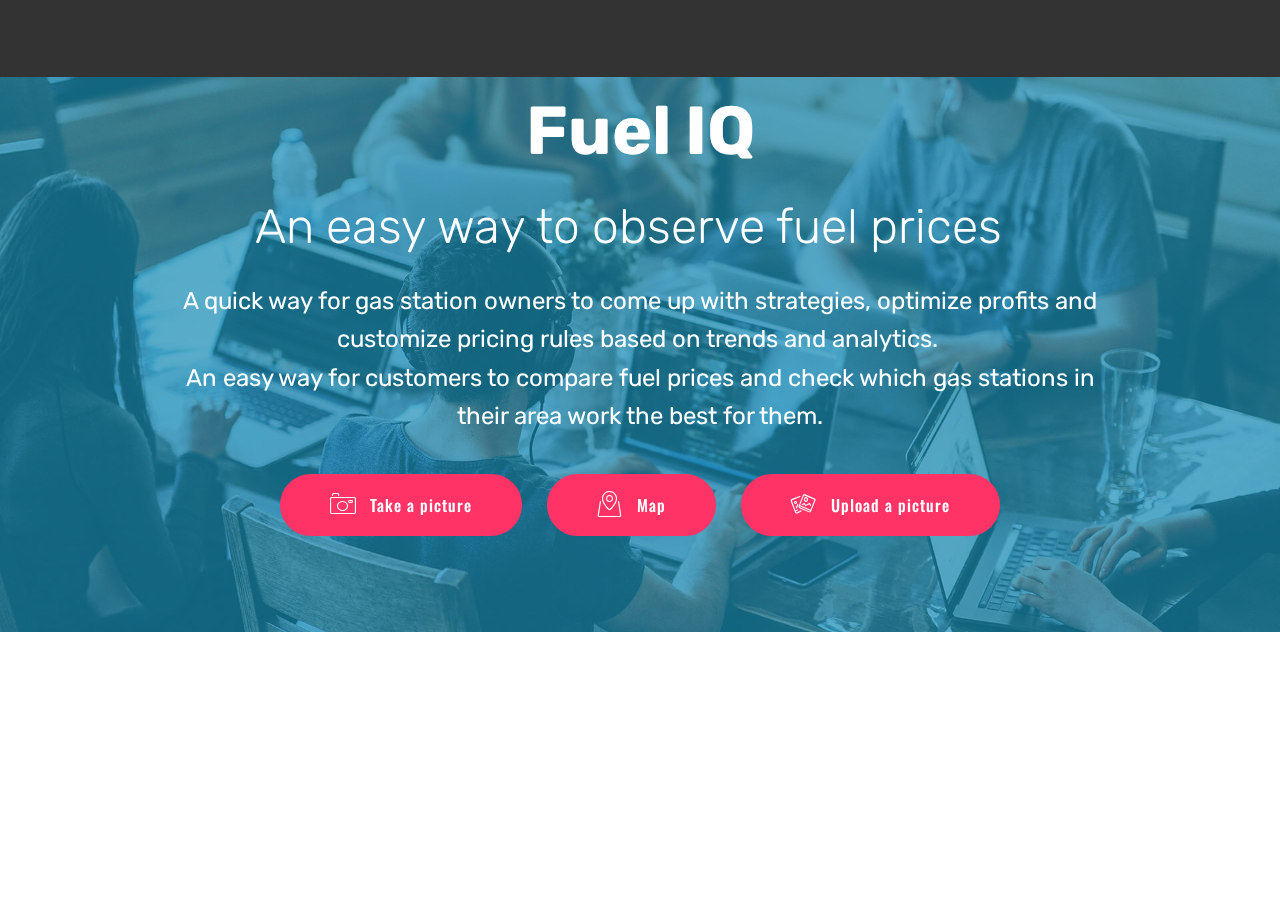
<file: frontend/TestWeb2/index.html>
<!DOCTYPE html>
<html  >
<head>
  <!-- Site made with Mobirise Website Builder v4.11.4, https://mobirise.com -->
  <meta charset="UTF-8">
  <meta http-equiv="X-UA-Compatible" content="IE=edge">
  <meta name="generator" content="Mobirise v4.11.4, mobirise.com">
  <meta name="viewport" content="width=device-width, initial-scale=1, minimum-scale=1">
  <link rel="shortcut icon" href="assets/images/logo2.png" type="image/x-icon">
  <meta name="description" content="">
  
  <title>Home</title>
  <link rel="stylesheet" href="assets/web/assets/mobirise-icons/mobirise-icons.css">
  <link rel="stylesheet" href="assets/bootstrap/css/bootstrap.min.css">
  <link rel="stylesheet" href="assets/bootstrap/css/bootstrap-grid.min.css">
  <link rel="stylesheet" href="assets/bootstrap/css/bootstrap-reboot.min.css">
  <link rel="stylesheet" href="assets/tether/tether.min.css">
  <link rel="stylesheet" href="assets/dropdown/css/style.css">
  <link rel="stylesheet" href="assets/theme/css/style.css">
  <link rel="preload" as="style" href="assets/mobirise/css/mbr-additional.css"><link rel="stylesheet" href="assets/mobirise/css/mbr-additional.css" type="text/css">
  
  
  
</head>
<body>
  <section class="menu cid-qTkzRZLJNu" once="menu" id="menu1-0">

    

    <nav class="navbar navbar-expand beta-menu navbar-dropdown align-items-center navbar-toggleable-sm">
        <button class="navbar-toggler navbar-toggler-right" type="button" data-toggle="collapse" data-target="#navbarSupportedContent" aria-controls="navbarSupportedContent" aria-expanded="false" aria-label="Toggle navigation">
            <div class="hamburger">
                <span></span>
                <span></span>
                <span></span>
                <span></span>
            </div>
        </button>
        <div class="menu-logo">
            <div class="navbar-brand">
                
                
            </div>
        </div>
        <div class="collapse navbar-collapse" id="navbarSupportedContent">
            
            
        </div>
    </nav>
</section>

<section class="engine"><a href="https://mobirise.info/l">free site templates</a></section><section class="header1 cid-rFYt23M6Rx mbr-parallax-background" id="header1-4">

    

    <div class="mbr-overlay" style="opacity: 0.6; background-color: rgb(20, 157, 204);">
    </div>

    <div class="container">
        <div class="row justify-content-md-center">
            <div class="mbr-white col-md-10">
                <h1 class="mbr-section-title align-center mbr-bold pb-3 mbr-fonts-style display-1">Fuel IQ</h1>
                <h3 class="mbr-section-subtitle align-center mbr-light pb-3 mbr-fonts-style display-2">An easy way to observe fuel prices &nbsp;</h3>
                <p class="mbr-text align-center pb-3 mbr-fonts-style display-5">A quick way for gas station owners to come up with strategies, optimize profits and customize pricing rules based on trends and analytics.&nbsp;<br>An easy way for customers to compare fuel prices and check which gas stations in their area work the best for them.</p>
                <div class="mbr-section-btn align-center"><a class="btn btn-md btn-secondary display-7" href="Upload.html"><span class="mbri-camera mbr-iconfont mbr-iconfont-btn"></span>Take a picture</a> <a class="btn btn-md btn-secondary display-7" href="page2.html"><span class="mbri-map-pin mbr-iconfont mbr-iconfont-btn"></span>Map</a> <a class="btn btn-md btn-secondary display-7" href="Upload.html"><span class="mbri-image-gallery mbr-iconfont mbr-iconfont-btn"></span>Upload a picture</a></div>
            </div>
        </div>
    </div>

</section>


  <script src="assets/web/assets/jquery/jquery.min.js"></script>
  <script src="assets/popper/popper.min.js"></script>
  <script src="assets/bootstrap/js/bootstrap.min.js"></script>
  <script src="assets/tether/tether.min.js"></script>
  <script src="assets/smoothscroll/smooth-scroll.js"></script>
  <script src="assets/dropdown/js/nav-dropdown.js"></script>
  <script src="assets/dropdown/js/navbar-dropdown.js"></script>
  <script src="assets/touchswipe/jquery.touch-swipe.min.js"></script>
  <script src="assets/parallax/jarallax.min.js"></script>
  <script src="assets/theme/js/script.js"></script>
  
  
</body>
</html>
</file>
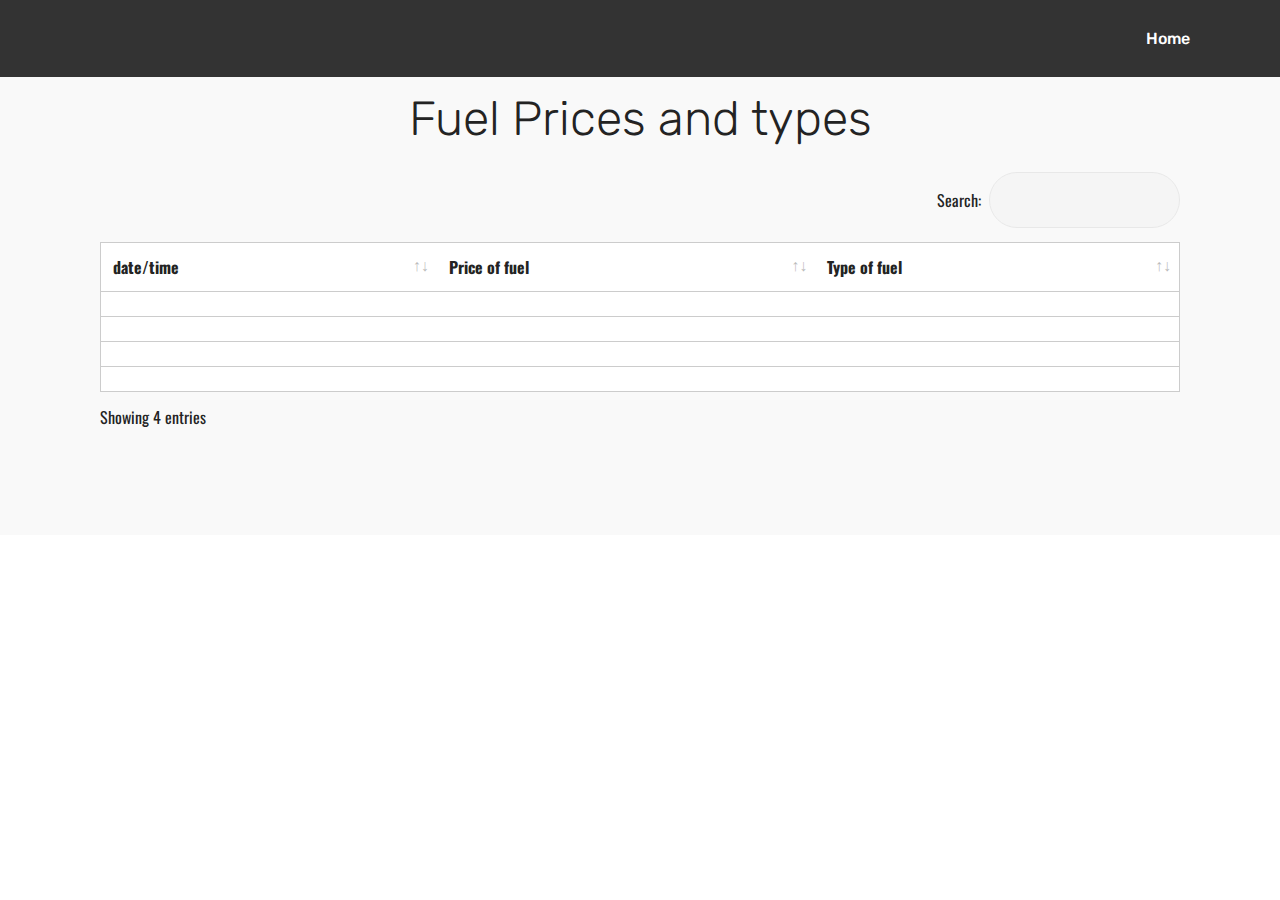
<file: frontend/page1.html>
<!DOCTYPE html>
<html  >
<head>
  <!-- Site made with Mobirise Website Builder v4.11.4, https://mobirise.com -->
  <meta charset="UTF-8">
  <meta http-equiv="X-UA-Compatible" content="IE=edge">
  <meta name="generator" content="Mobirise v4.11.4, mobirise.com">
  <meta name="viewport" content="width=device-width, initial-scale=1, minimum-scale=1">
  <link rel="shortcut icon" href="assets/images/logo2.png" type="image/x-icon">
  <meta name="description" content="Web Site Maker Description">
  
  <title>The data</title>
  <link rel="stylesheet" href="assets/web/assets/mobirise-icons/mobirise-icons.css">
  <link rel="stylesheet" href="assets/bootstrap/css/bootstrap.min.css">
  <link rel="stylesheet" href="assets/bootstrap/css/bootstrap-grid.min.css">
  <link rel="stylesheet" href="assets/bootstrap/css/bootstrap-reboot.min.css">
  <link rel="stylesheet" href="assets/tether/tether.min.css">
  <link rel="stylesheet" href="assets/dropdown/css/style.css">
  <link rel="stylesheet" href="assets/datatables/data-tables.bootstrap4.min.css">
  <link rel="stylesheet" href="assets/theme/css/style.css">
  <link rel="preload" as="style" href="assets/mobirise/css/mbr-additional.css"><link rel="stylesheet" href="assets/mobirise/css/mbr-additional.css" type="text/css">
  
  
  
</head>
<body>
  <section class="menu cid-qTkzRZLJNu" once="menu" id="menu1-5">

    

    <nav class="navbar navbar-expand beta-menu navbar-dropdown align-items-center navbar-toggleable-sm">
        <button class="navbar-toggler navbar-toggler-right" type="button" data-toggle="collapse" data-target="#navbarSupportedContent" aria-controls="navbarSupportedContent" aria-expanded="false" aria-label="Toggle navigation">
            <div class="hamburger">
                <span></span>
                <span></span>
                <span></span>
                <span></span>
            </div>
        </button>
        <div class="menu-logo">
            <div class="navbar-brand">
                
                
            </div>
        </div>
        <div class="collapse navbar-collapse" id="navbarSupportedContent">
            <ul class="navbar-nav nav-dropdown nav-right navbar-nav-top-padding" data-app-modern-menu="true"><li class="nav-item"><a class="nav-link link text-white display-4" href="index.html">Home</a></li></ul>
            
        </div>
    </nav>
</section>

<section class="engine"><a href="https://mobirise.info/u">bootstrap website templates</a></section><section class="section-table cid-rFYYh7woSD" id="table1-b">

  
  
  <div class="container container-table">
      <h2 class="mbr-section-title mbr-fonts-style align-center pb-3 display-2">Fuel Prices and types</h2>
      
      <div class="table-wrapper">
        <div class="container">
          <div class="row search">
            <div class="col-md-6"></div>
            <div class="col-md-6">
                <div class="dataTables_filter">
                  <label class="searchInfo mbr-fonts-style display-7">Search:</label>
                  <input class="form-control input-sm" disabled="">
                </div>
            </div>
          </div>
        </div>

        <div class="container scroll">
          <table class="table isSearch" cellspacing="0">
            <thead>
              <tr class="table-heads ">
                  
                  
                  
                  
              <th class="head-item mbr-fonts-style display-7">date/time</th><th class="head-item mbr-fonts-style display-7">Price of fuel</th><th class="head-item mbr-fonts-style display-7">Type of fuel</th></tr>
            </thead>

            <tbody>
              
              
              
              
            <tr> 
                
                
                
                
              <td class="body-item mbr-fonts-style display-7"></td><td class="body-item mbr-fonts-style display-7"></td><td class="body-item mbr-fonts-style display-7"></td></tr><tr>
                
                
                
                
              <td class="body-item mbr-fonts-style display-7"></td><td class="body-item mbr-fonts-style display-7"></td><td class="body-item mbr-fonts-style display-7"></td></tr><tr>
                
                
                
                
              <td class="body-item mbr-fonts-style display-7"></td><td class="body-item mbr-fonts-style display-7"></td><td class="body-item mbr-fonts-style display-7"></td></tr><tr>
                
                
                
                
              <td class="body-item mbr-fonts-style display-7"></td><td class="body-item mbr-fonts-style display-7"></td><td class="body-item mbr-fonts-style display-7"></td></tr></tbody>
          </table>
        </div>
        <div class="container table-info-container">
          <div class="row info">
            <div class="col-md-6">
              <div class="dataTables_info mbr-fonts-style display-7">
                <span class="infoBefore">Showing</span>
                <span class="inactive infoRows"></span>
                <span class="infoAfter">entries</span>
                <span class="infoFilteredBefore">(filtered from</span>
                <span class="inactive infoRows"></span>
                <span class="infoFilteredAfter"> total entries)</span>
              </div>
            </div>
            <div class="col-md-6"></div>
          </div>
        </div>
      </div>
    </div>
</section>


  <script src="assets/web/assets/jquery/jquery.min.js"></script>
  <script src="assets/popper/popper.min.js"></script>
  <script src="assets/bootstrap/js/bootstrap.min.js"></script>
  <script src="assets/tether/tether.min.js"></script>
  <script src="assets/smoothscroll/smooth-scroll.js"></script>
  <script src="assets/dropdown/js/nav-dropdown.js"></script>
  <script src="assets/dropdown/js/navbar-dropdown.js"></script>
  <script src="assets/touchswipe/jquery.touch-swipe.min.js"></script>
  <script src="assets/datatables/jquery.data-tables.min.js"></script>
  <script src="assets/datatables/data-tables.bootstrap4.min.js"></script>
  <script src="assets/theme/js/script.js"></script>
  
  
</body>
</html>
</file>
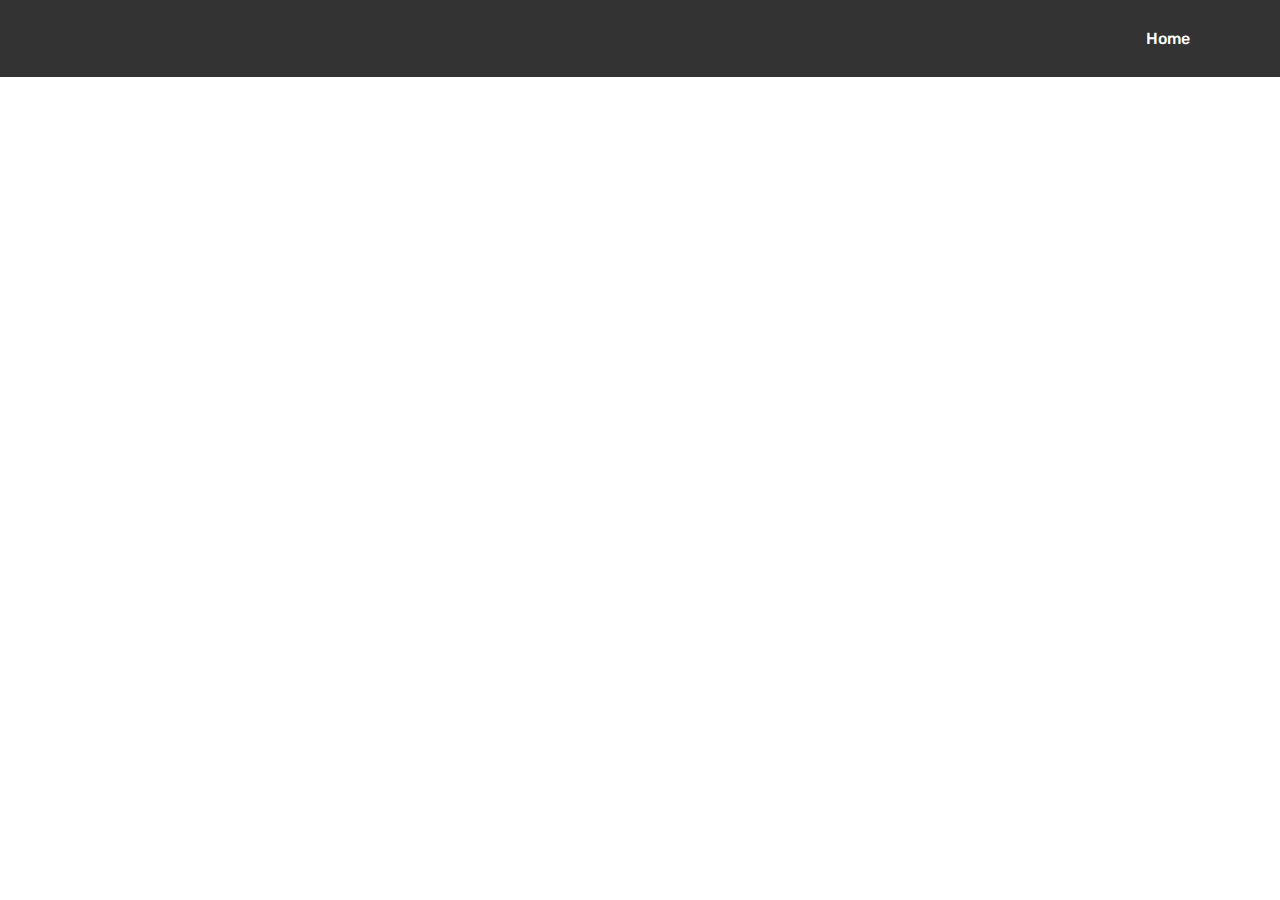
<file: frontend/page2.html>
<!DOCTYPE html>
<html  >
<head>
  <!-- Site made with Mobirise Website Builder v4.11.4, https://mobirise.com -->
  <meta charset="UTF-8">
  <meta http-equiv="X-UA-Compatible" content="IE=edge">
  <meta name="generator" content="Mobirise v4.11.4, mobirise.com">
  <meta name="viewport" content="width=device-width, initial-scale=1, minimum-scale=1">
  <link rel="shortcut icon" href="assets/images/logo2.png" type="image/x-icon">
  <meta name="description" content="Website Maker Description">
  
  <title>Map</title>
  <link rel="stylesheet" href="assets/web/assets/mobirise-icons/mobirise-icons.css">
  <link rel="stylesheet" href="assets/bootstrap/css/bootstrap.min.css">
  <link rel="stylesheet" href="assets/bootstrap/css/bootstrap-grid.min.css">
  <link rel="stylesheet" href="assets/bootstrap/css/bootstrap-reboot.min.css">
  <link rel="stylesheet" href="assets/tether/tether.min.css">
  <link rel="stylesheet" href="assets/dropdown/css/style.css">
  <link rel="stylesheet" href="assets/theme/css/style.css">
  <link rel="preload" as="style" href="assets/mobirise/css/mbr-additional.css"><link rel="stylesheet" href="assets/mobirise/css/mbr-additional.css" type="text/css">
  
  
  
</head>
<body>
  <section class="menu cid-qTkzRZLJNu" once="menu" id="menu1-6">

    

    <nav class="navbar navbar-expand beta-menu navbar-dropdown align-items-center navbar-toggleable-sm">
        <button class="navbar-toggler navbar-toggler-right" type="button" data-toggle="collapse" data-target="#navbarSupportedContent" aria-controls="navbarSupportedContent" aria-expanded="false" aria-label="Toggle navigation">
            <div class="hamburger">
                <span></span>
                <span></span>
                <span></span>
                <span></span>
            </div>
        </button>
        <div class="menu-logo">
            <div class="navbar-brand">
                
                
            </div>
        </div>
        <div class="collapse navbar-collapse" id="navbarSupportedContent">
            <ul class="navbar-nav nav-dropdown nav-right navbar-nav-top-padding" data-app-modern-menu="true"><li class="nav-item"><a class="nav-link link text-white display-4" href="index.html">Home</a></li></ul>
            
        </div>
    </nav>
</section>

<section class="engine"><a href="https://mobirise.info/c">free site builder</a></section><section class="map2 cid-rFYwnBNjmQ" id="map2-8">

    

    <div class="container">
        <div class="media-container-row">
            <div class="col-md-8">
                <div class="google-map"><iframe frameborder="0" style="border:0" src="https://www.google.com/maps/embed/v1/place?key=AIzaSyCy9r70T3NYf3PhvVflTo0_zdif2_IoIYs&amp;q=place_id:ChIJn6wOs6lZwokRLKy1iqRcoKw" allowfullscreen=""></iframe></div>
        </div>
    </div>
</div></section>


  <script src="assets/web/assets/jquery/jquery.min.js"></script>
  <script src="assets/popper/popper.min.js"></script>
  <script src="assets/bootstrap/js/bootstrap.min.js"></script>
  <script src="assets/tether/tether.min.js"></script>
  <script src="assets/smoothscroll/smooth-scroll.js"></script>
  <script src="assets/dropdown/js/nav-dropdown.js"></script>
  <script src="assets/dropdown/js/navbar-dropdown.js"></script>
  <script src="assets/touchswipe/jquery.touch-swipe.min.js"></script>
  <script src="assets/theme/js/script.js"></script>
  
  
</body>
</html>
</file>
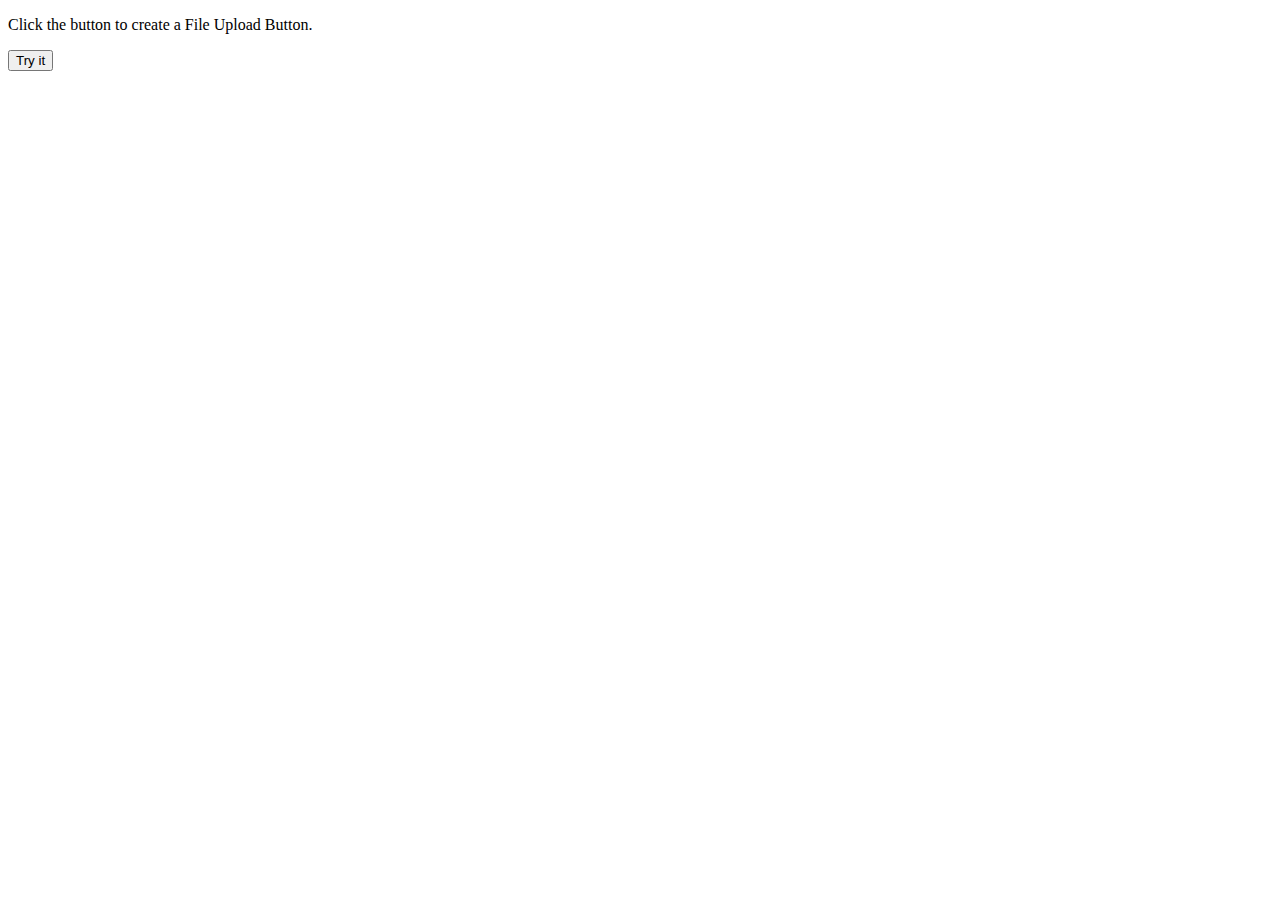
<file: frontend/Test - html/upload.html>
<!DOCTYPE html>
<html>
<body>

<p>Click the button to create a File Upload Button.</p>

<button onclick="myFunction()">Try it</button>

<script>
function myFunction() {
  var x = document.createElement("INPUT");
  x.setAttribute("type", "file");
  document.body.appendChild(x);
}
</script>

</body>
</html>
</file>
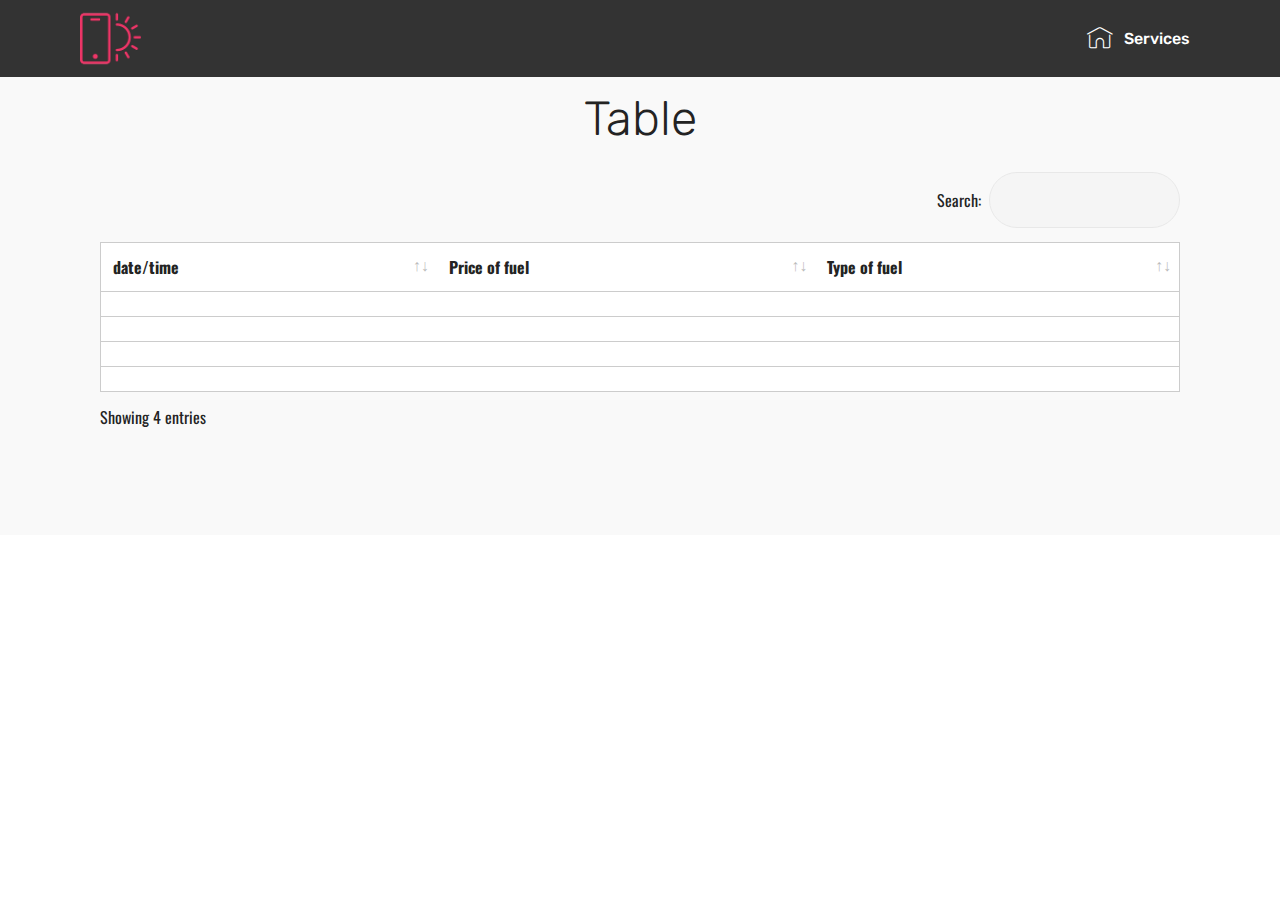
<file: frontend/TestWeb2/page1.html>
<!DOCTYPE html>
<html  >
<head>
  <!-- Site made with Mobirise Website Builder v4.11.4, https://mobirise.com -->
  <meta charset="UTF-8">
  <meta http-equiv="X-UA-Compatible" content="IE=edge">
  <meta name="generator" content="Mobirise v4.11.4, mobirise.com">
  <meta name="viewport" content="width=device-width, initial-scale=1, minimum-scale=1">
  <link rel="shortcut icon" href="assets/images/logo2.png" type="image/x-icon">
  <meta name="description" content="Web Site Maker Description">
  
  <title>The data</title>
  <link rel="stylesheet" href="assets/web/assets/mobirise-icons/mobirise-icons.css">
  <link rel="stylesheet" href="assets/bootstrap/css/bootstrap.min.css">
  <link rel="stylesheet" href="assets/bootstrap/css/bootstrap-grid.min.css">
  <link rel="stylesheet" href="assets/bootstrap/css/bootstrap-reboot.min.css">
  <link rel="stylesheet" href="assets/tether/tether.min.css">
  <link rel="stylesheet" href="assets/dropdown/css/style.css">
  <link rel="stylesheet" href="assets/datatables/data-tables.bootstrap4.min.css">
  <link rel="stylesheet" href="assets/theme/css/style.css">
  <link rel="preload" as="style" href="assets/mobirise/css/mbr-additional.css"><link rel="stylesheet" href="assets/mobirise/css/mbr-additional.css" type="text/css">
  
  
  
</head>
<body>
  <section class="menu cid-qTkzRZLJNu" once="menu" id="menu1-5">

    

    <nav class="navbar navbar-expand beta-menu navbar-dropdown align-items-center navbar-fixed-top navbar-toggleable-sm">
        <button class="navbar-toggler navbar-toggler-right" type="button" data-toggle="collapse" data-target="#navbarSupportedContent" aria-controls="navbarSupportedContent" aria-expanded="false" aria-label="Toggle navigation">
            <div class="hamburger">
                <span></span>
                <span></span>
                <span></span>
                <span></span>
            </div>
        </button>
        <div class="menu-logo">
            <div class="navbar-brand">
                <span class="navbar-logo">
                    <a href="https://mobirise.com">
                         <img src="assets/images/logo2.png" alt="Mobirise" style="height: 3.8rem;">
                    </a>
                </span>
                <span class="navbar-caption-wrap"><a class="navbar-caption text-white display-4" href="https://mobirise.com"></a></span>
            </div>
        </div>
        <div class="collapse navbar-collapse" id="navbarSupportedContent">
            <ul class="navbar-nav nav-dropdown nav-right" data-app-modern-menu="true"><li class="nav-item">
                    <a class="nav-link link text-white display-4" href="https://mobirise.com">
                        <span class="mbri-home mbr-iconfont mbr-iconfont-btn"></span>
                        Services
                    </a>
                </li></ul>
            
        </div>
    </nav>
</section>

<section class="engine"><a href="https://mobirise.info/p">web templates free download</a></section><section class="section-table cid-rFYYh7woSD" id="table1-b">

  
  
  <div class="container container-table">
      <h2 class="mbr-section-title mbr-fonts-style align-center pb-3 display-2">
          Table
      </h2>
      
      <div class="table-wrapper">
        <div class="container">
          <div class="row search">
            <div class="col-md-6"></div>
            <div class="col-md-6">
                <div class="dataTables_filter">
                  <label class="searchInfo mbr-fonts-style display-7">Search:</label>
                  <input class="form-control input-sm" disabled="">
                </div>
            </div>
          </div>
        </div>

        <div class="container scroll">
          <table class="table isSearch" cellspacing="0">
            <thead>
              <tr class="table-heads ">
                  
                  
                  
                  
              <th class="head-item mbr-fonts-style display-7">date/time</th><th class="head-item mbr-fonts-style display-7">Price of fuel</th><th class="head-item mbr-fonts-style display-7">Type of fuel</th></tr>
            </thead>

            <tbody>
              
              
              
              
            <tr> 
                
                
                
                
              <td class="body-item mbr-fonts-style display-7"></td><td class="body-item mbr-fonts-style display-7"></td><td class="body-item mbr-fonts-style display-7"></td></tr><tr>
                
                
                
                
              <td class="body-item mbr-fonts-style display-7"></td><td class="body-item mbr-fonts-style display-7"></td><td class="body-item mbr-fonts-style display-7"></td></tr><tr>
                
                
                
                
              <td class="body-item mbr-fonts-style display-7"></td><td class="body-item mbr-fonts-style display-7"></td><td class="body-item mbr-fonts-style display-7"></td></tr><tr>
                
                
                
                
              <td class="body-item mbr-fonts-style display-7"></td><td class="body-item mbr-fonts-style display-7"></td><td class="body-item mbr-fonts-style display-7"></td></tr></tbody>
          </table>
        </div>
        <div class="container table-info-container">
          <div class="row info">
            <div class="col-md-6">
              <div class="dataTables_info mbr-fonts-style display-7">
                <span class="infoBefore">Showing</span>
                <span class="inactive infoRows"></span>
                <span class="infoAfter">entries</span>
                <span class="infoFilteredBefore">(filtered from</span>
                <span class="inactive infoRows"></span>
                <span class="infoFilteredAfter"> total entries)</span>
              </div>
            </div>
            <div class="col-md-6"></div>
          </div>
        </div>
      </div>
    </div>
</section>


  <script src="assets/web/assets/jquery/jquery.min.js"></script>
  <script src="assets/popper/popper.min.js"></script>
  <script src="assets/bootstrap/js/bootstrap.min.js"></script>
  <script src="assets/tether/tether.min.js"></script>
  <script src="assets/smoothscroll/smooth-scroll.js"></script>
  <script src="assets/dropdown/js/nav-dropdown.js"></script>
  <script src="assets/dropdown/js/navbar-dropdown.js"></script>
  <script src="assets/touchswipe/jquery.touch-swipe.min.js"></script>
  <script src="assets/datatables/jquery.data-tables.min.js"></script>
  <script src="assets/datatables/data-tables.bootstrap4.min.js"></script>
  <script src="assets/theme/js/script.js"></script>
  
  
</body>
</html>
</file>
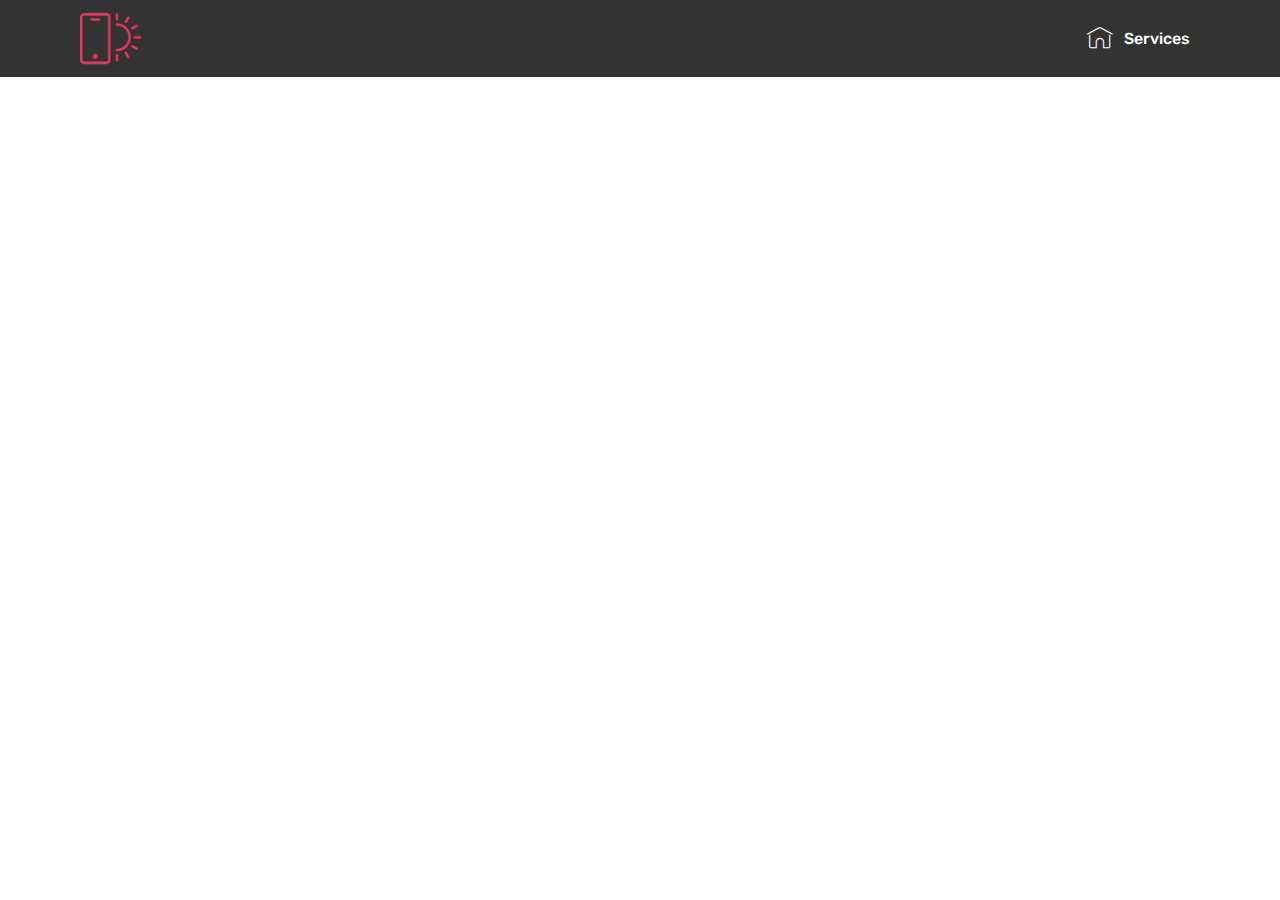
<file: frontend/TestWeb2/page2.html>
<!DOCTYPE html>
<html  >
<head>
  <!-- Site made with Mobirise Website Builder v4.11.4, https://mobirise.com -->
  <meta charset="UTF-8">
  <meta http-equiv="X-UA-Compatible" content="IE=edge">
  <meta name="generator" content="Mobirise v4.11.4, mobirise.com">
  <meta name="viewport" content="width=device-width, initial-scale=1, minimum-scale=1">
  <link rel="shortcut icon" href="assets/images/logo2.png" type="image/x-icon">
  <meta name="description" content="Website Maker Description">
  
  <title>Map</title>
  <link rel="stylesheet" href="assets/web/assets/mobirise-icons/mobirise-icons.css">
  <link rel="stylesheet" href="assets/bootstrap/css/bootstrap.min.css">
  <link rel="stylesheet" href="assets/bootstrap/css/bootstrap-grid.min.css">
  <link rel="stylesheet" href="assets/bootstrap/css/bootstrap-reboot.min.css">
  <link rel="stylesheet" href="assets/tether/tether.min.css">
  <link rel="stylesheet" href="assets/dropdown/css/style.css">
  <link rel="stylesheet" href="assets/theme/css/style.css">
  <link rel="preload" as="style" href="assets/mobirise/css/mbr-additional.css"><link rel="stylesheet" href="assets/mobirise/css/mbr-additional.css" type="text/css">
  
  
  
</head>
<body>
  <section class="menu cid-qTkzRZLJNu" once="menu" id="menu1-6">

    

    <nav class="navbar navbar-expand beta-menu navbar-dropdown align-items-center navbar-fixed-top navbar-toggleable-sm">
        <button class="navbar-toggler navbar-toggler-right" type="button" data-toggle="collapse" data-target="#navbarSupportedContent" aria-controls="navbarSupportedContent" aria-expanded="false" aria-label="Toggle navigation">
            <div class="hamburger">
                <span></span>
                <span></span>
                <span></span>
                <span></span>
            </div>
        </button>
        <div class="menu-logo">
            <div class="navbar-brand">
                <span class="navbar-logo">
                    <a href="https://mobirise.com">
                         <img src="assets/images/logo2.png" alt="Mobirise" style="height: 3.8rem;">
                    </a>
                </span>
                <span class="navbar-caption-wrap"><a class="navbar-caption text-white display-4" href="https://mobirise.com"></a></span>
            </div>
        </div>
        <div class="collapse navbar-collapse" id="navbarSupportedContent">
            <ul class="navbar-nav nav-dropdown nav-right" data-app-modern-menu="true"><li class="nav-item">
                    <a class="nav-link link text-white display-4" href="https://mobirise.com">
                        <span class="mbri-home mbr-iconfont mbr-iconfont-btn"></span>
                        Services
                    </a>
                </li></ul>
            
        </div>
    </nav>
</section>

<section class="engine"><a href="https://mobirise.info/b">how to create a site for free</a></section><section class="map2 cid-rFYwnBNjmQ" id="map2-8">

    

    <div class="container">
        <div class="media-container-row">
            <div class="col-md-8">
                <div class="google-map"><iframe frameborder="0" style="border:0" src="https://www.google.com/maps/embed/v1/place?key=AIzaSyCy9r70T3NYf3PhvVflTo0_zdif2_IoIYs&amp;q=place_id:ChIJn6wOs6lZwokRLKy1iqRcoKw" allowfullscreen=""></iframe></div>
        </div>
    </div>
</div></section>


  <script src="assets/web/assets/jquery/jquery.min.js"></script>
  <script src="assets/popper/popper.min.js"></script>
  <script src="assets/bootstrap/js/bootstrap.min.js"></script>
  <script src="assets/tether/tether.min.js"></script>
  <script src="assets/smoothscroll/smooth-scroll.js"></script>
  <script src="assets/dropdown/js/nav-dropdown.js"></script>
  <script src="assets/dropdown/js/navbar-dropdown.js"></script>
  <script src="assets/touchswipe/jquery.touch-swipe.min.js"></script>
  <script src="assets/theme/js/script.js"></script>
  
  
</body>
</html>
</file>
<file: frontend/TestWeb2/assets/web/assets/mobirise-icons/mobirise-icons.css>
@font-face {
  font-family: 'MobiriseIcons';
  src:  url('mobirise-icons.eot?spat4u');
  src:  url('mobirise-icons.eot?spat4u#iefix') format('embedded-opentype'),
    url('mobirise-icons.ttf?spat4u') format('truetype'),
    url('mobirise-icons.woff?spat4u') format('woff'),
    url('mobirise-icons.svg?spat4u#MobiriseIcons') format('svg');
  font-weight: normal;
  font-style: normal;
  font-display: swap;
}

[class^="mbri-"], [class*=" mbri-"] {
  /* use !important to prevent issues with browser extensions that change fonts */
  font-family: MobiriseIcons !important;
  speak: none;
  font-style: normal;
  font-weight: normal;
  font-variant: normal;
  text-transform: none;
  line-height: 1;

  /* Better Font Rendering =========== */
  -webkit-font-smoothing: antialiased;
  -moz-osx-font-smoothing: grayscale;
}

.mbri-add-submenu:before {
  content: "\e900";
}
.mbri-alert:before {
  content: "\e901";
}
.mbri-align-center:before {
  content: "\e902";
}
.mbri-align-justify:before {
  content: "\e903";
}
.mbri-align-left:before {
  content: "\e904";
}
.mbri-align-right:before {
  content: "\e905";
}
.mbri-android:before {
  content: "\e906";
}
.mbri-apple:before {
  content: "\e907";
}
.mbri-arrow-down:before {
  content: "\e908";
}
.mbri-arrow-next:before {
  content: "\e909";
}
.mbri-arrow-prev:before {
  content: "\e90a";
}
.mbri-arrow-up:before {
  content: "\e90b";
}
.mbri-bold:before {
  content: "\e90c";
}
.mbri-bookmark:before {
  content: "\e90d";
}
.mbri-bootstrap:before {
  content: "\e90e";
}
.mbri-briefcase:before {
  content: "\e90f";
}
.mbri-browse:before {
  content: "\e910";
}
.mbri-bulleted-list:before {
  content: "\e911";
}
.mbri-calendar:before {
  content: "\e912";
}
.mbri-camera:before {
  content: "\e913";
}
.mbri-cart-add:before {
  content: "\e914";
}
.mbri-cart-full:before {
  content: "\e915";
}
.mbri-cash:before {
  content: "\e916";
}
.mbri-change-style:before {
  content: "\e917";
}
.mbri-chat:before {
  content: "\e918";
}
.mbri-clock:before {
  content: "\e919";
}
.mbri-close:before {
  content: "\e91a";
}
.mbri-cloud:before {
  content: "\e91b";
}
.mbri-code:before {
  content: "\e91c";
}
.mbri-contact-form:before {
  content: "\e91d";
}
.mbri-credit-card:before {
  content: "\e91e";
}
.mbri-cursor-click:before {
  content: "\e91f";
}
.mbri-cust-feedback:before {
  content: "\e920";
}
.mbri-database:before {
  content: "\e921";
}
.mbri-delivery:before {
  content: "\e922";
}
.mbri-desktop:before {
  content: "\e923";
}
.mbri-devices:before {
  content: "\e924";
}
.mbri-down:before {
  content: "\e925";
}
.mbri-download:before {
  content: "\e989";
}
.mbri-drag-n-drop:before {
  content: "\e927";
}
.mbri-drag-n-drop2:before {
  content: "\e928";
}
.mbri-edit:before {
  content: "\e929";
}
.mbri-edit2:before {
  content: "\e92a";
}
.mbri-error:before {
  content: "\e92b";
}
.mbri-extension:before {
  content: "\e92c";
}
.mbri-features:before {
  content: "\e92d";
}
.mbri-file:before {
  content: "\e92e";
}
.mbri-flag:before {
  content: "\e92f";
}
.mbri-folder:before {
  content: "\e930";
}
.mbri-gift:before {
  content: "\e931";
}
.mbri-github:before {
  content: "\e932";
}
.mbri-globe:before {
  content: "\e933";
}
.mbri-globe-2:before {
  content: "\e934";
}
.mbri-growing-chart:before {
  content: "\e935";
}
.mbri-hearth:before {
  content: "\e936";
}
.mbri-help:before {
  content: "\e937";
}
.mbri-home:before {
  content: "\e938";
}
.mbri-hot-cup:before {
  content: "\e939";
}
.mbri-idea:before {
  content: "\e93a";
}
.mbri-image-gallery:before {
  content: "\e93b";
}
.mbri-image-slider:before {
  content: "\e93c";
}
.mbri-info:before {
  content: "\e93d";
}
.mbri-italic:before {
  content: "\e93e";
}
.mbri-key:before {
  content: "\e93f";
}
.mbri-laptop:before {
  content: "\e940";
}
.mbri-layers:before {
  content: "\e941";
}
.mbri-left-right:before {
  content: "\e942";
}
.mbri-left:before {
  content: "\e943";
}
.mbri-letter:before {
  content: "\e944";
}
.mbri-like:before {
  content: "\e945";
}
.mbri-link:before {
  content: "\e946";
}
.mbri-lock:before {
  content: "\e947";
}
.mbri-login:before {
  content: "\e948";
}
.mbri-logout:before {
  content: "\e949";
}
.mbri-magic-stick:before {
  content: "\e94a";
}
.mbri-map-pin:before {
  content: "\e94b";
}
.mbri-menu:before {
  content: "\e94c";
}
.mbri-mobile:before {
  content: "\e94d";
}
.mbri-mobile2:before {
  content: "\e94e";
}
.mbri-mobirise:before {
  content: "\e94f";
}
.mbri-more-horizontal:before {
  content: "\e950";
}
.mbri-more-vertical:before {
  content: "\e951";
}
.mbri-music:before {
  content: "\e952";
}
.mbri-new-file:before {
  content: "\e953";
}
.mbri-numbered-list:before {
  content: "\e954";
}
.mbri-opened-folder:before {
  content: "\e955";
}
.mbri-pages:before {
  content: "\e956";
}
.mbri-paper-plane:before {
  content: "\e957";
}
.mbri-paperclip:before {
  content: "\e958";
}
.mbri-photo:before {
  content: "\e959";
}
.mbri-photos:before {
  content: "\e95a";
}
.mbri-pin:before {
  content: "\e95b";
}
.mbri-play:before {
  content: "\e95c";
}
.mbri-plus:before {
  content: "\e95d";
}
.mbri-preview:before {
  content: "\e95e";
}
.mbri-print:before {
  content: "\e95f";
}
.mbri-protect:before {
  content: "\e960";
}
.mbri-question:before {
  content: "\e961";
}
.mbri-quote-left:before {
  content: "\e962";
}
.mbri-quote-right:before {
  content: "\e963";
}
.mbri-refresh:before {
  content: "\e964";
}
.mbri-responsive:before {
  content: "\e965";
}
.mbri-right:before {
  content: "\e966";
}
.mbri-rocket:before {
  content: "\e967";
}
.mbri-sad-face:before {
  content: "\e968";
}
.mbri-sale:before {
  content: "\e969";
}
.mbri-save:before {
  content: "\e96a";
}
.mbri-search:before {
  content: "\e96b";
}
.mbri-setting:before {
  content: "\e96c";
}
.mbri-setting2:before {
  content: "\e96d";
}
.mbri-setting3:before {
  content: "\e96e";
}
.mbri-share:before {
  content: "\e96f";
}
.mbri-shopping-bag:before {
  content: "\e970";
}
.mbri-shopping-basket:before {
  content: "\e971";
}
.mbri-shopping-cart:before {
  content: "\e972";
}
.mbri-sites:before {
  content: "\e973";
}
.mbri-smile-face:before {
  content: "\e974";
}
.mbri-speed:before {
  content: "\e975";
}
.mbri-star:before {
  content: "\e976";
}
.mbri-success:before {
  content: "\e977";
}
.mbri-sun:before {
  content: "\e978";
}
.mbri-sun2:before {
  content: "\e979";
}
.mbri-tablet:before {
  content: "\e97a";
}
.mbri-tablet-vertical:before {
  content: "\e97b";
}
.mbri-target:before {
  content: "\e97c";
}
.mbri-timer:before {
  content: "\e97d";
}
.mbri-to-ftp:before {
  content: "\e97e";
}
.mbri-to-local-drive:before {
  content: "\e97f";
}
.mbri-touch-swipe:before {
  content: "\e980";
}
.mbri-touch:before {
  content: "\e981";
}
.mbri-trash:before {
  content: "\e982";
}
.mbri-underline:before {
  content: "\e983";
}
.mbri-unlink:before {
  content: "\e984";
}
.mbri-unlock:before {
  content: "\e985";
}
.mbri-up-down:before {
  content: "\e986";
}
.mbri-up:before {
  content: "\e987";
}
.mbri-update:before {
  content: "\e988";
}
.mbri-upload:before {
 content: "\e926"; 
}
.mbri-user:before {
  content: "\e98a";
}
.mbri-user2:before {
  content: "\e98b";
}
.mbri-users:before {
  content: "\e98c";
}
.mbri-video:before {
  content: "\e98d";
}
.mbri-video-play:before {
  content: "\e98e";
}
.mbri-watch:before {
  content: "\e98f";
}
.mbri-website-theme:before {
  content: "\e990";
}
.mbri-wifi:before {
  content: "\e991";
}
.mbri-windows:before {
  content: "\e992";
}
.mbri-zoom-out:before {
  content: "\e993";
}
.mbri-redo:before {
  content: "\e994";
}
.mbri-undo:before {
  content: "\e995";
}
</file>
<file: frontend/TestWeb2/assets/dropdown/css/style.css>
.navbar-dropdown {
  left: 0;
  padding: 0;
  position: absolute;
  right: 0;
  top: 0;
  transition: all 0.45s ease;
  z-index: 1030;
  background: #282828; }
  .navbar-dropdown .navbar-logo {
    margin-right: 0.8rem;
    transition: margin 0.3s ease-in-out;
    vertical-align: middle; }
    .navbar-dropdown .navbar-logo img {
      height: 3.125rem;
      transition: all 0.3s ease-in-out; }
    .navbar-dropdown .navbar-logo.mbr-iconfont {
      font-size: 3.125rem;
      line-height: 3.125rem; }
  .navbar-dropdown .navbar-caption {
    font-weight: 700;
    white-space: normal;
    vertical-align: -4px;
    line-height: 3.125rem !important; }
    .navbar-dropdown .navbar-caption, .navbar-dropdown .navbar-caption:hover {
      color: inherit;
      text-decoration: none; }
  .navbar-dropdown .mbr-iconfont + .navbar-caption {
    vertical-align: -1px; }
  .navbar-dropdown.navbar-fixed-top {
    position: fixed; }
  .navbar-dropdown .navbar-brand span {
    vertical-align: -4px; }
  .navbar-dropdown.bg-color.transparent {
    background: none; }
  .navbar-dropdown.navbar-short .navbar-brand {
    padding: 0.625rem 0; }
    .navbar-dropdown.navbar-short .navbar-brand span {
      vertical-align: -1px; }
  .navbar-dropdown.navbar-short .navbar-caption {
    line-height: 2.375rem !important;
    vertical-align: -2px; }
  .navbar-dropdown.navbar-short .navbar-logo {
    margin-right: 0.5rem; }
    .navbar-dropdown.navbar-short .navbar-logo img {
      height: 2.375rem; }
    .navbar-dropdown.navbar-short .navbar-logo.mbr-iconfont {
      font-size: 2.375rem;
      line-height: 2.375rem; }
  .navbar-dropdown.navbar-short .mbr-table-cell {
    height: 3.625rem; }
  .navbar-dropdown .navbar-close {
    left: 0.6875rem;
    position: fixed;
    top: 0.75rem;
    z-index: 1000; }
  .navbar-dropdown .hamburger-icon {
    content: "";
    display: inline-block;
    vertical-align: middle;
    width: 16px;
    -webkit-box-shadow: 0 -6px 0 1px #282828,0 0 0 1px #282828,0 6px 0 1px #282828;
    -moz-box-shadow: 0 -6px 0 1px #282828,0 0 0 1px #282828,0 6px 0 1px #282828;
    box-shadow: 0 -6px 0 1px #282828,0 0 0 1px #282828,0 6px 0 1px #282828; }

.dropdown-menu .dropdown-toggle[data-toggle="dropdown-submenu"]::after {
  border-bottom: 0.35em solid transparent;
  border-left: 0.35em solid;
  border-right: 0;
  border-top: 0.35em solid transparent;
  margin-left: 0.3rem; }

.dropdown-menu .dropdown-item:focus {
  outline: 0; }

.nav-dropdown {
  font-size: 0.75rem;
  font-weight: 500;
  height: auto !important; }
  .nav-dropdown .nav-btn {
    padding-left: 1rem; }
  .nav-dropdown .link {
    margin: .667em 1.667em;
    font-weight: 500;
    padding: 0;
    transition: color .2s ease-in-out; }
    .nav-dropdown .link.dropdown-toggle {
      margin-right: 2.583em; }
      .nav-dropdown .link.dropdown-toggle::after {
        margin-left: .25rem;
        border-top: 0.35em solid;
        border-right: 0.35em solid transparent;
        border-left: 0.35em solid transparent;
        border-bottom: 0; }
      .nav-dropdown .link.dropdown-toggle[aria-expanded="true"] {
        margin: 0;
        padding: 0.667em 3.263em  0.667em 1.667em; }
  .nav-dropdown .link::after,
  .nav-dropdown .dropdown-item::after {
    color: inherit; }
  .nav-dropdown .btn {
    font-size: 0.75rem;
    font-weight: 700;
    letter-spacing: 0;
    margin-bottom: 0;
    padding-left: 1.25rem;
    padding-right: 1.25rem; }
  .nav-dropdown .dropdown-menu {
    border-radius: 0;
    border: 0;
    left: 0;
    margin: 0;
    padding-bottom: 1.25rem;
    padding-top: 1.25rem;
    position: relative; }
  .nav-dropdown .dropdown-submenu {
    margin-left: 0.125rem;
    top: 0; }
  .nav-dropdown .dropdown-item {
    font-weight: 500;
    line-height: 2;
    padding: 0.3846em 4.615em 0.3846em 1.5385em;
    position: relative;
    transition: color .2s ease-in-out, background-color .2s ease-in-out; }
    .nav-dropdown .dropdown-item::after {
      margin-top: -0.3077em;
      position: absolute;
      right: 1.1538em;
      top: 50%; }
    .nav-dropdown .dropdown-item:focus, .nav-dropdown .dropdown-item:hover {
      background: none; }

@media (max-width: 767px) {
  .nav-dropdown.navbar-toggleable-sm {
    bottom: 0;
    display: none;
    left: 0;
    overflow-x: hidden;
    position: fixed;
    top: 0;
    transform: translateX(-100%);
    -ms-transform: translateX(-100%);
    -webkit-transform: translateX(-100%);
    width: 18.75rem;
    z-index: 999; } }
.nav-dropdown.navbar-toggleable-xl {
  bottom: 0;
  display: none;
  left: 0;
  overflow-x: hidden;
  position: fixed;
  top: 0;
  transform: translateX(-100%);
  -ms-transform: translateX(-100%);
  -webkit-transform: translateX(-100%);
  width: 18.75rem;
  z-index: 999; }

.nav-dropdown-sm {
  display: block !important;
  overflow-x: hidden;
  overflow: auto;
  padding-top: 3.875rem; }
  .nav-dropdown-sm::after {
    content: "";
    display: block;
    height: 3rem;
    width: 100%; }
  .nav-dropdown-sm.collapse.in ~ .navbar-close {
    display: block !important; }
  .nav-dropdown-sm.collapsing, .nav-dropdown-sm.collapse.in {
    transform: translateX(0);
    -ms-transform: translateX(0);
    -webkit-transform: translateX(0);
    transition: all 0.25s ease-out;
    -webkit-transition: all 0.25s ease-out;
    background: #282828; }
  .nav-dropdown-sm.collapsing[aria-expanded="false"] {
    transform: translateX(-100%);
    -ms-transform: translateX(-100%);
    -webkit-transform: translateX(-100%); }
  .nav-dropdown-sm .nav-item {
    display: block;
    margin-left: 0 !important;
    padding-left: 0; }
  .nav-dropdown-sm .link,
  .nav-dropdown-sm .dropdown-item {
    border-top: 1px dotted rgba(255, 255, 255, 0.1);
    font-size: 0.8125rem;
    line-height: 1.6;
    margin: 0 !important;
    padding: 0.875rem 2.4rem 0.875rem 1.5625rem !important;
    position: relative;
    white-space: normal; }
    .nav-dropdown-sm .link:focus, .nav-dropdown-sm .link:hover,
    .nav-dropdown-sm .dropdown-item:focus,
    .nav-dropdown-sm .dropdown-item:hover {
      background: rgba(0, 0, 0, 0.2) !important;
      color: #c0a375; }
  .nav-dropdown-sm .nav-btn {
    position: relative;
    padding: 1.5625rem 1.5625rem 0 1.5625rem; }
    .nav-dropdown-sm .nav-btn::before {
      border-top: 1px dotted rgba(255, 255, 255, 0.1);
      content: "";
      left: 0;
      position: absolute;
      top: 0;
      width: 100%; }
    .nav-dropdown-sm .nav-btn + .nav-btn {
      padding-top: 0.625rem; }
      .nav-dropdown-sm .nav-btn + .nav-btn::before {
        display: none; }
  .nav-dropdown-sm .btn {
    padding: 0.625rem 0; }
  .nav-dropdown-sm .dropdown-toggle[data-toggle="dropdown-submenu"]::after {
    margin-left: .25rem;
    border-top: 0.35em solid;
    border-right: 0.35em solid transparent;
    border-left: 0.35em solid transparent;
    border-bottom: 0; }
  .nav-dropdown-sm .dropdown-toggle[data-toggle="dropdown-submenu"][aria-expanded="true"]::after {
    border-top: 0;
    border-right: 0.35em solid transparent;
    border-left: 0.35em solid transparent;
    border-bottom: 0.35em solid; }
  .nav-dropdown-sm .dropdown-menu {
    margin: 0;
    padding: 0;
    position: relative;
    top: 0;
    left: 0;
    width: 100%;
    border: 0;
    float: none;
    border-radius: 0;
    background: none; }
  .nav-dropdown-sm .dropdown-submenu {
    left: 100%;
    margin-left: 0.125rem;
    margin-top: -1.25rem;
    top: 0; }

.navbar-toggleable-sm .nav-dropdown .dropdown-menu {
  position: absolute; }

.navbar-toggleable-sm .nav-dropdown .dropdown-submenu {
  left: 100%;
  margin-left: 0.125rem;
  margin-top: -1.25rem;
  top: 0; }

.navbar-toggleable-sm.opened .nav-dropdown .dropdown-menu {
  position: relative; }

.navbar-toggleable-sm.opened .nav-dropdown .dropdown-submenu {
  left: 0;
  margin-left: 00rem;
  margin-top: 0rem;
  top: 0; }

.is-builder .nav-dropdown.collapsing {
  transition: none !important; }

/*# sourceMappingURL=style.css.map */
</file>
<file: frontend/TestWeb2/assets/theme/css/style.css>
/*!
 * Mobirise v4 theme (https://mobirise.com/)
 * Copyright 2017 Mobirise
 */
section {
  background-color: #eeeeee; }

body {
  font-style: normal;
  line-height: 1.5; }

section,
.container,
.container-fluid {
  position: relative;
  word-wrap: break-word; }

a.mbr-iconfont:hover {
  text-decoration: none; }

.article .lead p,
.article .lead ul,
.article .lead ol,
.article .lead pre,
.article .lead blockquote {
  margin-bottom: 0; }

ul,
ol,
pre,
blockquote {
  margin-bottom: 2.3125rem; }

pre {
  background: #f4f4f4;
  padding: 10px 24px;
  white-space: pre-wrap; }

.inactive {
  -webkit-user-select: none;
  -moz-user-select: none;
  -ms-user-select: none;
  user-select: none;
  pointer-events: none;
  -webkit-user-drag: none;
  user-drag: none; }

.mbr-section__comments .row {
  justify-content: center;
  -webkit-justify-content: center; }

a {
  font-style: normal;
  font-weight: 400;
  cursor: pointer; }
  a, a:hover {
    text-decoration: none; }

figure {
  margin-bottom: 0; }

body {
  color: #232323; }

h1,
h2,
h3,
h4,
h5,
h6,
.h1,
.h2,
.h3,
.h4,
.h5,
.h6,
.display-1,
.display-2,
.display-3,
.display-4 {
  line-height: 1;
  word-break: break-word;
  word-wrap: break-word; }

.mbr-section-title {
  font-style: normal;
  line-height: 1.2; }

.mbr-section-subtitle {
  line-height: 1.3; }

.mbr-text {
  font-style: normal;
  line-height: 1.6; }

b,
strong {
  font-weight: bold; }

blockquote {
  padding: 10px 0 10px 20px;
  position: relative;
  border-left: 2px solid;
  border-color: #ff3366; }

input:-webkit-autofill, input:-webkit-autofill:hover, input:-webkit-autofill:focus, input:-webkit-autofill:active {
  transition-delay: 9999s;
  transition-property: background-color, color; }

textarea[type='hidden'] {
  display: none; }

body {
  position: relative; }

section {
  background-position: 50% 50%;
  background-repeat: no-repeat;
  background-size: cover; }
  section .mbr-background-video,
  section .mbr-background-video-preview {
    position: absolute;
    bottom: 0;
    left: 0;
    right: 0;
    top: 0; }

.hidden {
  visibility: hidden; }

.mbr-z-index20 {
  z-index: 20; }

/*! Base colors */
.mbr-white {
  color: #ffffff; }

.mbr-black {
  color: #000000; }

.mbr-bg-white {
  background-color: #ffffff; }

.mbr-bg-black {
  background-color: #000000; }

/*! Text-aligns */
.align-left {
  text-align: left; }

.align-center {
  text-align: center; }

.align-right {
  text-align: right; }

@media (max-width: 767px) {
  .align-left,
  .align-center,
  .align-right,
  .mbr-section-btn,
  .mbr-section-title {
    text-align: center; } }
/*! Font-weight  */
.mbr-light {
  font-weight: 300; }

.mbr-regular {
  font-weight: 400; }

.mbr-semibold {
  font-weight: 500; }

.mbr-bold {
  font-weight: 700; }

/*! Media  */
.media-size-item {
  -webkit-flex: 1 1 auto;
  -moz-flex: 1 1 auto;
  -ms-flex: 1 1 auto;
  -o-flex: 1 1 auto;
  flex: 1 1 auto; }

.media-content {
  -webkit-flex-basis: 100%;
  flex-basis: 100%; }

.media-container-row {
  display: -ms-flexbox;
  display: -webkit-flex;
  display: flex;
  -webkit-flex-direction: row;
  -ms-flex-direction: row;
  flex-direction: row;
  -webkit-flex-wrap: wrap;
  -ms-flex-wrap: wrap;
  flex-wrap: wrap;
  -webkit-justify-content: center;
  -ms-flex-pack: center;
  justify-content: center;
  -webkit-align-content: center;
  -ms-flex-line-pack: center;
  align-content: center;
  -webkit-align-items: start;
  -ms-flex-align: start;
  align-items: start; }
  .media-container-row .media-size-item {
    width: 400px; }

.media-container-column {
  display: -ms-flexbox;
  display: -webkit-flex;
  display: flex;
  -webkit-flex-direction: column;
  -ms-flex-direction: column;
  flex-direction: column;
  -webkit-flex-wrap: wrap;
  -ms-flex-wrap: wrap;
  flex-wrap: wrap;
  -webkit-justify-content: center;
  -ms-flex-pack: center;
  justify-content: center;
  -webkit-align-content: center;
  -ms-flex-line-pack: center;
  align-content: center;
  -webkit-align-items: stretch;
  -ms-flex-align: stretch;
  align-items: stretch; }
  .media-container-column > * {
    width: 100%; }

@media (min-width: 992px) {
  .media-container-row {
    -webkit-flex-wrap: nowrap;
    -ms-flex-wrap: nowrap;
    flex-wrap: nowrap; } }
figure {
  overflow: hidden; }

figure[mbr-media-size] {
  transition: width 0.1s; }

.mbr-figure img,
.mbr-figure iframe {
  display: block;
  width: 100%; }

.card {
  background-color: transparent;
  border: none; }

.card-box {
  width: 100%; }

.card-img {
  text-align: center;
  flex-shrink: 0;
  -webkit-flex-shrink: 0; }

.media {
  max-width: 100%;
  margin: 0 auto; }

.mbr-figure {
  -ms-flex-item-align: center;
  -ms-grid-row-align: center;
  -webkit-align-self: center;
  align-self: center; }

.media-container > div {
  max-width: 100%; }

.mbr-figure img,
.card-img img {
  width: 100%; }

@media (max-width: 991px) {
  .media-size-item {
    width: auto !important; }

  .media {
    width: auto; }

  .mbr-figure {
    width: 100% !important; } }
/*! Buttons */
.btn {
  font-weight: 500;
  border-width: 2px;
  font-style: normal;
  letter-spacing: 1px;
  margin: .4rem .8rem;
  white-space: normal;
  -webkit-transition: all .3s ease-in-out;
  -moz-transition: all .3s ease-in-out;
  transition: all .3s ease-in-out;
  display: inline-flex;
  align-items: center;
  justify-content: center;
  word-break: break-word;
  -webkit-align-items: center;
  -webkit-justify-content: center;
  display: -webkit-inline-flex; }

.btn-sm {
  font-weight: 500;
  letter-spacing: 1px;
  -webkit-transition: all .3s ease-in-out;
  -moz-transition: all .3s ease-in-out;
  transition: all .3s ease-in-out; }

.btn-md {
  font-weight: 500;
  letter-spacing: 1px;
  margin: .4rem .8rem !important;
  -webkit-transition: all .3s ease-in-out;
  -moz-transition: all .3s ease-in-out;
  transition: all .3s ease-in-out; }

.btn-lg {
  font-weight: 500;
  letter-spacing: 1px;
  margin: .4rem .8rem !important;
  -webkit-transition: all .3s ease-in-out;
  -moz-transition: all .3s ease-in-out;
  transition: all .3s ease-in-out; }

.mbr-section-btn {
  margin-left: -0.25rem;
  margin-right: -0.25rem;
  font-size: 0; }

nav .mbr-section-btn {
  margin-left: 0rem;
  margin-right: 0rem; }

.btn-form {
  border-radius: 0; }
  .btn-form:hover {
    cursor: pointer; }

/*! Btn icon margin */
.btn .mbr-iconfont,
.btn.btn-sm .mbr-iconfont {
  cursor: pointer;
  margin-right: 0.5rem; }

.btn.btn-md .mbr-iconfont,
.btn.btn-md .mbr-iconfont {
  margin-right: 0.8rem; }

.mbr-regular {
  font-weight: 400; }

.mbr-semibold {
  font-weight: 500; }

.mbr-bold {
  font-weight: 700; }

[type='submit'] {
  -webkit-appearance: none; }

/*! Full-screen */
.mbr-fullscreen .mbr-overlay {
  min-height: 100vh; }

.mbr-fullscreen {
  display: flex;
  display: -webkit-flex;
  display: -moz-flex;
  display: -ms-flex;
  display: -o-flex;
  align-items: center;
  -webkit-align-items: center;
  min-height: 100vh;
  padding-top: 3rem;
  padding-bottom: 3rem; }

/*! Map */
.map {
  height: 25rem;
  position: relative; }
  .map iframe {
    width: 100%;
    height: 100%; }

.mbr-overlay {
  background-color: #000;
  bottom: 0;
  left: 0;
  opacity: .5;
  position: absolute;
  right: 0;
  top: 0;
  z-index: 0;
  pointer-events: none; }

/* Form */
blockquote {
  font-style: italic;
  padding: 10px 0 10px 20px;
  font-size: 1.09rem;
  position: relative;
  border-width: 3px; }

.form-control {
  background-color: #f5f5f5;
  box-shadow: none;
  color: #565656;
  line-height: 1.43;
  min-height: 3.5em;
  padding: 1.07em .5em; }
  .form-control, .form-control:focus {
    border: 1px solid #e8e8e8; }
  .form-active .form-control:invalid {
    border-color: red; }

.form-control-label {
  position: relative;
  cursor: pointer;
  margin-bottom: .357em;
  padding: 0; }

.alert {
  color: #ffffff;
  border-radius: 0;
  border: 0;
  font-size: .875rem;
  line-height: 1.5;
  margin-bottom: 1.875rem;
  padding: 1.25rem;
  position: relative; }
  .alert.alert-form::after {
    background-color: inherit;
    bottom: -7px;
    content: "";
    display: block;
    height: 14px;
    left: 50%;
    margin-left: -7px;
    position: absolute;
    transform: rotate(45deg);
    width: 14px;
    -webkit-transform: rotate(45deg); }

.form-asterisk {
  font-family: initial;
  position: absolute;
  top: -2px;
  font-weight: normal; }

/*! Scroll to top arrow */
#scrollToTop a i:before {
  content: '';
  position: absolute;
  height: 40%;
  top: 25%;
  background: #fff;
  width: 2px;
  left: calc(50% - 1px); }
#scrollToTop a i:after {
  content: '';
  position: absolute;
  display: block;
  border-top: 2px solid #fff;
  border-right: 2px solid #fff;
  width: 40%;
  height: 40%;
  left: 30%;
  bottom: 30%;
  transform: rotate(135deg);
  -webkit-transform: rotate(135deg); }

.mbr-arrow-up {
  bottom: 25px;
  right: 90px;
  position: fixed;
  text-align: right;
  z-index: 5000;
  color: #ffffff;
  font-size: 32px;
  transform: rotate(180deg);
  -webkit-transform: rotate(180deg); }

.mbr-arrow-up a {
  background: rgba(0, 0, 0, 0.2);
  border-radius: 3px;
  color: #fff;
  display: inline-block;
  height: 60px;
  width: 60px;
  outline-style: none !important;
  position: relative;
  text-decoration: none;
  transition: all 0.3s ease-in-out;
  cursor: pointer;
  text-align: center; }
  .mbr-arrow-up a:hover {
    background-color: rgba(0, 0, 0, 0.4); }
  .mbr-arrow-up a i {
    line-height: 60px; }

.mbr-arrow-up-icon {
  display: block;
  color: #fff; }

.mbr-arrow-up-icon::before {
  content: '\203a';
  display: inline-block;
  font-family: serif;
  font-size: 32px;
  line-height: 1;
  font-style: normal;
  position: relative;
  top: 6px;
  left: -4px;
  -webkit-transform: rotate(-90deg);
  transform: rotate(-90deg); }

/*! Arrow Down */
.mbr-arrow {
  position: absolute;
  bottom: 45px;
  left: 50%;
  width: 60px;
  height: 60px;
  cursor: pointer;
  background-color: rgba(80, 80, 80, 0.5);
  border-radius: 50%;
  -webkit-transform: translateX(-50%);
  transform: translateX(-50%); }
  .mbr-arrow > a {
    display: inline-block;
    text-decoration: none;
    outline-style: none;
    -webkit-animation: arrowdown 1.7s ease-in-out infinite;
    animation: arrowdown 1.7s ease-in-out infinite; }
    .mbr-arrow > a > i {
      position: absolute;
      top: -2px;
      left: 15px;
      font-size: 2rem; }

@keyframes arrowdown {
  0% {
    transform: translateY(0px);
    -webkit-transform: translateY(0px); }
  50% {
    transform: translateY(-5px);
    -webkit-transform: translateY(-5px); }
  100% {
    transform: translateY(0px);
    -webkit-transform: translateY(0px); } }
@-webkit-keyframes arrowdown {
  0% {
    transform: translateY(0px);
    -webkit-transform: translateY(0px); }
  50% {
    transform: translateY(-5px);
    -webkit-transform: translateY(-5px); }
  100% {
    transform: translateY(0px);
    -webkit-transform: translateY(0px); } }
@media (max-width: 500px) {
  .mbr-arrow-up {
    left: 50%;
    right: auto;
    transform: translateX(-50%) rotate(180deg);
    -webkit-transform: translateX(-50%) rotate(180deg); } }
/*Gradients animation*/
@keyframes gradient-animation {
  from {
    background-position: 0% 100%;
    animation-timing-function: ease-in-out; }
  to {
    background-position: 100% 0%;
    animation-timing-function: ease-in-out; } }
@-webkit-keyframes gradient-animation {
  from {
    background-position: 0% 100%;
    animation-timing-function: ease-in-out; }
  to {
    background-position: 100% 0%;
    animation-timing-function: ease-in-out; } }
.bg-gradient {
  background-size: 200% 200%;
  animation: gradient-animation 5s infinite alternate;
  -webkit-animation: gradient-animation 5s infinite alternate; }

.menu .navbar-brand {
  display: -webkit-flex; }
  .menu .navbar-brand span {
    display: flex;
    display: -webkit-flex; }
  .menu .navbar-brand .navbar-caption-wrap {
    display: -webkit-flex; }
  .menu .navbar-brand .navbar-logo img {
    display: -webkit-flex; }
@media (min-width: 768px) and (max-width: 1023px) {
  .menu .navbar-toggleable-sm .navbar-nav {
    display: -webkit-box;
    display: -webkit-flex;
    display: -ms-flexbox; } }
@media (max-width: 1023px) {
  .menu .navbar-collapse {
    max-height: 93.5vh; }
    .menu .navbar-collapse.show {
      overflow: auto; } }
@media (min-width: 1024px) {
  .menu .navbar-nav.nav-dropdown {
    display: -webkit-flex; }
  .menu .navbar-toggleable-sm .navbar-collapse {
    display: -webkit-flex !important; }
  .menu .collapsed .navbar-collapse {
    max-height: 93.5vh; }
    .menu .collapsed .navbar-collapse.show {
      overflow: auto; } }
@media (max-width: 767px) {
  .menu .navbar-collapse {
    max-height: 80vh; } }

/* Others*/
.note-check a[data-value=Rubik] {
  font-style: normal; }

.mbr-arrow a {
  color: #ffffff; }

@media (max-width: 767px) {
  .mbr-arrow {
    display: none; } }
.navbar {
  display: -webkit-flex;
  -webkit-flex-wrap: wrap;
  -webkit-align-items: center;
  -webkit-justify-content: space-between; }

.navbar-collapse {
  -webkit-flex-basis: 100%;
  -webkit-flex-grow: 1;
  -webkit-align-items: center; }

.nav-dropdown .link {
  padding: 0.667em 1.667em !important;
  margin: 0 !important; }

.nav {
  display: -webkit-flex;
  -webkit-flex-wrap: wrap; }

.row {
  display: -webkit-flex;
  -webkit-flex-wrap: wrap; }

.justify-content-center {
  -webkit-justify-content: center; }

.form-inline {
  display: -webkit-flex;
  -webkit-flex-flow: row wrap;
  -webkit-align-items: center; }

.card-wrapper {
  -webkit-flex: 1; }

.carousel-control {
  z-index: 10;
  display: -webkit-flex;
  -webkit-align-items: center;
  -webkit-justify-content: center; }

.carousel-controls {
  display: -webkit-flex; }

.media {
  display: -webkit-flex; }

.form-group:focus {
  outline: none; }

.jq-selectbox__select {
  padding: 1.07em 0.5em;
  position: absolute;
  top: 0;
  left: 0;
  width: 100%; }

.jq-selectbox__dropdown {
  position: absolute;
  top: 100% !important;
  left: 0 !important;
  width: 100% !important; }

.jq-selectbox__trigger-arrow {
  transform: translateY(-50%); }

.jq-selectbox li {
  padding: 1.07em 0.5em; }

input[type='range'] {
  padding-left: 0 !important;
  padding-right: 0 !important; }

.modal-dialog,
.modal-content {
  height: 100%; }

.modal-dialog .carousel-inner {
  height: calc(100vh - 1.75rem); }
  @media (max-width: 575px) {
    .modal-dialog .carousel-inner {
      height: calc(100vh - 1rem); } }

.carousel-item {
  text-align: center; }

.carousel-item img {
  margin: auto; }

.navbar-toggler {
  -webkit-align-self: flex-start;
  -ms-flex-item-align: start;
  align-self: flex-start;
  padding: 0.25rem 0.75rem;
  font-size: 1.25rem;
  line-height: 1;
  background: transparent;
  border: 1px solid transparent;
  -webkit-border-radius: 0.25rem;
  border-radius: 0.25rem; }

.navbar-toggler:focus,
.navbar-toggler:hover {
  text-decoration: none; }

.navbar-toggler-icon {
  display: inline-block;
  width: 1.5em;
  height: 1.5em;
  vertical-align: middle;
  content: '';
  background: no-repeat center center;
  -webkit-background-size: 100% 100%;
  -o-background-size: 100% 100%;
  background-size: 100% 100%; }

.navbar-toggler-left {
  position: absolute;
  left: 1rem; }

.navbar-toggler-right {
  position: absolute;
  right: 1rem; }

@media (max-width: 575px) {
  .navbar-toggleable .navbar-nav .dropdown-menu {
    position: static;
    float: none; }

  .navbar-toggleable > .container {
    padding-right: 0;
    padding-left: 0; } }
@media (min-width: 576px) {
  .navbar-toggleable {
    -webkit-box-orient: horizontal;
    -webkit-box-direction: normal;
    -webkit-flex-direction: row;
    -ms-flex-direction: row;
    flex-direction: row;
    -webkit-flex-wrap: nowrap;
    -ms-flex-wrap: nowrap;
    flex-wrap: nowrap;
    -webkit-box-align: center;
    -webkit-align-items: center;
    -ms-flex-align: center;
    align-items: center; }

  .navbar-toggleable .navbar-nav {
    -webkit-box-orient: horizontal;
    -webkit-box-direction: normal;
    -webkit-flex-direction: row;
    -ms-flex-direction: row;
    flex-direction: row; }

  .navbar-toggleable .navbar-nav .nav-link {
    padding-right: 0.5rem;
    padding-left: 0.5rem; }

  .navbar-toggleable > .container {
    display: -webkit-box;
    display: -webkit-flex;
    display: -ms-flexbox;
    display: flex;
    -webkit-flex-wrap: nowrap;
    -ms-flex-wrap: nowrap;
    flex-wrap: nowrap;
    -webkit-box-align: center;
    -webkit-align-items: center;
    -ms-flex-align: center;
    align-items: center; }

  .navbar-toggleable .navbar-collapse {
    display: -webkit-box !important;
    display: -webkit-flex !important;
    display: -ms-flexbox !important;
    display: flex !important;
    width: 100%; }

  .navbar-toggleable .navbar-toggler {
    display: none; } }
@media (max-width: 767px) {
  .navbar-toggleable-sm .navbar-nav .dropdown-menu {
    position: static;
    float: none; }

  .navbar-toggleable-sm > .container {
    padding-right: 0;
    padding-left: 0; } }
@media (min-width: 768px) {
  .navbar-toggleable-sm {
    -webkit-box-orient: horizontal;
    -webkit-box-direction: normal;
    -webkit-flex-direction: row;
    -ms-flex-direction: row;
    flex-direction: row;
    -webkit-flex-wrap: nowrap;
    -ms-flex-wrap: nowrap;
    flex-wrap: nowrap;
    -webkit-box-align: center;
    -webkit-align-items: center;
    -ms-flex-align: center;
    align-items: center; }

  .navbar-toggleable-sm .navbar-nav {
    -webkit-box-orient: horizontal;
    -webkit-box-direction: normal;
    -webkit-flex-direction: row;
    -ms-flex-direction: row;
    flex-direction: row; }

  .navbar-toggleable-sm .navbar-nav .nav-link {
    padding-right: 0.5rem;
    padding-left: 0.5rem; }

  .navbar-toggleable-sm > .container {
    display: -webkit-box;
    display: -webkit-flex;
    display: -ms-flexbox;
    display: flex;
    -webkit-flex-wrap: nowrap;
    -ms-flex-wrap: nowrap;
    flex-wrap: nowrap;
    -webkit-box-align: center;
    -webkit-align-items: center;
    -ms-flex-align: center;
    align-items: center; }

  .navbar-toggleable-sm .navbar-collapse {
    display: none;
    width: 100%; }

  .navbar-toggleable-sm .navbar-toggler {
    display: none; } }
@media (max-width: 1023px) {
  .navbar-toggleable-md .navbar-nav .dropdown-menu {
    position: static;
    float: none; }

  .navbar-toggleable-md > .container {
    padding-right: 0;
    padding-left: 0; } }
@media (min-width: 1024px) {
  .navbar-toggleable-md {
    -webkit-box-orient: horizontal;
    -webkit-box-direction: normal;
    -webkit-flex-direction: row;
    -ms-flex-direction: row;
    flex-direction: row;
    -webkit-flex-wrap: nowrap;
    -ms-flex-wrap: nowrap;
    flex-wrap: nowrap;
    -webkit-box-align: center;
    -webkit-align-items: center;
    -ms-flex-align: center;
    align-items: center; }

  .navbar-toggleable-md .navbar-nav {
    -webkit-box-orient: horizontal;
    -webkit-box-direction: normal;
    -webkit-flex-direction: row;
    -ms-flex-direction: row;
    flex-direction: row; }

  .navbar-toggleable-md .navbar-nav .nav-link {
    padding-right: 0.5rem;
    padding-left: 0.5rem; }

  .navbar-toggleable-md > .container {
    display: -webkit-box;
    display: -webkit-flex;
    display: -ms-flexbox;
    display: flex;
    -webkit-flex-wrap: nowrap;
    -ms-flex-wrap: nowrap;
    flex-wrap: nowrap;
    -webkit-box-align: center;
    -webkit-align-items: center;
    -ms-flex-align: center;
    align-items: center; }

  .navbar-toggleable-md .navbar-collapse {
    display: -webkit-box !important;
    display: -webkit-flex !important;
    display: -ms-flexbox !important;
    display: flex !important;
    width: 100%; }

  .navbar-toggleable-md .navbar-toggler {
    display: none; } }
@media (max-width: 1199px) {
  .navbar-toggleable-lg .navbar-nav .dropdown-menu {
    position: static;
    float: none; }

  .navbar-toggleable-lg > .container {
    padding-right: 0;
    padding-left: 0; } }
@media (min-width: 1200px) {
  .navbar-toggleable-lg {
    -webkit-box-orient: horizontal;
    -webkit-box-direction: normal;
    -webkit-flex-direction: row;
    -ms-flex-direction: row;
    flex-direction: row;
    -webkit-flex-wrap: nowrap;
    -ms-flex-wrap: nowrap;
    flex-wrap: nowrap;
    -webkit-box-align: center;
    -webkit-align-items: center;
    -ms-flex-align: center;
    align-items: center; }

  .navbar-toggleable-lg .navbar-nav {
    -webkit-box-orient: horizontal;
    -webkit-box-direction: normal;
    -webkit-flex-direction: row;
    -ms-flex-direction: row;
    flex-direction: row; }

  .navbar-toggleable-lg .navbar-nav .nav-link {
    padding-right: 0.5rem;
    padding-left: 0.5rem; }

  .navbar-toggleable-lg > .container {
    display: -webkit-box;
    display: -webkit-flex;
    display: -ms-flexbox;
    display: flex;
    -webkit-flex-wrap: nowrap;
    -ms-flex-wrap: nowrap;
    flex-wrap: nowrap;
    -webkit-box-align: center;
    -webkit-align-items: center;
    -ms-flex-align: center;
    align-items: center; }

  .navbar-toggleable-lg .navbar-collapse {
    display: -webkit-box !important;
    display: -webkit-flex !important;
    display: -ms-flexbox !important;
    display: flex !important;
    width: 100%; }

  .navbar-toggleable-lg .navbar-toggler {
    display: none; } }
.navbar-toggleable-xl {
  -webkit-box-orient: horizontal;
  -webkit-box-direction: normal;
  -webkit-flex-direction: row;
  -ms-flex-direction: row;
  flex-direction: row;
  -webkit-flex-wrap: nowrap;
  -ms-flex-wrap: nowrap;
  flex-wrap: nowrap;
  -webkit-box-align: center;
  -webkit-align-items: center;
  -ms-flex-align: center;
  align-items: center; }

.navbar-toggleable-xl .navbar-nav .dropdown-menu {
  position: static;
  float: none; }

.navbar-toggleable-xl > .container {
  padding-right: 0;
  padding-left: 0; }

.navbar-toggleable-xl .navbar-nav {
  -webkit-box-orient: horizontal;
  -webkit-box-direction: normal;
  -webkit-flex-direction: row;
  -ms-flex-direction: row;
  flex-direction: row; }

.navbar-toggleable-xl .navbar-nav .nav-link {
  padding-right: 0.5rem;
  padding-left: 0.5rem; }

.navbar-toggleable-xl > .container {
  display: -webkit-box;
  display: -webkit-flex;
  display: -ms-flexbox;
  display: flex;
  -webkit-flex-wrap: nowrap;
  -ms-flex-wrap: nowrap;
  flex-wrap: nowrap;
  -webkit-box-align: center;
  -webkit-align-items: center;
  -ms-flex-align: center;
  align-items: center; }

.navbar-toggleable-xl .navbar-collapse {
  display: -webkit-box !important;
  display: -webkit-flex !important;
  display: -ms-flexbox !important;
  display: flex !important;
  width: 100%; }

.navbar-toggleable-xl .navbar-toggler {
  display: none; }

.card-img {
  width: auto; }

.menu .navbar.collapsed:not(.beta-menu) {
  flex-direction: column;
  -webkit-flex-direction: column; }

.carousel-item.active,
.carousel-item-next,
.carousel-item-prev {
  display: -webkit-box;
  display: -webkit-flex;
  display: -ms-flexbox;
  display: flex; }

.note-air-layout .dropup .dropdown-menu,
.note-air-layout .navbar-fixed-bottom .dropdown .dropdown-menu {
  bottom: initial !important; }

html,
body {
  height: auto;
  min-height: 100vh; }

.dropup .dropdown-toggle::after {
  display: none; }

/*# sourceMappingURL=style.css.map */
.engine {
	position: absolute;
	text-indent: -2400px;
	text-align: center;
	padding: 0;
	top: 0;
	left: -2400px;
}
</file>
<file: frontend/TestWeb2/assets/mobirise/css/mbr-additional.css>
@import url(https://fonts.googleapis.com/css?family=Rubik:300,300i,400,400i,500,500i,700,700i,900,900i&display=swap);
@import url(https://fonts.googleapis.com/css?family=Oswald:200,300,400,500,600,700&display=swap);





body {
  font-family: Rubik;
}
.display-1 {
  font-family: 'Rubik', sans-serif;
  font-size: 4.25rem;
  font-display: swap;
}
.display-1 > .mbr-iconfont {
  font-size: 6.8rem;
}
.display-2 {
  font-family: 'Rubik', sans-serif;
  font-size: 3rem;
  font-display: swap;
}
.display-2 > .mbr-iconfont {
  font-size: 4.8rem;
}
.display-4 {
  font-family: 'Rubik', sans-serif;
  font-size: 1rem;
  font-display: swap;
}
.display-4 > .mbr-iconfont {
  font-size: 1.6rem;
}
.display-5 {
  font-family: 'Rubik', sans-serif;
  font-size: 1.5rem;
  font-display: swap;
}
.display-5 > .mbr-iconfont {
  font-size: 2.4rem;
}
.display-7 {
  font-family: 'Oswald', sans-serif;
  font-size: 1rem;
  font-display: swap;
}
.display-7 > .mbr-iconfont {
  font-size: 1.6rem;
}
/* ---- Fluid typography for mobile devices ---- */
/* 1.4 - font scale ratio ( bootstrap == 1.42857 ) */
/* 100vw - current viewport width */
/* (48 - 20)  48 == 48rem == 768px, 20 == 20rem == 320px(minimal supported viewport) */
/* 0.65 - min scale variable, may vary */
@media (max-width: 768px) {
  .display-1 {
    font-size: 3.4rem;
    font-size: calc( 2.1374999999999997rem + (4.25 - 2.1374999999999997) * ((100vw - 20rem) / (48 - 20)));
    line-height: calc( 1.4 * (2.1374999999999997rem + (4.25 - 2.1374999999999997) * ((100vw - 20rem) / (48 - 20))));
  }
  .display-2 {
    font-size: 2.4rem;
    font-size: calc( 1.7rem + (3 - 1.7) * ((100vw - 20rem) / (48 - 20)));
    line-height: calc( 1.4 * (1.7rem + (3 - 1.7) * ((100vw - 20rem) / (48 - 20))));
  }
  .display-4 {
    font-size: 0.8rem;
    font-size: calc( 1rem + (1 - 1) * ((100vw - 20rem) / (48 - 20)));
    line-height: calc( 1.4 * (1rem + (1 - 1) * ((100vw - 20rem) / (48 - 20))));
  }
  .display-5 {
    font-size: 1.2rem;
    font-size: calc( 1.175rem + (1.5 - 1.175) * ((100vw - 20rem) / (48 - 20)));
    line-height: calc( 1.4 * (1.175rem + (1.5 - 1.175) * ((100vw - 20rem) / (48 - 20))));
  }
}
/* Buttons */
.btn {
  padding: 1rem 3rem;
  border-radius: 3px;
}
.btn-sm {
  padding: 0.6rem 1.5rem;
  border-radius: 3px;
}
.btn-md {
  padding: 1rem 3rem;
  border-radius: 3px;
}
.btn-lg {
  padding: 1.2rem 3.2rem;
  border-radius: 3px;
}
.bg-primary {
  background-color: #149dcc !important;
}
.bg-success {
  background-color: #f7ed4a !important;
}
.bg-info {
  background-color: #82786e !important;
}
.bg-warning {
  background-color: #879a9f !important;
}
.bg-danger {
  background-color: #b1a374 !important;
}
.btn-primary,
.btn-primary:active {
  background-color: #149dcc !important;
  border-color: #149dcc !important;
  color: #ffffff !important;
}
.btn-primary:hover,
.btn-primary:focus,
.btn-primary.focus,
.btn-primary.active {
  color: #ffffff !important;
  background-color: #0d6786 !important;
  border-color: #0d6786 !important;
}
.btn-primary.disabled,
.btn-primary:disabled {
  color: #ffffff !important;
  background-color: #0d6786 !important;
  border-color: #0d6786 !important;
}
.btn-secondary,
.btn-secondary:active {
  background-color: #ff3366 !important;
  border-color: #ff3366 !important;
  color: #ffffff !important;
}
.btn-secondary:hover,
.btn-secondary:focus,
.btn-secondary.focus,
.btn-secondary.active {
  color: #ffffff !important;
  background-color: #e50039 !important;
  border-color: #e50039 !important;
}
.btn-secondary.disabled,
.btn-secondary:disabled {
  color: #ffffff !important;
  background-color: #e50039 !important;
  border-color: #e50039 !important;
}
.btn-info,
.btn-info:active {
  background-color: #82786e !important;
  border-color: #82786e !important;
  color: #ffffff !important;
}
.btn-info:hover,
.btn-info:focus,
.btn-info.focus,
.btn-info.active {
  color: #ffffff !important;
  background-color: #59524b !important;
  border-color: #59524b !important;
}
.btn-info.disabled,
.btn-info:disabled {
  color: #ffffff !important;
  background-color: #59524b !important;
  border-color: #59524b !important;
}
.btn-success,
.btn-success:active {
  background-color: #f7ed4a !important;
  border-color: #f7ed4a !important;
  color: #3f3c03 !important;
}
.btn-success:hover,
.btn-success:focus,
.btn-success.focus,
.btn-success.active {
  color: #3f3c03 !important;
  background-color: #eadd0a !important;
  border-color: #eadd0a !important;
}
.btn-success.disabled,
.btn-success:disabled {
  color: #3f3c03 !important;
  background-color: #eadd0a !important;
  border-color: #eadd0a !important;
}
.btn-warning,
.btn-warning:active {
  background-color: #879a9f !important;
  border-color: #879a9f !important;
  color: #ffffff !important;
}
.btn-warning:hover,
.btn-warning:focus,
.btn-warning.focus,
.btn-warning.active {
  color: #ffffff !important;
  background-color: #617479 !important;
  border-color: #617479 !important;
}
.btn-warning.disabled,
.btn-warning:disabled {
  color: #ffffff !important;
  background-color: #617479 !important;
  border-color: #617479 !important;
}
.btn-danger,
.btn-danger:active {
  background-color: #b1a374 !important;
  border-color: #b1a374 !important;
  color: #ffffff !important;
}
.btn-danger:hover,
.btn-danger:focus,
.btn-danger.focus,
.btn-danger.active {
  color: #ffffff !important;
  background-color: #8b7d4e !important;
  border-color: #8b7d4e !important;
}
.btn-danger.disabled,
.btn-danger:disabled {
  color: #ffffff !important;
  background-color: #8b7d4e !important;
  border-color: #8b7d4e !important;
}
.btn-white {
  color: #333333 !important;
}
.btn-white,
.btn-white:active {
  background-color: #ffffff !important;
  border-color: #ffffff !important;
  color: #808080 !important;
}
.btn-white:hover,
.btn-white:focus,
.btn-white.focus,
.btn-white.active {
  color: #808080 !important;
  background-color: #d9d9d9 !important;
  border-color: #d9d9d9 !important;
}
.btn-white.disabled,
.btn-white:disabled {
  color: #808080 !important;
  background-color: #d9d9d9 !important;
  border-color: #d9d9d9 !important;
}
.btn-black,
.btn-black:active {
  background-color: #333333 !important;
  border-color: #333333 !important;
  color: #ffffff !important;
}
.btn-black:hover,
.btn-black:focus,
.btn-black.focus,
.btn-black.active {
  color: #ffffff !important;
  background-color: #0d0d0d !important;
  border-color: #0d0d0d !important;
}
.btn-black.disabled,
.btn-black:disabled {
  color: #ffffff !important;
  background-color: #0d0d0d !important;
  border-color: #0d0d0d !important;
}
.btn-primary-outline,
.btn-primary-outline:active {
  background: none;
  border-color: #0b566f;
  color: #0b566f;
}
.btn-primary-outline:hover,
.btn-primary-outline:focus,
.btn-primary-outline.focus,
.btn-primary-outline.active {
  color: #ffffff;
  background-color: #149dcc;
  border-color: #149dcc;
}
.btn-primary-outline.disabled,
.btn-primary-outline:disabled {
  color: #ffffff !important;
  background-color: #149dcc !important;
  border-color: #149dcc !important;
}
.btn-secondary-outline,
.btn-secondary-outline:active {
  background: none;
  border-color: #cc0033;
  color: #cc0033;
}
.btn-secondary-outline:hover,
.btn-secondary-outline:focus,
.btn-secondary-outline.focus,
.btn-secondary-outline.active {
  color: #ffffff;
  background-color: #ff3366;
  border-color: #ff3366;
}
.btn-secondary-outline.disabled,
.btn-secondary-outline:disabled {
  color: #ffffff !important;
  background-color: #ff3366 !important;
  border-color: #ff3366 !important;
}
.btn-info-outline,
.btn-info-outline:active {
  background: none;
  border-color: #4b453f;
  color: #4b453f;
}
.btn-info-outline:hover,
.btn-info-outline:focus,
.btn-info-outline.focus,
.btn-info-outline.active {
  color: #ffffff;
  background-color: #82786e;
  border-color: #82786e;
}
.btn-info-outline.disabled,
.btn-info-outline:disabled {
  color: #ffffff !important;
  background-color: #82786e !important;
  border-color: #82786e !important;
}
.btn-success-outline,
.btn-success-outline:active {
  background: none;
  border-color: #d2c609;
  color: #d2c609;
}
.btn-success-outline:hover,
.btn-success-outline:focus,
.btn-success-outline.focus,
.btn-success-outline.active {
  color: #3f3c03;
  background-color: #f7ed4a;
  border-color: #f7ed4a;
}
.btn-success-outline.disabled,
.btn-success-outline:disabled {
  color: #3f3c03 !important;
  background-color: #f7ed4a !important;
  border-color: #f7ed4a !important;
}
.btn-warning-outline,
.btn-warning-outline:active {
  background: none;
  border-color: #55666b;
  color: #55666b;
}
.btn-warning-outline:hover,
.btn-warning-outline:focus,
.btn-warning-outline.focus,
.btn-warning-outline.active {
  color: #ffffff;
  background-color: #879a9f;
  border-color: #879a9f;
}
.btn-warning-outline.disabled,
.btn-warning-outline:disabled {
  color: #ffffff !important;
  background-color: #879a9f !important;
  border-color: #879a9f !important;
}
.btn-danger-outline,
.btn-danger-outline:active {
  background: none;
  border-color: #7a6e45;
  color: #7a6e45;
}
.btn-danger-outline:hover,
.btn-danger-outline:focus,
.btn-danger-outline.focus,
.btn-danger-outline.active {
  color: #ffffff;
  background-color: #b1a374;
  border-color: #b1a374;
}
.btn-danger-outline.disabled,
.btn-danger-outline:disabled {
  color: #ffffff !important;
  background-color: #b1a374 !important;
  border-color: #b1a374 !important;
}
.btn-black-outline,
.btn-black-outline:active {
  background: none;
  border-color: #000000;
  color: #000000;
}
.btn-black-outline:hover,
.btn-black-outline:focus,
.btn-black-outline.focus,
.btn-black-outline.active {
  color: #ffffff;
  background-color: #333333;
  border-color: #333333;
}
.btn-black-outline.disabled,
.btn-black-outline:disabled {
  color: #ffffff !important;
  background-color: #333333 !important;
  border-color: #333333 !important;
}
.btn-white-outline,
.btn-white-outline:active,
.btn-white-outline.active {
  background: none;
  border-color: #ffffff;
  color: #ffffff;
}
.btn-white-outline:hover,
.btn-white-outline:focus,
.btn-white-outline.focus {
  color: #333333;
  background-color: #ffffff;
  border-color: #ffffff;
}
.text-primary {
  color: #149dcc !important;
}
.text-secondary {
  color: #ff3366 !important;
}
.text-success {
  color: #f7ed4a !important;
}
.text-info {
  color: #82786e !important;
}
.text-warning {
  color: #879a9f !important;
}
.text-danger {
  color: #b1a374 !important;
}
.text-white {
  color: #ffffff !important;
}
.text-black {
  color: #000000 !important;
}
a.text-primary:hover,
a.text-primary:focus {
  color: #0b566f !important;
}
a.text-secondary:hover,
a.text-secondary:focus {
  color: #cc0033 !important;
}
a.text-success:hover,
a.text-success:focus {
  color: #d2c609 !important;
}
a.text-info:hover,
a.text-info:focus {
  color: #4b453f !important;
}
a.text-warning:hover,
a.text-warning:focus {
  color: #55666b !important;
}
a.text-danger:hover,
a.text-danger:focus {
  color: #7a6e45 !important;
}
a.text-white:hover,
a.text-white:focus {
  color: #b3b3b3 !important;
}
a.text-black:hover,
a.text-black:focus {
  color: #4d4d4d !important;
}
.alert-success {
  background-color: #70c770;
}
.alert-info {
  background-color: #82786e;
}
.alert-warning {
  background-color: #879a9f;
}
.alert-danger {
  background-color: #b1a374;
}
.mbr-section-btn a.btn:not(.btn-form) {
  border-radius: 100px;
}
.mbr-section-btn a.btn:not(.btn-form):hover,
.mbr-section-btn a.btn:not(.btn-form):focus {
  box-shadow: none !important;
}
.mbr-section-btn a.btn:not(.btn-form):hover,
.mbr-section-btn a.btn:not(.btn-form):focus {
  box-shadow: 0 10px 40px 0 rgba(0, 0, 0, 0.2) !important;
  -webkit-box-shadow: 0 10px 40px 0 rgba(0, 0, 0, 0.2) !important;
}
.mbr-gallery-filter li a {
  border-radius: 100px !important;
}
.mbr-gallery-filter li.active .btn {
  background-color: #149dcc;
  border-color: #149dcc;
  color: #ffffff;
}
.mbr-gallery-filter li.active .btn:focus {
  box-shadow: none;
}
.nav-tabs .nav-link {
  border-radius: 100px !important;
}
a,
a:hover {
  color: #149dcc;
}
.mbr-plan-header.bg-primary .mbr-plan-subtitle,
.mbr-plan-header.bg-primary .mbr-plan-price-desc {
  color: #b4e6f8;
}
.mbr-plan-header.bg-success .mbr-plan-subtitle,
.mbr-plan-header.bg-success .mbr-plan-price-desc {
  color: #ffffff;
}
.mbr-plan-header.bg-info .mbr-plan-subtitle,
.mbr-plan-header.bg-info .mbr-plan-price-desc {
  color: #beb8b2;
}
.mbr-plan-header.bg-warning .mbr-plan-subtitle,
.mbr-plan-header.bg-warning .mbr-plan-price-desc {
  color: #ced6d8;
}
.mbr-plan-header.bg-danger .mbr-plan-subtitle,
.mbr-plan-header.bg-danger .mbr-plan-price-desc {
  color: #dfd9c6;
}
/* Scroll to top button*/
.scrollToTop_wraper {
  display: none;
}
.form-control {
  font-family: 'Oswald', sans-serif;
  font-size: 1rem;
  font-display: swap;
}
.form-control > .mbr-iconfont {
  font-size: 1.6rem;
}
blockquote {
  border-color: #149dcc;
}
/* Forms */
.mbr-form .btn {
  margin: .4rem 0;
}
.mbr-form .input-group-btn a.btn {
  border-radius: 100px !important;
}
.mbr-form .input-group-btn a.btn:hover {
  box-shadow: 0 10px 40px 0 rgba(0, 0, 0, 0.2);
}
.mbr-form .input-group-btn button[type="submit"] {
  border-radius: 100px !important;
  padding: 1rem 3rem;
}
.mbr-form .input-group-btn button[type="submit"]:hover {
  box-shadow: 0 10px 40px 0 rgba(0, 0, 0, 0.2);
}
.form2 .form-control {
  border-top-left-radius: 100px;
  border-bottom-left-radius: 100px;
}
.form2 .input-group-btn a.btn {
  border-top-left-radius: 0 !important;
  border-bottom-left-radius: 0 !important;
}
.form2 .input-group-btn button[type="submit"] {
  border-top-left-radius: 0 !important;
  border-bottom-left-radius: 0 !important;
}
.form3 input[type="email"] {
  border-radius: 100px !important;
}
@media (max-width: 349px) {
  .form2 input[type="email"] {
    border-radius: 100px !important;
  }
  .form2 .input-group-btn a.btn {
    border-radius: 100px !important;
  }
  .form2 .input-group-btn button[type="submit"] {
    border-radius: 100px !important;
  }
}
@media (max-width: 767px) {
  .btn {
    font-size: .75rem !important;
  }
  .btn .mbr-iconfont {
    font-size: 1rem !important;
  }
}
/* Footer */
.mbr-footer-content li::before,
.mbr-footer .mbr-contacts li::before {
  background: #149dcc;
}
.mbr-footer-content li a:hover,
.mbr-footer .mbr-contacts li a:hover {
  color: #149dcc;
}
.footer3 input[type="email"],
.footer4 input[type="email"] {
  border-radius: 100px !important;
}
.footer3 .input-group-btn a.btn,
.footer4 .input-group-btn a.btn {
  border-radius: 100px !important;
}
.footer3 .input-group-btn button[type="submit"],
.footer4 .input-group-btn button[type="submit"] {
  border-radius: 100px !important;
}
/* Headers*/
.header13 .form-inline input[type="email"],
.header14 .form-inline input[type="email"] {
  border-radius: 100px;
}
.header13 .form-inline input[type="text"],
.header14 .form-inline input[type="text"] {
  border-radius: 100px;
}
.header13 .form-inline input[type="tel"],
.header14 .form-inline input[type="tel"] {
  border-radius: 100px;
}
.header13 .form-inline a.btn,
.header14 .form-inline a.btn {
  border-radius: 100px;
}
.header13 .form-inline button,
.header14 .form-inline button {
  border-radius: 100px !important;
}
@media screen and (-ms-high-contrast: active), (-ms-high-contrast: none) {
  .card-wrapper {
    flex: auto !important;
  }
}
.jq-selectbox li:hover,
.jq-selectbox li.selected {
  background-color: #149dcc;
  color: #ffffff;
}
.jq-selectbox .jq-selectbox__trigger-arrow,
.jq-number__spin.minus:after,
.jq-number__spin.plus:after {
  transition: 0.4s;
  border-top-color: currentColor;
  border-bottom-color: currentColor;
}
.jq-selectbox:hover .jq-selectbox__trigger-arrow,
.jq-number__spin.minus:hover:after,
.jq-number__spin.plus:hover:after {
  border-top-color: #149dcc;
  border-bottom-color: #149dcc;
}
.xdsoft_datetimepicker .xdsoft_calendar td.xdsoft_default,
.xdsoft_datetimepicker .xdsoft_calendar td.xdsoft_current,
.xdsoft_datetimepicker .xdsoft_timepicker .xdsoft_time_box > div > div.xdsoft_current {
  color: #ffffff !important;
  background-color: #149dcc !important;
  box-shadow: none !important;
}
.xdsoft_datetimepicker .xdsoft_calendar td:hover,
.xdsoft_datetimepicker .xdsoft_timepicker .xdsoft_time_box > div > div:hover {
  color: #ffffff !important;
  background: #ff3366 !important;
  box-shadow: none !important;
}
.lazy-bg {
  background-image: none !important;
}
.lazy-placeholder:not(section),
.lazy-none {
  display: block;
  position: relative;
  padding-bottom: 56.25%;
}
iframe.lazy-placeholder,
.lazy-placeholder:after {
  content: '';
  position: absolute;
  width: 100px;
  height: 100px;
  background: transparent no-repeat center;
  background-size: contain;
  top: 50%;
  left: 50%;
  transform: translateX(-50%) translateY(-50%);
  background-image: url("data:image/svg+xml;charset=UTF-8,%3csvg width='32' height='32' viewBox='0 0 64 64' xmlns='http://www.w3.org/2000/svg' stroke='%23149dcc' %3e%3cg fill='none' fill-rule='evenodd'%3e%3cg transform='translate(16 16)' stroke-width='2'%3e%3ccircle stroke-opacity='.5' cx='16' cy='16' r='16'/%3e%3cpath d='M32 16c0-9.94-8.06-16-16-16'%3e%3canimateTransform attributeName='transform' type='rotate' from='0 16 16' to='360 16 16' dur='1s' repeatCount='indefinite'/%3e%3c/path%3e%3c/g%3e%3c/g%3e%3c/svg%3e");
}
section.lazy-placeholder:after {
  opacity: 0.3;
}
.cid-qTkzRZLJNu .navbar {
  padding: .5rem 0;
  background: #333333;
  transition: none;
  min-height: 77px;
}
.cid-qTkzRZLJNu .navbar-dropdown.bg-color.transparent.opened {
  background: #333333;
}
.cid-qTkzRZLJNu a {
  font-style: normal;
}
.cid-qTkzRZLJNu .nav-item span {
  padding-right: 0.4em;
  line-height: 0.5em;
  vertical-align: text-bottom;
  position: relative;
  text-decoration: none;
}
.cid-qTkzRZLJNu .nav-item a {
  display: flex;
  align-items: center;
  justify-content: center;
  padding: 0.7rem 0 !important;
  margin: 0rem .65rem !important;
}
.cid-qTkzRZLJNu .nav-item:focus,
.cid-qTkzRZLJNu .nav-link:focus {
  outline: none;
}
.cid-qTkzRZLJNu .btn {
  padding: 0.4rem 1.5rem;
  display: inline-flex;
  align-items: center;
}
.cid-qTkzRZLJNu .btn .mbr-iconfont {
  font-size: 1.6rem;
}
.cid-qTkzRZLJNu .menu-logo {
  margin-right: auto;
}
.cid-qTkzRZLJNu .menu-logo .navbar-brand {
  display: flex;
  margin-left: 5rem;
  padding: 0;
  transition: padding .2s;
  min-height: 3.8rem;
  align-items: center;
}
.cid-qTkzRZLJNu .menu-logo .navbar-brand .navbar-caption-wrap {
  display: -webkit-flex;
  -webkit-align-items: center;
  align-items: center;
  word-break: break-word;
  min-width: 7rem;
  margin: .3rem 0;
}
.cid-qTkzRZLJNu .menu-logo .navbar-brand .navbar-caption-wrap .navbar-caption {
  line-height: 1.2rem !important;
  padding-right: 2rem;
}
.cid-qTkzRZLJNu .menu-logo .navbar-brand .navbar-logo {
  font-size: 4rem;
  transition: font-size 0.25s;
}
.cid-qTkzRZLJNu .menu-logo .navbar-brand .navbar-logo img {
  display: flex;
}
.cid-qTkzRZLJNu .menu-logo .navbar-brand .navbar-logo .mbr-iconfont {
  transition: font-size 0.25s;
}
.cid-qTkzRZLJNu .navbar-toggleable-sm .navbar-collapse {
  justify-content: flex-end;
  -webkit-justify-content: flex-end;
  padding-right: 5rem;
  width: auto;
}
.cid-qTkzRZLJNu .navbar-toggleable-sm .navbar-collapse .navbar-nav {
  flex-wrap: wrap;
  -webkit-flex-wrap: wrap;
  padding-left: 0;
}
.cid-qTkzRZLJNu .navbar-toggleable-sm .navbar-collapse .navbar-nav .nav-item {
  -webkit-align-self: center;
  align-self: center;
}
.cid-qTkzRZLJNu .navbar-toggleable-sm .navbar-collapse .navbar-buttons {
  padding-left: 0;
  padding-bottom: 0;
}
.cid-qTkzRZLJNu .dropdown .dropdown-menu {
  background: #333333;
  display: none;
  position: absolute;
  min-width: 5rem;
  padding-top: 1.4rem;
  padding-bottom: 1.4rem;
  text-align: left;
}
.cid-qTkzRZLJNu .dropdown .dropdown-menu .dropdown-item {
  width: auto;
  padding: 0.235em 1.5385em 0.235em 1.5385em !important;
}
.cid-qTkzRZLJNu .dropdown .dropdown-menu .dropdown-item::after {
  right: 0.5rem;
}
.cid-qTkzRZLJNu .dropdown .dropdown-menu .dropdown-submenu {
  margin: 0;
}
.cid-qTkzRZLJNu .dropdown.open > .dropdown-menu {
  display: block;
}
.cid-qTkzRZLJNu .navbar-toggleable-sm.opened:after {
  position: absolute;
  width: 100vw;
  height: 100vh;
  content: '';
  background-color: rgba(0, 0, 0, 0.1);
  left: 0;
  bottom: 0;
  transform: translateY(100%);
  -webkit-transform: translateY(100%);
  z-index: 1000;
}
.cid-qTkzRZLJNu .navbar.navbar-short {
  min-height: 60px;
  transition: all .2s;
}
.cid-qTkzRZLJNu .navbar.navbar-short .navbar-toggler-right {
  top: 20px;
}
.cid-qTkzRZLJNu .navbar.navbar-short .navbar-logo a {
  font-size: 2.5rem !important;
  line-height: 2.5rem;
  transition: font-size 0.25s;
}
.cid-qTkzRZLJNu .navbar.navbar-short .navbar-logo a .mbr-iconfont {
  font-size: 2.5rem !important;
}
.cid-qTkzRZLJNu .navbar.navbar-short .navbar-logo a img {
  height: 3rem !important;
}
.cid-qTkzRZLJNu .navbar.navbar-short .navbar-brand {
  min-height: 3rem;
}
.cid-qTkzRZLJNu button.navbar-toggler {
  width: 31px;
  height: 18px;
  cursor: pointer;
  transition: all .2s;
  top: 1.5rem;
  right: 1rem;
}
.cid-qTkzRZLJNu button.navbar-toggler:focus {
  outline: none;
}
.cid-qTkzRZLJNu button.navbar-toggler .hamburger span {
  position: absolute;
  right: 0;
  width: 30px;
  height: 2px;
  border-right: 5px;
  background-color: #ffffff;
}
.cid-qTkzRZLJNu button.navbar-toggler .hamburger span:nth-child(1) {
  top: 0;
  transition: all .2s;
}
.cid-qTkzRZLJNu button.navbar-toggler .hamburger span:nth-child(2) {
  top: 8px;
  transition: all .15s;
}
.cid-qTkzRZLJNu button.navbar-toggler .hamburger span:nth-child(3) {
  top: 8px;
  transition: all .15s;
}
.cid-qTkzRZLJNu button.navbar-toggler .hamburger span:nth-child(4) {
  top: 16px;
  transition: all .2s;
}
.cid-qTkzRZLJNu nav.opened .hamburger span:nth-child(1) {
  top: 8px;
  width: 0;
  opacity: 0;
  right: 50%;
  transition: all .2s;
}
.cid-qTkzRZLJNu nav.opened .hamburger span:nth-child(2) {
  -webkit-transform: rotate(45deg);
  transform: rotate(45deg);
  transition: all .25s;
}
.cid-qTkzRZLJNu nav.opened .hamburger span:nth-child(3) {
  -webkit-transform: rotate(-45deg);
  transform: rotate(-45deg);
  transition: all .25s;
}
.cid-qTkzRZLJNu nav.opened .hamburger span:nth-child(4) {
  top: 8px;
  width: 0;
  opacity: 0;
  right: 50%;
  transition: all .2s;
}
.cid-qTkzRZLJNu .collapsed.navbar-expand {
  flex-direction: column;
}
.cid-qTkzRZLJNu .collapsed .btn {
  display: flex;
}
.cid-qTkzRZLJNu .collapsed .navbar-collapse {
  display: none !important;
  padding-right: 0 !important;
}
.cid-qTkzRZLJNu .collapsed .navbar-collapse.collapsing,
.cid-qTkzRZLJNu .collapsed .navbar-collapse.show {
  display: block !important;
}
.cid-qTkzRZLJNu .collapsed .navbar-collapse.collapsing .navbar-nav,
.cid-qTkzRZLJNu .collapsed .navbar-collapse.show .navbar-nav {
  display: block;
  text-align: center;
}
.cid-qTkzRZLJNu .collapsed .navbar-collapse.collapsing .navbar-nav .nav-item,
.cid-qTkzRZLJNu .collapsed .navbar-collapse.show .navbar-nav .nav-item {
  clear: both;
}
.cid-qTkzRZLJNu .collapsed .navbar-collapse.collapsing .navbar-nav .nav-item:last-child,
.cid-qTkzRZLJNu .collapsed .navbar-collapse.show .navbar-nav .nav-item:last-child {
  margin-bottom: 1rem;
}
.cid-qTkzRZLJNu .collapsed .navbar-collapse.collapsing .navbar-buttons,
.cid-qTkzRZLJNu .collapsed .navbar-collapse.show .navbar-buttons {
  text-align: center;
}
.cid-qTkzRZLJNu .collapsed .navbar-collapse.collapsing .navbar-buttons:last-child,
.cid-qTkzRZLJNu .collapsed .navbar-collapse.show .navbar-buttons:last-child {
  margin-bottom: 1rem;
}
.cid-qTkzRZLJNu .collapsed button.navbar-toggler {
  display: block;
}
.cid-qTkzRZLJNu .collapsed .navbar-brand {
  margin-left: 1rem !important;
}
.cid-qTkzRZLJNu .collapsed .navbar-toggleable-sm {
  flex-direction: column;
  -webkit-flex-direction: column;
}
.cid-qTkzRZLJNu .collapsed .dropdown .dropdown-menu {
  width: 100%;
  text-align: center;
  position: relative;
  opacity: 0;
  display: block;
  height: 0;
  visibility: hidden;
  padding: 0;
  transition-duration: .5s;
  transition-property: opacity,padding,height;
}
.cid-qTkzRZLJNu .collapsed .dropdown.open > .dropdown-menu {
  position: relative;
  opacity: 1;
  height: auto;
  padding: 1.4rem 0;
  visibility: visible;
}
.cid-qTkzRZLJNu .collapsed .dropdown .dropdown-submenu {
  left: 0;
  text-align: center;
  width: 100%;
}
.cid-qTkzRZLJNu .collapsed .dropdown .dropdown-toggle[data-toggle="dropdown-submenu"]::after {
  margin-top: 0;
  position: inherit;
  right: 0;
  top: 50%;
  display: inline-block;
  width: 0;
  height: 0;
  margin-left: .3em;
  vertical-align: middle;
  content: "";
  border-top: .30em solid;
  border-right: .30em solid transparent;
  border-left: .30em solid transparent;
}
@media (max-width: 991px) {
  .cid-qTkzRZLJNu .navbar-expand {
    flex-direction: column;
  }
  .cid-qTkzRZLJNu img {
    height: 3.8rem !important;
  }
  .cid-qTkzRZLJNu .btn {
    display: flex;
  }
  .cid-qTkzRZLJNu button.navbar-toggler {
    display: block;
  }
  .cid-qTkzRZLJNu .navbar-brand {
    margin-left: 1rem !important;
  }
  .cid-qTkzRZLJNu .navbar-toggleable-sm {
    flex-direction: column;
    -webkit-flex-direction: column;
  }
  .cid-qTkzRZLJNu .navbar-collapse {
    display: none !important;
    padding-right: 0 !important;
  }
  .cid-qTkzRZLJNu .navbar-collapse.collapsing,
  .cid-qTkzRZLJNu .navbar-collapse.show {
    display: block !important;
  }
  .cid-qTkzRZLJNu .navbar-collapse.collapsing .navbar-nav,
  .cid-qTkzRZLJNu .navbar-collapse.show .navbar-nav {
    display: block;
    text-align: center;
  }
  .cid-qTkzRZLJNu .navbar-collapse.collapsing .navbar-nav .nav-item,
  .cid-qTkzRZLJNu .navbar-collapse.show .navbar-nav .nav-item {
    clear: both;
  }
  .cid-qTkzRZLJNu .navbar-collapse.collapsing .navbar-nav .nav-item:last-child,
  .cid-qTkzRZLJNu .navbar-collapse.show .navbar-nav .nav-item:last-child {
    margin-bottom: 1rem;
  }
  .cid-qTkzRZLJNu .navbar-collapse.collapsing .navbar-buttons,
  .cid-qTkzRZLJNu .navbar-collapse.show .navbar-buttons {
    text-align: center;
  }
  .cid-qTkzRZLJNu .navbar-collapse.collapsing .navbar-buttons:last-child,
  .cid-qTkzRZLJNu .navbar-collapse.show .navbar-buttons:last-child {
    margin-bottom: 1rem;
  }
  .cid-qTkzRZLJNu .dropdown .dropdown-menu {
    width: 100%;
    text-align: center;
    position: relative;
    opacity: 0;
    display: block;
    height: 0;
    visibility: hidden;
    padding: 0;
    transition-duration: .5s;
    transition-property: opacity,padding,height;
  }
  .cid-qTkzRZLJNu .dropdown.open > .dropdown-menu {
    position: relative;
    opacity: 1;
    height: auto;
    padding: 1.4rem 0;
    visibility: visible;
  }
  .cid-qTkzRZLJNu .dropdown .dropdown-submenu {
    left: 0;
    text-align: center;
    width: 100%;
  }
  .cid-qTkzRZLJNu .dropdown .dropdown-toggle[data-toggle="dropdown-submenu"]::after {
    margin-top: 0;
    position: inherit;
    right: 0;
    top: 50%;
    display: inline-block;
    width: 0;
    height: 0;
    margin-left: .3em;
    vertical-align: middle;
    content: "";
    border-top: .30em solid;
    border-right: .30em solid transparent;
    border-left: .30em solid transparent;
  }
}
@media (min-width: 767px) {
  .cid-qTkzRZLJNu .menu-logo {
    flex-shrink: 0;
  }
}
.cid-qTkzRZLJNu .navbar-collapse {
  flex-basis: auto;
}
.cid-qTkzRZLJNu .nav-link:hover,
.cid-qTkzRZLJNu .dropdown-item:hover {
  color: #c1c1c1 !important;
}
.cid-rFYt23M6Rx {
  padding-top: 90px;
  padding-bottom: 90px;
  background-image: url("../../../assets/images/background4.jpg");
}
.cid-qTkzRZLJNu .navbar {
  padding: .5rem 0;
  background: #333333;
  transition: none;
  min-height: 77px;
}
.cid-qTkzRZLJNu .navbar-dropdown.bg-color.transparent.opened {
  background: #333333;
}
.cid-qTkzRZLJNu a {
  font-style: normal;
}
.cid-qTkzRZLJNu .nav-item span {
  padding-right: 0.4em;
  line-height: 0.5em;
  vertical-align: text-bottom;
  position: relative;
  text-decoration: none;
}
.cid-qTkzRZLJNu .nav-item a {
  display: flex;
  align-items: center;
  justify-content: center;
  padding: 0.7rem 0 !important;
  margin: 0rem .65rem !important;
}
.cid-qTkzRZLJNu .nav-item:focus,
.cid-qTkzRZLJNu .nav-link:focus {
  outline: none;
}
.cid-qTkzRZLJNu .btn {
  padding: 0.4rem 1.5rem;
  display: inline-flex;
  align-items: center;
}
.cid-qTkzRZLJNu .btn .mbr-iconfont {
  font-size: 1.6rem;
}
.cid-qTkzRZLJNu .menu-logo {
  margin-right: auto;
}
.cid-qTkzRZLJNu .menu-logo .navbar-brand {
  display: flex;
  margin-left: 5rem;
  padding: 0;
  transition: padding .2s;
  min-height: 3.8rem;
  align-items: center;
}
.cid-qTkzRZLJNu .menu-logo .navbar-brand .navbar-caption-wrap {
  display: -webkit-flex;
  -webkit-align-items: center;
  align-items: center;
  word-break: break-word;
  min-width: 7rem;
  margin: .3rem 0;
}
.cid-qTkzRZLJNu .menu-logo .navbar-brand .navbar-caption-wrap .navbar-caption {
  line-height: 1.2rem !important;
  padding-right: 2rem;
}
.cid-qTkzRZLJNu .menu-logo .navbar-brand .navbar-logo {
  font-size: 4rem;
  transition: font-size 0.25s;
}
.cid-qTkzRZLJNu .menu-logo .navbar-brand .navbar-logo img {
  display: flex;
}
.cid-qTkzRZLJNu .menu-logo .navbar-brand .navbar-logo .mbr-iconfont {
  transition: font-size 0.25s;
}
.cid-qTkzRZLJNu .navbar-toggleable-sm .navbar-collapse {
  justify-content: flex-end;
  -webkit-justify-content: flex-end;
  padding-right: 5rem;
  width: auto;
}
.cid-qTkzRZLJNu .navbar-toggleable-sm .navbar-collapse .navbar-nav {
  flex-wrap: wrap;
  -webkit-flex-wrap: wrap;
  padding-left: 0;
}
.cid-qTkzRZLJNu .navbar-toggleable-sm .navbar-collapse .navbar-nav .nav-item {
  -webkit-align-self: center;
  align-self: center;
}
.cid-qTkzRZLJNu .navbar-toggleable-sm .navbar-collapse .navbar-buttons {
  padding-left: 0;
  padding-bottom: 0;
}
.cid-qTkzRZLJNu .dropdown .dropdown-menu {
  background: #333333;
  display: none;
  position: absolute;
  min-width: 5rem;
  padding-top: 1.4rem;
  padding-bottom: 1.4rem;
  text-align: left;
}
.cid-qTkzRZLJNu .dropdown .dropdown-menu .dropdown-item {
  width: auto;
  padding: 0.235em 1.5385em 0.235em 1.5385em !important;
}
.cid-qTkzRZLJNu .dropdown .dropdown-menu .dropdown-item::after {
  right: 0.5rem;
}
.cid-qTkzRZLJNu .dropdown .dropdown-menu .dropdown-submenu {
  margin: 0;
}
.cid-qTkzRZLJNu .dropdown.open > .dropdown-menu {
  display: block;
}
.cid-qTkzRZLJNu .navbar-toggleable-sm.opened:after {
  position: absolute;
  width: 100vw;
  height: 100vh;
  content: '';
  background-color: rgba(0, 0, 0, 0.1);
  left: 0;
  bottom: 0;
  transform: translateY(100%);
  -webkit-transform: translateY(100%);
  z-index: 1000;
}
.cid-qTkzRZLJNu .navbar.navbar-short {
  min-height: 60px;
  transition: all .2s;
}
.cid-qTkzRZLJNu .navbar.navbar-short .navbar-toggler-right {
  top: 20px;
}
.cid-qTkzRZLJNu .navbar.navbar-short .navbar-logo a {
  font-size: 2.5rem !important;
  line-height: 2.5rem;
  transition: font-size 0.25s;
}
.cid-qTkzRZLJNu .navbar.navbar-short .navbar-logo a .mbr-iconfont {
  font-size: 2.5rem !important;
}
.cid-qTkzRZLJNu .navbar.navbar-short .navbar-logo a img {
  height: 3rem !important;
}
.cid-qTkzRZLJNu .navbar.navbar-short .navbar-brand {
  min-height: 3rem;
}
.cid-qTkzRZLJNu button.navbar-toggler {
  width: 31px;
  height: 18px;
  cursor: pointer;
  transition: all .2s;
  top: 1.5rem;
  right: 1rem;
}
.cid-qTkzRZLJNu button.navbar-toggler:focus {
  outline: none;
}
.cid-qTkzRZLJNu button.navbar-toggler .hamburger span {
  position: absolute;
  right: 0;
  width: 30px;
  height: 2px;
  border-right: 5px;
  background-color: #ffffff;
}
.cid-qTkzRZLJNu button.navbar-toggler .hamburger span:nth-child(1) {
  top: 0;
  transition: all .2s;
}
.cid-qTkzRZLJNu button.navbar-toggler .hamburger span:nth-child(2) {
  top: 8px;
  transition: all .15s;
}
.cid-qTkzRZLJNu button.navbar-toggler .hamburger span:nth-child(3) {
  top: 8px;
  transition: all .15s;
}
.cid-qTkzRZLJNu button.navbar-toggler .hamburger span:nth-child(4) {
  top: 16px;
  transition: all .2s;
}
.cid-qTkzRZLJNu nav.opened .hamburger span:nth-child(1) {
  top: 8px;
  width: 0;
  opacity: 0;
  right: 50%;
  transition: all .2s;
}
.cid-qTkzRZLJNu nav.opened .hamburger span:nth-child(2) {
  -webkit-transform: rotate(45deg);
  transform: rotate(45deg);
  transition: all .25s;
}
.cid-qTkzRZLJNu nav.opened .hamburger span:nth-child(3) {
  -webkit-transform: rotate(-45deg);
  transform: rotate(-45deg);
  transition: all .25s;
}
.cid-qTkzRZLJNu nav.opened .hamburger span:nth-child(4) {
  top: 8px;
  width: 0;
  opacity: 0;
  right: 50%;
  transition: all .2s;
}
.cid-qTkzRZLJNu .collapsed.navbar-expand {
  flex-direction: column;
}
.cid-qTkzRZLJNu .collapsed .btn {
  display: flex;
}
.cid-qTkzRZLJNu .collapsed .navbar-collapse {
  display: none !important;
  padding-right: 0 !important;
}
.cid-qTkzRZLJNu .collapsed .navbar-collapse.collapsing,
.cid-qTkzRZLJNu .collapsed .navbar-collapse.show {
  display: block !important;
}
.cid-qTkzRZLJNu .collapsed .navbar-collapse.collapsing .navbar-nav,
.cid-qTkzRZLJNu .collapsed .navbar-collapse.show .navbar-nav {
  display: block;
  text-align: center;
}
.cid-qTkzRZLJNu .collapsed .navbar-collapse.collapsing .navbar-nav .nav-item,
.cid-qTkzRZLJNu .collapsed .navbar-collapse.show .navbar-nav .nav-item {
  clear: both;
}
.cid-qTkzRZLJNu .collapsed .navbar-collapse.collapsing .navbar-nav .nav-item:last-child,
.cid-qTkzRZLJNu .collapsed .navbar-collapse.show .navbar-nav .nav-item:last-child {
  margin-bottom: 1rem;
}
.cid-qTkzRZLJNu .collapsed .navbar-collapse.collapsing .navbar-buttons,
.cid-qTkzRZLJNu .collapsed .navbar-collapse.show .navbar-buttons {
  text-align: center;
}
.cid-qTkzRZLJNu .collapsed .navbar-collapse.collapsing .navbar-buttons:last-child,
.cid-qTkzRZLJNu .collapsed .navbar-collapse.show .navbar-buttons:last-child {
  margin-bottom: 1rem;
}
.cid-qTkzRZLJNu .collapsed button.navbar-toggler {
  display: block;
}
.cid-qTkzRZLJNu .collapsed .navbar-brand {
  margin-left: 1rem !important;
}
.cid-qTkzRZLJNu .collapsed .navbar-toggleable-sm {
  flex-direction: column;
  -webkit-flex-direction: column;
}
.cid-qTkzRZLJNu .collapsed .dropdown .dropdown-menu {
  width: 100%;
  text-align: center;
  position: relative;
  opacity: 0;
  display: block;
  height: 0;
  visibility: hidden;
  padding: 0;
  transition-duration: .5s;
  transition-property: opacity,padding,height;
}
.cid-qTkzRZLJNu .collapsed .dropdown.open > .dropdown-menu {
  position: relative;
  opacity: 1;
  height: auto;
  padding: 1.4rem 0;
  visibility: visible;
}
.cid-qTkzRZLJNu .collapsed .dropdown .dropdown-submenu {
  left: 0;
  text-align: center;
  width: 100%;
}
.cid-qTkzRZLJNu .collapsed .dropdown .dropdown-toggle[data-toggle="dropdown-submenu"]::after {
  margin-top: 0;
  position: inherit;
  right: 0;
  top: 50%;
  display: inline-block;
  width: 0;
  height: 0;
  margin-left: .3em;
  vertical-align: middle;
  content: "";
  border-top: .30em solid;
  border-right: .30em solid transparent;
  border-left: .30em solid transparent;
}
@media (max-width: 991px) {
  .cid-qTkzRZLJNu .navbar-expand {
    flex-direction: column;
  }
  .cid-qTkzRZLJNu img {
    height: 3.8rem !important;
  }
  .cid-qTkzRZLJNu .btn {
    display: flex;
  }
  .cid-qTkzRZLJNu button.navbar-toggler {
    display: block;
  }
  .cid-qTkzRZLJNu .navbar-brand {
    margin-left: 1rem !important;
  }
  .cid-qTkzRZLJNu .navbar-toggleable-sm {
    flex-direction: column;
    -webkit-flex-direction: column;
  }
  .cid-qTkzRZLJNu .navbar-collapse {
    display: none !important;
    padding-right: 0 !important;
  }
  .cid-qTkzRZLJNu .navbar-collapse.collapsing,
  .cid-qTkzRZLJNu .navbar-collapse.show {
    display: block !important;
  }
  .cid-qTkzRZLJNu .navbar-collapse.collapsing .navbar-nav,
  .cid-qTkzRZLJNu .navbar-collapse.show .navbar-nav {
    display: block;
    text-align: center;
  }
  .cid-qTkzRZLJNu .navbar-collapse.collapsing .navbar-nav .nav-item,
  .cid-qTkzRZLJNu .navbar-collapse.show .navbar-nav .nav-item {
    clear: both;
  }
  .cid-qTkzRZLJNu .navbar-collapse.collapsing .navbar-nav .nav-item:last-child,
  .cid-qTkzRZLJNu .navbar-collapse.show .navbar-nav .nav-item:last-child {
    margin-bottom: 1rem;
  }
  .cid-qTkzRZLJNu .navbar-collapse.collapsing .navbar-buttons,
  .cid-qTkzRZLJNu .navbar-collapse.show .navbar-buttons {
    text-align: center;
  }
  .cid-qTkzRZLJNu .navbar-collapse.collapsing .navbar-buttons:last-child,
  .cid-qTkzRZLJNu .navbar-collapse.show .navbar-buttons:last-child {
    margin-bottom: 1rem;
  }
  .cid-qTkzRZLJNu .dropdown .dropdown-menu {
    width: 100%;
    text-align: center;
    position: relative;
    opacity: 0;
    display: block;
    height: 0;
    visibility: hidden;
    padding: 0;
    transition-duration: .5s;
    transition-property: opacity,padding,height;
  }
  .cid-qTkzRZLJNu .dropdown.open > .dropdown-menu {
    position: relative;
    opacity: 1;
    height: auto;
    padding: 1.4rem 0;
    visibility: visible;
  }
  .cid-qTkzRZLJNu .dropdown .dropdown-submenu {
    left: 0;
    text-align: center;
    width: 100%;
  }
  .cid-qTkzRZLJNu .dropdown .dropdown-toggle[data-toggle="dropdown-submenu"]::after {
    margin-top: 0;
    position: inherit;
    right: 0;
    top: 50%;
    display: inline-block;
    width: 0;
    height: 0;
    margin-left: .3em;
    vertical-align: middle;
    content: "";
    border-top: .30em solid;
    border-right: .30em solid transparent;
    border-left: .30em solid transparent;
  }
}
@media (min-width: 767px) {
  .cid-qTkzRZLJNu .menu-logo {
    flex-shrink: 0;
  }
}
.cid-qTkzRZLJNu .navbar-collapse {
  flex-basis: auto;
}
.cid-qTkzRZLJNu .nav-link:hover,
.cid-qTkzRZLJNu .dropdown-item:hover {
  color: #c1c1c1 !important;
}
.cid-rFYYh7woSD {
  padding-top: 90px;
  padding-bottom: 90px;
  background-color: #f9f9f9;
}
.cid-rFYYh7woSD .mbr-section-subtitle {
  color: #767676;
}
.cid-rFYYh7woSD .container-table {
  margin: 0 auto;
}
.cid-rFYYh7woSD .scroll {
  overflow-x: auto;
  padding: 0;
}
.cid-rFYYh7woSD .dataTables_wrapper {
  display: block;
}
.cid-rFYYh7woSD .dataTables_wrapper .search {
  margin-bottom: .5rem;
}
.cid-rFYYh7woSD .dataTables_wrapper .table {
  overflow-x: auto;
}
.cid-rFYYh7woSD table {
  width: 100% !important;
  margin-top: 6px;
  border: 1px solid #cccccc;
  margin-bottom: 0;
}
.cid-rFYYh7woSD table th {
  border-top: none;
  transition: all .2s;
  border-bottom: none;
}
.cid-rFYYh7woSD table th:hover {
  background: #cccccc;
  color: #000000;
}
.cid-rFYYh7woSD table td {
  border-top: 1px solid #cccccc;
}
.cid-rFYYh7woSD table.table {
  background: #ffffff;
}
.cid-rFYYh7woSD .dataTables_filter {
  text-align: right;
  margin-bottom: .5rem;
}
.cid-rFYYh7woSD .dataTables_filter label {
  display: inline;
  white-space: normal !important;
}
.cid-rFYYh7woSD .dataTables_filter input {
  display: inline;
  width: auto;
  margin-left: .5rem;
  border-radius: 100px;
  padding-left: 1rem;
}
.cid-rFYYh7woSD .dataTables_info {
  padding-bottom: 1rem;
  padding-top: 1rem;
  white-space: normal !important;
}
@media (max-width: 992px) {
  .cid-rFYYh7woSD .dataTables_filter {
    text-align: center;
  }
}
@media (max-width: 350px) {
  .cid-rFYYh7woSD .dataTables_filter {
    text-align: center;
  }
  .cid-rFYYh7woSD .dataTables_filter input {
    width: 100% !important;
    margin-left: 0 !important;
  }
}
.cid-qTkzRZLJNu .navbar {
  padding: .5rem 0;
  background: #333333;
  transition: none;
  min-height: 77px;
}
.cid-qTkzRZLJNu .navbar-dropdown.bg-color.transparent.opened {
  background: #333333;
}
.cid-qTkzRZLJNu a {
  font-style: normal;
}
.cid-qTkzRZLJNu .nav-item span {
  padding-right: 0.4em;
  line-height: 0.5em;
  vertical-align: text-bottom;
  position: relative;
  text-decoration: none;
}
.cid-qTkzRZLJNu .nav-item a {
  display: flex;
  align-items: center;
  justify-content: center;
  padding: 0.7rem 0 !important;
  margin: 0rem .65rem !important;
}
.cid-qTkzRZLJNu .nav-item:focus,
.cid-qTkzRZLJNu .nav-link:focus {
  outline: none;
}
.cid-qTkzRZLJNu .btn {
  padding: 0.4rem 1.5rem;
  display: inline-flex;
  align-items: center;
}
.cid-qTkzRZLJNu .btn .mbr-iconfont {
  font-size: 1.6rem;
}
.cid-qTkzRZLJNu .menu-logo {
  margin-right: auto;
}
.cid-qTkzRZLJNu .menu-logo .navbar-brand {
  display: flex;
  margin-left: 5rem;
  padding: 0;
  transition: padding .2s;
  min-height: 3.8rem;
  align-items: center;
}
.cid-qTkzRZLJNu .menu-logo .navbar-brand .navbar-caption-wrap {
  display: -webkit-flex;
  -webkit-align-items: center;
  align-items: center;
  word-break: break-word;
  min-width: 7rem;
  margin: .3rem 0;
}
.cid-qTkzRZLJNu .menu-logo .navbar-brand .navbar-caption-wrap .navbar-caption {
  line-height: 1.2rem !important;
  padding-right: 2rem;
}
.cid-qTkzRZLJNu .menu-logo .navbar-brand .navbar-logo {
  font-size: 4rem;
  transition: font-size 0.25s;
}
.cid-qTkzRZLJNu .menu-logo .navbar-brand .navbar-logo img {
  display: flex;
}
.cid-qTkzRZLJNu .menu-logo .navbar-brand .navbar-logo .mbr-iconfont {
  transition: font-size 0.25s;
}
.cid-qTkzRZLJNu .navbar-toggleable-sm .navbar-collapse {
  justify-content: flex-end;
  -webkit-justify-content: flex-end;
  padding-right: 5rem;
  width: auto;
}
.cid-qTkzRZLJNu .navbar-toggleable-sm .navbar-collapse .navbar-nav {
  flex-wrap: wrap;
  -webkit-flex-wrap: wrap;
  padding-left: 0;
}
.cid-qTkzRZLJNu .navbar-toggleable-sm .navbar-collapse .navbar-nav .nav-item {
  -webkit-align-self: center;
  align-self: center;
}
.cid-qTkzRZLJNu .navbar-toggleable-sm .navbar-collapse .navbar-buttons {
  padding-left: 0;
  padding-bottom: 0;
}
.cid-qTkzRZLJNu .dropdown .dropdown-menu {
  background: #333333;
  display: none;
  position: absolute;
  min-width: 5rem;
  padding-top: 1.4rem;
  padding-bottom: 1.4rem;
  text-align: left;
}
.cid-qTkzRZLJNu .dropdown .dropdown-menu .dropdown-item {
  width: auto;
  padding: 0.235em 1.5385em 0.235em 1.5385em !important;
}
.cid-qTkzRZLJNu .dropdown .dropdown-menu .dropdown-item::after {
  right: 0.5rem;
}
.cid-qTkzRZLJNu .dropdown .dropdown-menu .dropdown-submenu {
  margin: 0;
}
.cid-qTkzRZLJNu .dropdown.open > .dropdown-menu {
  display: block;
}
.cid-qTkzRZLJNu .navbar-toggleable-sm.opened:after {
  position: absolute;
  width: 100vw;
  height: 100vh;
  content: '';
  background-color: rgba(0, 0, 0, 0.1);
  left: 0;
  bottom: 0;
  transform: translateY(100%);
  -webkit-transform: translateY(100%);
  z-index: 1000;
}
.cid-qTkzRZLJNu .navbar.navbar-short {
  min-height: 60px;
  transition: all .2s;
}
.cid-qTkzRZLJNu .navbar.navbar-short .navbar-toggler-right {
  top: 20px;
}
.cid-qTkzRZLJNu .navbar.navbar-short .navbar-logo a {
  font-size: 2.5rem !important;
  line-height: 2.5rem;
  transition: font-size 0.25s;
}
.cid-qTkzRZLJNu .navbar.navbar-short .navbar-logo a .mbr-iconfont {
  font-size: 2.5rem !important;
}
.cid-qTkzRZLJNu .navbar.navbar-short .navbar-logo a img {
  height: 3rem !important;
}
.cid-qTkzRZLJNu .navbar.navbar-short .navbar-brand {
  min-height: 3rem;
}
.cid-qTkzRZLJNu button.navbar-toggler {
  width: 31px;
  height: 18px;
  cursor: pointer;
  transition: all .2s;
  top: 1.5rem;
  right: 1rem;
}
.cid-qTkzRZLJNu button.navbar-toggler:focus {
  outline: none;
}
.cid-qTkzRZLJNu button.navbar-toggler .hamburger span {
  position: absolute;
  right: 0;
  width: 30px;
  height: 2px;
  border-right: 5px;
  background-color: #ffffff;
}
.cid-qTkzRZLJNu button.navbar-toggler .hamburger span:nth-child(1) {
  top: 0;
  transition: all .2s;
}
.cid-qTkzRZLJNu button.navbar-toggler .hamburger span:nth-child(2) {
  top: 8px;
  transition: all .15s;
}
.cid-qTkzRZLJNu button.navbar-toggler .hamburger span:nth-child(3) {
  top: 8px;
  transition: all .15s;
}
.cid-qTkzRZLJNu button.navbar-toggler .hamburger span:nth-child(4) {
  top: 16px;
  transition: all .2s;
}
.cid-qTkzRZLJNu nav.opened .hamburger span:nth-child(1) {
  top: 8px;
  width: 0;
  opacity: 0;
  right: 50%;
  transition: all .2s;
}
.cid-qTkzRZLJNu nav.opened .hamburger span:nth-child(2) {
  -webkit-transform: rotate(45deg);
  transform: rotate(45deg);
  transition: all .25s;
}
.cid-qTkzRZLJNu nav.opened .hamburger span:nth-child(3) {
  -webkit-transform: rotate(-45deg);
  transform: rotate(-45deg);
  transition: all .25s;
}
.cid-qTkzRZLJNu nav.opened .hamburger span:nth-child(4) {
  top: 8px;
  width: 0;
  opacity: 0;
  right: 50%;
  transition: all .2s;
}
.cid-qTkzRZLJNu .collapsed.navbar-expand {
  flex-direction: column;
}
.cid-qTkzRZLJNu .collapsed .btn {
  display: flex;
}
.cid-qTkzRZLJNu .collapsed .navbar-collapse {
  display: none !important;
  padding-right: 0 !important;
}
.cid-qTkzRZLJNu .collapsed .navbar-collapse.collapsing,
.cid-qTkzRZLJNu .collapsed .navbar-collapse.show {
  display: block !important;
}
.cid-qTkzRZLJNu .collapsed .navbar-collapse.collapsing .navbar-nav,
.cid-qTkzRZLJNu .collapsed .navbar-collapse.show .navbar-nav {
  display: block;
  text-align: center;
}
.cid-qTkzRZLJNu .collapsed .navbar-collapse.collapsing .navbar-nav .nav-item,
.cid-qTkzRZLJNu .collapsed .navbar-collapse.show .navbar-nav .nav-item {
  clear: both;
}
.cid-qTkzRZLJNu .collapsed .navbar-collapse.collapsing .navbar-nav .nav-item:last-child,
.cid-qTkzRZLJNu .collapsed .navbar-collapse.show .navbar-nav .nav-item:last-child {
  margin-bottom: 1rem;
}
.cid-qTkzRZLJNu .collapsed .navbar-collapse.collapsing .navbar-buttons,
.cid-qTkzRZLJNu .collapsed .navbar-collapse.show .navbar-buttons {
  text-align: center;
}
.cid-qTkzRZLJNu .collapsed .navbar-collapse.collapsing .navbar-buttons:last-child,
.cid-qTkzRZLJNu .collapsed .navbar-collapse.show .navbar-buttons:last-child {
  margin-bottom: 1rem;
}
.cid-qTkzRZLJNu .collapsed button.navbar-toggler {
  display: block;
}
.cid-qTkzRZLJNu .collapsed .navbar-brand {
  margin-left: 1rem !important;
}
.cid-qTkzRZLJNu .collapsed .navbar-toggleable-sm {
  flex-direction: column;
  -webkit-flex-direction: column;
}
.cid-qTkzRZLJNu .collapsed .dropdown .dropdown-menu {
  width: 100%;
  text-align: center;
  position: relative;
  opacity: 0;
  display: block;
  height: 0;
  visibility: hidden;
  padding: 0;
  transition-duration: .5s;
  transition-property: opacity,padding,height;
}
.cid-qTkzRZLJNu .collapsed .dropdown.open > .dropdown-menu {
  position: relative;
  opacity: 1;
  height: auto;
  padding: 1.4rem 0;
  visibility: visible;
}
.cid-qTkzRZLJNu .collapsed .dropdown .dropdown-submenu {
  left: 0;
  text-align: center;
  width: 100%;
}
.cid-qTkzRZLJNu .collapsed .dropdown .dropdown-toggle[data-toggle="dropdown-submenu"]::after {
  margin-top: 0;
  position: inherit;
  right: 0;
  top: 50%;
  display: inline-block;
  width: 0;
  height: 0;
  margin-left: .3em;
  vertical-align: middle;
  content: "";
  border-top: .30em solid;
  border-right: .30em solid transparent;
  border-left: .30em solid transparent;
}
@media (max-width: 991px) {
  .cid-qTkzRZLJNu .navbar-expand {
    flex-direction: column;
  }
  .cid-qTkzRZLJNu img {
    height: 3.8rem !important;
  }
  .cid-qTkzRZLJNu .btn {
    display: flex;
  }
  .cid-qTkzRZLJNu button.navbar-toggler {
    display: block;
  }
  .cid-qTkzRZLJNu .navbar-brand {
    margin-left: 1rem !important;
  }
  .cid-qTkzRZLJNu .navbar-toggleable-sm {
    flex-direction: column;
    -webkit-flex-direction: column;
  }
  .cid-qTkzRZLJNu .navbar-collapse {
    display: none !important;
    padding-right: 0 !important;
  }
  .cid-qTkzRZLJNu .navbar-collapse.collapsing,
  .cid-qTkzRZLJNu .navbar-collapse.show {
    display: block !important;
  }
  .cid-qTkzRZLJNu .navbar-collapse.collapsing .navbar-nav,
  .cid-qTkzRZLJNu .navbar-collapse.show .navbar-nav {
    display: block;
    text-align: center;
  }
  .cid-qTkzRZLJNu .navbar-collapse.collapsing .navbar-nav .nav-item,
  .cid-qTkzRZLJNu .navbar-collapse.show .navbar-nav .nav-item {
    clear: both;
  }
  .cid-qTkzRZLJNu .navbar-collapse.collapsing .navbar-nav .nav-item:last-child,
  .cid-qTkzRZLJNu .navbar-collapse.show .navbar-nav .nav-item:last-child {
    margin-bottom: 1rem;
  }
  .cid-qTkzRZLJNu .navbar-collapse.collapsing .navbar-buttons,
  .cid-qTkzRZLJNu .navbar-collapse.show .navbar-buttons {
    text-align: center;
  }
  .cid-qTkzRZLJNu .navbar-collapse.collapsing .navbar-buttons:last-child,
  .cid-qTkzRZLJNu .navbar-collapse.show .navbar-buttons:last-child {
    margin-bottom: 1rem;
  }
  .cid-qTkzRZLJNu .dropdown .dropdown-menu {
    width: 100%;
    text-align: center;
    position: relative;
    opacity: 0;
    display: block;
    height: 0;
    visibility: hidden;
    padding: 0;
    transition-duration: .5s;
    transition-property: opacity,padding,height;
  }
  .cid-qTkzRZLJNu .dropdown.open > .dropdown-menu {
    position: relative;
    opacity: 1;
    height: auto;
    padding: 1.4rem 0;
    visibility: visible;
  }
  .cid-qTkzRZLJNu .dropdown .dropdown-submenu {
    left: 0;
    text-align: center;
    width: 100%;
  }
  .cid-qTkzRZLJNu .dropdown .dropdown-toggle[data-toggle="dropdown-submenu"]::after {
    margin-top: 0;
    position: inherit;
    right: 0;
    top: 50%;
    display: inline-block;
    width: 0;
    height: 0;
    margin-left: .3em;
    vertical-align: middle;
    content: "";
    border-top: .30em solid;
    border-right: .30em solid transparent;
    border-left: .30em solid transparent;
  }
}
@media (min-width: 767px) {
  .cid-qTkzRZLJNu .menu-logo {
    flex-shrink: 0;
  }
}
.cid-qTkzRZLJNu .navbar-collapse {
  flex-basis: auto;
}
.cid-qTkzRZLJNu .nav-link:hover,
.cid-qTkzRZLJNu .dropdown-item:hover {
  color: #c1c1c1 !important;
}
.cid-rFYwnBNjmQ {
  padding-top: 90px;
  padding-bottom: 90px;
  background-color: #ffffff;
}
.cid-rFYwnBNjmQ .google-map {
  height: 25rem;
  position: relative;
}
.cid-rFYwnBNjmQ .google-map iframe {
  height: 100%;
  width: 100%;
}
.cid-rFYwnBNjmQ .google-map [data-state-details] {
  color: #6b6763;
  font-family: Montserrat;
  height: 1.5em;
  margin-top: -0.75em;
  padding-left: 1.25rem;
  padding-right: 1.25rem;
  position: absolute;
  text-align: center;
  top: 50%;
  width: 100%;
}
.cid-rFYwnBNjmQ .google-map[data-state] {
  background: #e9e5dc;
}
.cid-rFYwnBNjmQ .google-map[data-state="loading"] [data-state-details] {
  display: none;
}
</file>
<file: frontend/assets/web/assets/mobirise-icons/mobirise-icons.css>
@font-face {
  font-family: 'MobiriseIcons';
  src:  url('mobirise-icons.eot?spat4u');
  src:  url('mobirise-icons.eot?spat4u#iefix') format('embedded-opentype'),
    url('mobirise-icons.ttf?spat4u') format('truetype'),
    url('mobirise-icons.woff?spat4u') format('woff'),
    url('mobirise-icons.svg?spat4u#MobiriseIcons') format('svg');
  font-weight: normal;
  font-style: normal;
  font-display: swap;
}

[class^="mbri-"], [class*=" mbri-"] {
  /* use !important to prevent issues with browser extensions that change fonts */
  font-family: MobiriseIcons !important;
  speak: none;
  font-style: normal;
  font-weight: normal;
  font-variant: normal;
  text-transform: none;
  line-height: 1;

  /* Better Font Rendering =========== */
  -webkit-font-smoothing: antialiased;
  -moz-osx-font-smoothing: grayscale;
}

.mbri-add-submenu:before {
  content: "\e900";
}
.mbri-alert:before {
  content: "\e901";
}
.mbri-align-center:before {
  content: "\e902";
}
.mbri-align-justify:before {
  content: "\e903";
}
.mbri-align-left:before {
  content: "\e904";
}
.mbri-align-right:before {
  content: "\e905";
}
.mbri-android:before {
  content: "\e906";
}
.mbri-apple:before {
  content: "\e907";
}
.mbri-arrow-down:before {
  content: "\e908";
}
.mbri-arrow-next:before {
  content: "\e909";
}
.mbri-arrow-prev:before {
  content: "\e90a";
}
.mbri-arrow-up:before {
  content: "\e90b";
}
.mbri-bold:before {
  content: "\e90c";
}
.mbri-bookmark:before {
  content: "\e90d";
}
.mbri-bootstrap:before {
  content: "\e90e";
}
.mbri-briefcase:before {
  content: "\e90f";
}
.mbri-browse:before {
  content: "\e910";
}
.mbri-bulleted-list:before {
  content: "\e911";
}
.mbri-calendar:before {
  content: "\e912";
}
.mbri-camera:before {
  content: "\e913";
}
.mbri-cart-add:before {
  content: "\e914";
}
.mbri-cart-full:before {
  content: "\e915";
}
.mbri-cash:before {
  content: "\e916";
}
.mbri-change-style:before {
  content: "\e917";
}
.mbri-chat:before {
  content: "\e918";
}
.mbri-clock:before {
  content: "\e919";
}
.mbri-close:before {
  content: "\e91a";
}
.mbri-cloud:before {
  content: "\e91b";
}
.mbri-code:before {
  content: "\e91c";
}
.mbri-contact-form:before {
  content: "\e91d";
}
.mbri-credit-card:before {
  content: "\e91e";
}
.mbri-cursor-click:before {
  content: "\e91f";
}
.mbri-cust-feedback:before {
  content: "\e920";
}
.mbri-database:before {
  content: "\e921";
}
.mbri-delivery:before {
  content: "\e922";
}
.mbri-desktop:before {
  content: "\e923";
}
.mbri-devices:before {
  content: "\e924";
}
.mbri-down:before {
  content: "\e925";
}
.mbri-download:before {
  content: "\e989";
}
.mbri-drag-n-drop:before {
  content: "\e927";
}
.mbri-drag-n-drop2:before {
  content: "\e928";
}
.mbri-edit:before {
  content: "\e929";
}
.mbri-edit2:before {
  content: "\e92a";
}
.mbri-error:before {
  content: "\e92b";
}
.mbri-extension:before {
  content: "\e92c";
}
.mbri-features:before {
  content: "\e92d";
}
.mbri-file:before {
  content: "\e92e";
}
.mbri-flag:before {
  content: "\e92f";
}
.mbri-folder:before {
  content: "\e930";
}
.mbri-gift:before {
  content: "\e931";
}
.mbri-github:before {
  content: "\e932";
}
.mbri-globe:before {
  content: "\e933";
}
.mbri-globe-2:before {
  content: "\e934";
}
.mbri-growing-chart:before {
  content: "\e935";
}
.mbri-hearth:before {
  content: "\e936";
}
.mbri-help:before {
  content: "\e937";
}
.mbri-home:before {
  content: "\e938";
}
.mbri-hot-cup:before {
  content: "\e939";
}
.mbri-idea:before {
  content: "\e93a";
}
.mbri-image-gallery:before {
  content: "\e93b";
}
.mbri-image-slider:before {
  content: "\e93c";
}
.mbri-info:before {
  content: "\e93d";
}
.mbri-italic:before {
  content: "\e93e";
}
.mbri-key:before {
  content: "\e93f";
}
.mbri-laptop:before {
  content: "\e940";
}
.mbri-layers:before {
  content: "\e941";
}
.mbri-left-right:before {
  content: "\e942";
}
.mbri-left:before {
  content: "\e943";
}
.mbri-letter:before {
  content: "\e944";
}
.mbri-like:before {
  content: "\e945";
}
.mbri-link:before {
  content: "\e946";
}
.mbri-lock:before {
  content: "\e947";
}
.mbri-login:before {
  content: "\e948";
}
.mbri-logout:before {
  content: "\e949";
}
.mbri-magic-stick:before {
  content: "\e94a";
}
.mbri-map-pin:before {
  content: "\e94b";
}
.mbri-menu:before {
  content: "\e94c";
}
.mbri-mobile:before {
  content: "\e94d";
}
.mbri-mobile2:before {
  content: "\e94e";
}
.mbri-mobirise:before {
  content: "\e94f";
}
.mbri-more-horizontal:before {
  content: "\e950";
}
.mbri-more-vertical:before {
  content: "\e951";
}
.mbri-music:before {
  content: "\e952";
}
.mbri-new-file:before {
  content: "\e953";
}
.mbri-numbered-list:before {
  content: "\e954";
}
.mbri-opened-folder:before {
  content: "\e955";
}
.mbri-pages:before {
  content: "\e956";
}
.mbri-paper-plane:before {
  content: "\e957";
}
.mbri-paperclip:before {
  content: "\e958";
}
.mbri-photo:before {
  content: "\e959";
}
.mbri-photos:before {
  content: "\e95a";
}
.mbri-pin:before {
  content: "\e95b";
}
.mbri-play:before {
  content: "\e95c";
}
.mbri-plus:before {
  content: "\e95d";
}
.mbri-preview:before {
  content: "\e95e";
}
.mbri-print:before {
  content: "\e95f";
}
.mbri-protect:before {
  content: "\e960";
}
.mbri-question:before {
  content: "\e961";
}
.mbri-quote-left:before {
  content: "\e962";
}
.mbri-quote-right:before {
  content: "\e963";
}
.mbri-refresh:before {
  content: "\e964";
}
.mbri-responsive:before {
  content: "\e965";
}
.mbri-right:before {
  content: "\e966";
}
.mbri-rocket:before {
  content: "\e967";
}
.mbri-sad-face:before {
  content: "\e968";
}
.mbri-sale:before {
  content: "\e969";
}
.mbri-save:before {
  content: "\e96a";
}
.mbri-search:before {
  content: "\e96b";
}
.mbri-setting:before {
  content: "\e96c";
}
.mbri-setting2:before {
  content: "\e96d";
}
.mbri-setting3:before {
  content: "\e96e";
}
.mbri-share:before {
  content: "\e96f";
}
.mbri-shopping-bag:before {
  content: "\e970";
}
.mbri-shopping-basket:before {
  content: "\e971";
}
.mbri-shopping-cart:before {
  content: "\e972";
}
.mbri-sites:before {
  content: "\e973";
}
.mbri-smile-face:before {
  content: "\e974";
}
.mbri-speed:before {
  content: "\e975";
}
.mbri-star:before {
  content: "\e976";
}
.mbri-success:before {
  content: "\e977";
}
.mbri-sun:before {
  content: "\e978";
}
.mbri-sun2:before {
  content: "\e979";
}
.mbri-tablet:before {
  content: "\e97a";
}
.mbri-tablet-vertical:before {
  content: "\e97b";
}
.mbri-target:before {
  content: "\e97c";
}
.mbri-timer:before {
  content: "\e97d";
}
.mbri-to-ftp:before {
  content: "\e97e";
}
.mbri-to-local-drive:before {
  content: "\e97f";
}
.mbri-touch-swipe:before {
  content: "\e980";
}
.mbri-touch:before {
  content: "\e981";
}
.mbri-trash:before {
  content: "\e982";
}
.mbri-underline:before {
  content: "\e983";
}
.mbri-unlink:before {
  content: "\e984";
}
.mbri-unlock:before {
  content: "\e985";
}
.mbri-up-down:before {
  content: "\e986";
}
.mbri-up:before {
  content: "\e987";
}
.mbri-update:before {
  content: "\e988";
}
.mbri-upload:before {
 content: "\e926"; 
}
.mbri-user:before {
  content: "\e98a";
}
.mbri-user2:before {
  content: "\e98b";
}
.mbri-users:before {
  content: "\e98c";
}
.mbri-video:before {
  content: "\e98d";
}
.mbri-video-play:before {
  content: "\e98e";
}
.mbri-watch:before {
  content: "\e98f";
}
.mbri-website-theme:before {
  content: "\e990";
}
.mbri-wifi:before {
  content: "\e991";
}
.mbri-windows:before {
  content: "\e992";
}
.mbri-zoom-out:before {
  content: "\e993";
}
.mbri-redo:before {
  content: "\e994";
}
.mbri-undo:before {
  content: "\e995";
}
</file>
<file: frontend/assets/dropdown/css/style.css>
.navbar-dropdown {
  left: 0;
  padding: 0;
  position: absolute;
  right: 0;
  top: 0;
  transition: all 0.45s ease;
  z-index: 1030;
  background: #282828; }
  .navbar-dropdown .navbar-logo {
    margin-right: 0.8rem;
    transition: margin 0.3s ease-in-out;
    vertical-align: middle; }
    .navbar-dropdown .navbar-logo img {
      height: 3.125rem;
      transition: all 0.3s ease-in-out; }
    .navbar-dropdown .navbar-logo.mbr-iconfont {
      font-size: 3.125rem;
      line-height: 3.125rem; }
  .navbar-dropdown .navbar-caption {
    font-weight: 700;
    white-space: normal;
    vertical-align: -4px;
    line-height: 3.125rem !important; }
    .navbar-dropdown .navbar-caption, .navbar-dropdown .navbar-caption:hover {
      color: inherit;
      text-decoration: none; }
  .navbar-dropdown .mbr-iconfont + .navbar-caption {
    vertical-align: -1px; }
  .navbar-dropdown.navbar-fixed-top {
    position: fixed; }
  .navbar-dropdown .navbar-brand span {
    vertical-align: -4px; }
  .navbar-dropdown.bg-color.transparent {
    background: none; }
  .navbar-dropdown.navbar-short .navbar-brand {
    padding: 0.625rem 0; }
    .navbar-dropdown.navbar-short .navbar-brand span {
      vertical-align: -1px; }
  .navbar-dropdown.navbar-short .navbar-caption {
    line-height: 2.375rem !important;
    vertical-align: -2px; }
  .navbar-dropdown.navbar-short .navbar-logo {
    margin-right: 0.5rem; }
    .navbar-dropdown.navbar-short .navbar-logo img {
      height: 2.375rem; }
    .navbar-dropdown.navbar-short .navbar-logo.mbr-iconfont {
      font-size: 2.375rem;
      line-height: 2.375rem; }
  .navbar-dropdown.navbar-short .mbr-table-cell {
    height: 3.625rem; }
  .navbar-dropdown .navbar-close {
    left: 0.6875rem;
    position: fixed;
    top: 0.75rem;
    z-index: 1000; }
  .navbar-dropdown .hamburger-icon {
    content: "";
    display: inline-block;
    vertical-align: middle;
    width: 16px;
    -webkit-box-shadow: 0 -6px 0 1px #282828,0 0 0 1px #282828,0 6px 0 1px #282828;
    -moz-box-shadow: 0 -6px 0 1px #282828,0 0 0 1px #282828,0 6px 0 1px #282828;
    box-shadow: 0 -6px 0 1px #282828,0 0 0 1px #282828,0 6px 0 1px #282828; }

.dropdown-menu .dropdown-toggle[data-toggle="dropdown-submenu"]::after {
  border-bottom: 0.35em solid transparent;
  border-left: 0.35em solid;
  border-right: 0;
  border-top: 0.35em solid transparent;
  margin-left: 0.3rem; }

.dropdown-menu .dropdown-item:focus {
  outline: 0; }

.nav-dropdown {
  font-size: 0.75rem;
  font-weight: 500;
  height: auto !important; }
  .nav-dropdown .nav-btn {
    padding-left: 1rem; }
  .nav-dropdown .link {
    margin: .667em 1.667em;
    font-weight: 500;
    padding: 0;
    transition: color .2s ease-in-out; }
    .nav-dropdown .link.dropdown-toggle {
      margin-right: 2.583em; }
      .nav-dropdown .link.dropdown-toggle::after {
        margin-left: .25rem;
        border-top: 0.35em solid;
        border-right: 0.35em solid transparent;
        border-left: 0.35em solid transparent;
        border-bottom: 0; }
      .nav-dropdown .link.dropdown-toggle[aria-expanded="true"] {
        margin: 0;
        padding: 0.667em 3.263em  0.667em 1.667em; }
  .nav-dropdown .link::after,
  .nav-dropdown .dropdown-item::after {
    color: inherit; }
  .nav-dropdown .btn {
    font-size: 0.75rem;
    font-weight: 700;
    letter-spacing: 0;
    margin-bottom: 0;
    padding-left: 1.25rem;
    padding-right: 1.25rem; }
  .nav-dropdown .dropdown-menu {
    border-radius: 0;
    border: 0;
    left: 0;
    margin: 0;
    padding-bottom: 1.25rem;
    padding-top: 1.25rem;
    position: relative; }
  .nav-dropdown .dropdown-submenu {
    margin-left: 0.125rem;
    top: 0; }
  .nav-dropdown .dropdown-item {
    font-weight: 500;
    line-height: 2;
    padding: 0.3846em 4.615em 0.3846em 1.5385em;
    position: relative;
    transition: color .2s ease-in-out, background-color .2s ease-in-out; }
    .nav-dropdown .dropdown-item::after {
      margin-top: -0.3077em;
      position: absolute;
      right: 1.1538em;
      top: 50%; }
    .nav-dropdown .dropdown-item:focus, .nav-dropdown .dropdown-item:hover {
      background: none; }

@media (max-width: 767px) {
  .nav-dropdown.navbar-toggleable-sm {
    bottom: 0;
    display: none;
    left: 0;
    overflow-x: hidden;
    position: fixed;
    top: 0;
    transform: translateX(-100%);
    -ms-transform: translateX(-100%);
    -webkit-transform: translateX(-100%);
    width: 18.75rem;
    z-index: 999; } }
.nav-dropdown.navbar-toggleable-xl {
  bottom: 0;
  display: none;
  left: 0;
  overflow-x: hidden;
  position: fixed;
  top: 0;
  transform: translateX(-100%);
  -ms-transform: translateX(-100%);
  -webkit-transform: translateX(-100%);
  width: 18.75rem;
  z-index: 999; }

.nav-dropdown-sm {
  display: block !important;
  overflow-x: hidden;
  overflow: auto;
  padding-top: 3.875rem; }
  .nav-dropdown-sm::after {
    content: "";
    display: block;
    height: 3rem;
    width: 100%; }
  .nav-dropdown-sm.collapse.in ~ .navbar-close {
    display: block !important; }
  .nav-dropdown-sm.collapsing, .nav-dropdown-sm.collapse.in {
    transform: translateX(0);
    -ms-transform: translateX(0);
    -webkit-transform: translateX(0);
    transition: all 0.25s ease-out;
    -webkit-transition: all 0.25s ease-out;
    background: #282828; }
  .nav-dropdown-sm.collapsing[aria-expanded="false"] {
    transform: translateX(-100%);
    -ms-transform: translateX(-100%);
    -webkit-transform: translateX(-100%); }
  .nav-dropdown-sm .nav-item {
    display: block;
    margin-left: 0 !important;
    padding-left: 0; }
  .nav-dropdown-sm .link,
  .nav-dropdown-sm .dropdown-item {
    border-top: 1px dotted rgba(255, 255, 255, 0.1);
    font-size: 0.8125rem;
    line-height: 1.6;
    margin: 0 !important;
    padding: 0.875rem 2.4rem 0.875rem 1.5625rem !important;
    position: relative;
    white-space: normal; }
    .nav-dropdown-sm .link:focus, .nav-dropdown-sm .link:hover,
    .nav-dropdown-sm .dropdown-item:focus,
    .nav-dropdown-sm .dropdown-item:hover {
      background: rgba(0, 0, 0, 0.2) !important;
      color: #c0a375; }
  .nav-dropdown-sm .nav-btn {
    position: relative;
    padding: 1.5625rem 1.5625rem 0 1.5625rem; }
    .nav-dropdown-sm .nav-btn::before {
      border-top: 1px dotted rgba(255, 255, 255, 0.1);
      content: "";
      left: 0;
      position: absolute;
      top: 0;
      width: 100%; }
    .nav-dropdown-sm .nav-btn + .nav-btn {
      padding-top: 0.625rem; }
      .nav-dropdown-sm .nav-btn + .nav-btn::before {
        display: none; }
  .nav-dropdown-sm .btn {
    padding: 0.625rem 0; }
  .nav-dropdown-sm .dropdown-toggle[data-toggle="dropdown-submenu"]::after {
    margin-left: .25rem;
    border-top: 0.35em solid;
    border-right: 0.35em solid transparent;
    border-left: 0.35em solid transparent;
    border-bottom: 0; }
  .nav-dropdown-sm .dropdown-toggle[data-toggle="dropdown-submenu"][aria-expanded="true"]::after {
    border-top: 0;
    border-right: 0.35em solid transparent;
    border-left: 0.35em solid transparent;
    border-bottom: 0.35em solid; }
  .nav-dropdown-sm .dropdown-menu {
    margin: 0;
    padding: 0;
    position: relative;
    top: 0;
    left: 0;
    width: 100%;
    border: 0;
    float: none;
    border-radius: 0;
    background: none; }
  .nav-dropdown-sm .dropdown-submenu {
    left: 100%;
    margin-left: 0.125rem;
    margin-top: -1.25rem;
    top: 0; }

.navbar-toggleable-sm .nav-dropdown .dropdown-menu {
  position: absolute; }

.navbar-toggleable-sm .nav-dropdown .dropdown-submenu {
  left: 100%;
  margin-left: 0.125rem;
  margin-top: -1.25rem;
  top: 0; }

.navbar-toggleable-sm.opened .nav-dropdown .dropdown-menu {
  position: relative; }

.navbar-toggleable-sm.opened .nav-dropdown .dropdown-submenu {
  left: 0;
  margin-left: 00rem;
  margin-top: 0rem;
  top: 0; }

.is-builder .nav-dropdown.collapsing {
  transition: none !important; }

/*# sourceMappingURL=style.css.map */
</file>
<file: frontend/assets/theme/css/style.css>
/*!
 * Mobirise v4 theme (https://mobirise.com/)
 * Copyright 2017 Mobirise
 */
section {
  background-color: #eeeeee; }

body {
  font-style: normal;
  line-height: 1.5; }

section,
.container,
.container-fluid {
  position: relative;
  word-wrap: break-word; }

a.mbr-iconfont:hover {
  text-decoration: none; }

.article .lead p,
.article .lead ul,
.article .lead ol,
.article .lead pre,
.article .lead blockquote {
  margin-bottom: 0; }

ul,
ol,
pre,
blockquote {
  margin-bottom: 2.3125rem; }

pre {
  background: #f4f4f4;
  padding: 10px 24px;
  white-space: pre-wrap; }

.inactive {
  -webkit-user-select: none;
  -moz-user-select: none;
  -ms-user-select: none;
  user-select: none;
  pointer-events: none;
  -webkit-user-drag: none;
  user-drag: none; }

.mbr-section__comments .row {
  justify-content: center;
  -webkit-justify-content: center; }

a {
  font-style: normal;
  font-weight: 400;
  cursor: pointer; }
  a, a:hover {
    text-decoration: none; }

figure {
  margin-bottom: 0; }

body {
  color: #232323; }

h1,
h2,
h3,
h4,
h5,
h6,
.h1,
.h2,
.h3,
.h4,
.h5,
.h6,
.display-1,
.display-2,
.display-3,
.display-4 {
  line-height: 1;
  word-break: break-word;
  word-wrap: break-word; }

.mbr-section-title {
  font-style: normal;
  line-height: 1.2; }

.mbr-section-subtitle {
  line-height: 1.3; }

.mbr-text {
  font-style: normal;
  line-height: 1.6; }

b,
strong {
  font-weight: bold; }

blockquote {
  padding: 10px 0 10px 20px;
  position: relative;
  border-left: 2px solid;
  border-color: #ff3366; }

input:-webkit-autofill, input:-webkit-autofill:hover, input:-webkit-autofill:focus, input:-webkit-autofill:active {
  transition-delay: 9999s;
  transition-property: background-color, color; }

textarea[type='hidden'] {
  display: none; }

body {
  position: relative; }

section {
  background-position: 50% 50%;
  background-repeat: no-repeat;
  background-size: cover; }
  section .mbr-background-video,
  section .mbr-background-video-preview {
    position: absolute;
    bottom: 0;
    left: 0;
    right: 0;
    top: 0; }

.hidden {
  visibility: hidden; }

.mbr-z-index20 {
  z-index: 20; }

/*! Base colors */
.mbr-white {
  color: #ffffff; }

.mbr-black {
  color: #000000; }

.mbr-bg-white {
  background-color: #ffffff; }

.mbr-bg-black {
  background-color: #000000; }

/*! Text-aligns */
.align-left {
  text-align: left; }

.align-center {
  text-align: center; }

.align-right {
  text-align: right; }

@media (max-width: 767px) {
  .align-left,
  .align-center,
  .align-right,
  .mbr-section-btn,
  .mbr-section-title {
    text-align: center; } }
/*! Font-weight  */
.mbr-light {
  font-weight: 300; }

.mbr-regular {
  font-weight: 400; }

.mbr-semibold {
  font-weight: 500; }

.mbr-bold {
  font-weight: 700; }

/*! Media  */
.media-size-item {
  -webkit-flex: 1 1 auto;
  -moz-flex: 1 1 auto;
  -ms-flex: 1 1 auto;
  -o-flex: 1 1 auto;
  flex: 1 1 auto; }

.media-content {
  -webkit-flex-basis: 100%;
  flex-basis: 100%; }

.media-container-row {
  display: -ms-flexbox;
  display: -webkit-flex;
  display: flex;
  -webkit-flex-direction: row;
  -ms-flex-direction: row;
  flex-direction: row;
  -webkit-flex-wrap: wrap;
  -ms-flex-wrap: wrap;
  flex-wrap: wrap;
  -webkit-justify-content: center;
  -ms-flex-pack: center;
  justify-content: center;
  -webkit-align-content: center;
  -ms-flex-line-pack: center;
  align-content: center;
  -webkit-align-items: start;
  -ms-flex-align: start;
  align-items: start; }
  .media-container-row .media-size-item {
    width: 400px; }

.media-container-column {
  display: -ms-flexbox;
  display: -webkit-flex;
  display: flex;
  -webkit-flex-direction: column;
  -ms-flex-direction: column;
  flex-direction: column;
  -webkit-flex-wrap: wrap;
  -ms-flex-wrap: wrap;
  flex-wrap: wrap;
  -webkit-justify-content: center;
  -ms-flex-pack: center;
  justify-content: center;
  -webkit-align-content: center;
  -ms-flex-line-pack: center;
  align-content: center;
  -webkit-align-items: stretch;
  -ms-flex-align: stretch;
  align-items: stretch; }
  .media-container-column > * {
    width: 100%; }

@media (min-width: 992px) {
  .media-container-row {
    -webkit-flex-wrap: nowrap;
    -ms-flex-wrap: nowrap;
    flex-wrap: nowrap; } }
figure {
  overflow: hidden; }

figure[mbr-media-size] {
  transition: width 0.1s; }

.mbr-figure img,
.mbr-figure iframe {
  display: block;
  width: 100%; }

.card {
  background-color: transparent;
  border: none; }

.card-box {
  width: 100%; }

.card-img {
  text-align: center;
  flex-shrink: 0;
  -webkit-flex-shrink: 0; }

.media {
  max-width: 100%;
  margin: 0 auto; }

.mbr-figure {
  -ms-flex-item-align: center;
  -ms-grid-row-align: center;
  -webkit-align-self: center;
  align-self: center; }

.media-container > div {
  max-width: 100%; }

.mbr-figure img,
.card-img img {
  width: 100%; }

@media (max-width: 991px) {
  .media-size-item {
    width: auto !important; }

  .media {
    width: auto; }

  .mbr-figure {
    width: 100% !important; } }
/*! Buttons */
.btn {
  font-weight: 500;
  border-width: 2px;
  font-style: normal;
  letter-spacing: 1px;
  margin: .4rem .8rem;
  white-space: normal;
  -webkit-transition: all .3s ease-in-out;
  -moz-transition: all .3s ease-in-out;
  transition: all .3s ease-in-out;
  display: inline-flex;
  align-items: center;
  justify-content: center;
  word-break: break-word;
  -webkit-align-items: center;
  -webkit-justify-content: center;
  display: -webkit-inline-flex; }

.btn-sm {
  font-weight: 500;
  letter-spacing: 1px;
  -webkit-transition: all .3s ease-in-out;
  -moz-transition: all .3s ease-in-out;
  transition: all .3s ease-in-out; }

.btn-md {
  font-weight: 500;
  letter-spacing: 1px;
  margin: .4rem .8rem !important;
  -webkit-transition: all .3s ease-in-out;
  -moz-transition: all .3s ease-in-out;
  transition: all .3s ease-in-out; }

.btn-lg {
  font-weight: 500;
  letter-spacing: 1px;
  margin: .4rem .8rem !important;
  -webkit-transition: all .3s ease-in-out;
  -moz-transition: all .3s ease-in-out;
  transition: all .3s ease-in-out; }

.mbr-section-btn {
  margin-left: -0.25rem;
  margin-right: -0.25rem;
  font-size: 0; }

nav .mbr-section-btn {
  margin-left: 0rem;
  margin-right: 0rem; }

.btn-form {
  border-radius: 0; }
  .btn-form:hover {
    cursor: pointer; }

/*! Btn icon margin */
.btn .mbr-iconfont,
.btn.btn-sm .mbr-iconfont {
  cursor: pointer;
  margin-right: 0.5rem; }

.btn.btn-md .mbr-iconfont,
.btn.btn-md .mbr-iconfont {
  margin-right: 0.8rem; }

.mbr-regular {
  font-weight: 400; }

.mbr-semibold {
  font-weight: 500; }

.mbr-bold {
  font-weight: 700; }

[type='submit'] {
  -webkit-appearance: none; }

/*! Full-screen */
.mbr-fullscreen .mbr-overlay {
  min-height: 100vh; }

.mbr-fullscreen {
  display: flex;
  display: -webkit-flex;
  display: -moz-flex;
  display: -ms-flex;
  display: -o-flex;
  align-items: center;
  -webkit-align-items: center;
  min-height: 100vh;
  padding-top: 3rem;
  padding-bottom: 3rem; }

/*! Map */
.map {
  height: 25rem;
  position: relative; }
  .map iframe {
    width: 100%;
    height: 100%; }

.mbr-overlay {
  background-color: #000;
  bottom: 0;
  left: 0;
  opacity: .5;
  position: absolute;
  right: 0;
  top: 0;
  z-index: 0;
  pointer-events: none; }

/* Form */
blockquote {
  font-style: italic;
  padding: 10px 0 10px 20px;
  font-size: 1.09rem;
  position: relative;
  border-width: 3px; }

.form-control {
  background-color: #f5f5f5;
  box-shadow: none;
  color: #565656;
  line-height: 1.43;
  min-height: 3.5em;
  padding: 1.07em .5em; }
  .form-control, .form-control:focus {
    border: 1px solid #e8e8e8; }
  .form-active .form-control:invalid {
    border-color: red; }

.form-control-label {
  position: relative;
  cursor: pointer;
  margin-bottom: .357em;
  padding: 0; }

.alert {
  color: #ffffff;
  border-radius: 0;
  border: 0;
  font-size: .875rem;
  line-height: 1.5;
  margin-bottom: 1.875rem;
  padding: 1.25rem;
  position: relative; }
  .alert.alert-form::after {
    background-color: inherit;
    bottom: -7px;
    content: "";
    display: block;
    height: 14px;
    left: 50%;
    margin-left: -7px;
    position: absolute;
    transform: rotate(45deg);
    width: 14px;
    -webkit-transform: rotate(45deg); }

.form-asterisk {
  font-family: initial;
  position: absolute;
  top: -2px;
  font-weight: normal; }

/*! Scroll to top arrow */
#scrollToTop a i:before {
  content: '';
  position: absolute;
  height: 40%;
  top: 25%;
  background: #fff;
  width: 2px;
  left: calc(50% - 1px); }
#scrollToTop a i:after {
  content: '';
  position: absolute;
  display: block;
  border-top: 2px solid #fff;
  border-right: 2px solid #fff;
  width: 40%;
  height: 40%;
  left: 30%;
  bottom: 30%;
  transform: rotate(135deg);
  -webkit-transform: rotate(135deg); }

.mbr-arrow-up {
  bottom: 25px;
  right: 90px;
  position: fixed;
  text-align: right;
  z-index: 5000;
  color: #ffffff;
  font-size: 32px;
  transform: rotate(180deg);
  -webkit-transform: rotate(180deg); }

.mbr-arrow-up a {
  background: rgba(0, 0, 0, 0.2);
  border-radius: 3px;
  color: #fff;
  display: inline-block;
  height: 60px;
  width: 60px;
  outline-style: none !important;
  position: relative;
  text-decoration: none;
  transition: all 0.3s ease-in-out;
  cursor: pointer;
  text-align: center; }
  .mbr-arrow-up a:hover {
    background-color: rgba(0, 0, 0, 0.4); }
  .mbr-arrow-up a i {
    line-height: 60px; }

.mbr-arrow-up-icon {
  display: block;
  color: #fff; }

.mbr-arrow-up-icon::before {
  content: '\203a';
  display: inline-block;
  font-family: serif;
  font-size: 32px;
  line-height: 1;
  font-style: normal;
  position: relative;
  top: 6px;
  left: -4px;
  -webkit-transform: rotate(-90deg);
  transform: rotate(-90deg); }

/*! Arrow Down */
.mbr-arrow {
  position: absolute;
  bottom: 45px;
  left: 50%;
  width: 60px;
  height: 60px;
  cursor: pointer;
  background-color: rgba(80, 80, 80, 0.5);
  border-radius: 50%;
  -webkit-transform: translateX(-50%);
  transform: translateX(-50%); }
  .mbr-arrow > a {
    display: inline-block;
    text-decoration: none;
    outline-style: none;
    -webkit-animation: arrowdown 1.7s ease-in-out infinite;
    animation: arrowdown 1.7s ease-in-out infinite; }
    .mbr-arrow > a > i {
      position: absolute;
      top: -2px;
      left: 15px;
      font-size: 2rem; }

@keyframes arrowdown {
  0% {
    transform: translateY(0px);
    -webkit-transform: translateY(0px); }
  50% {
    transform: translateY(-5px);
    -webkit-transform: translateY(-5px); }
  100% {
    transform: translateY(0px);
    -webkit-transform: translateY(0px); } }
@-webkit-keyframes arrowdown {
  0% {
    transform: translateY(0px);
    -webkit-transform: translateY(0px); }
  50% {
    transform: translateY(-5px);
    -webkit-transform: translateY(-5px); }
  100% {
    transform: translateY(0px);
    -webkit-transform: translateY(0px); } }
@media (max-width: 500px) {
  .mbr-arrow-up {
    left: 50%;
    right: auto;
    transform: translateX(-50%) rotate(180deg);
    -webkit-transform: translateX(-50%) rotate(180deg); } }
/*Gradients animation*/
@keyframes gradient-animation {
  from {
    background-position: 0% 100%;
    animation-timing-function: ease-in-out; }
  to {
    background-position: 100% 0%;
    animation-timing-function: ease-in-out; } }
@-webkit-keyframes gradient-animation {
  from {
    background-position: 0% 100%;
    animation-timing-function: ease-in-out; }
  to {
    background-position: 100% 0%;
    animation-timing-function: ease-in-out; } }
.bg-gradient {
  background-size: 200% 200%;
  animation: gradient-animation 5s infinite alternate;
  -webkit-animation: gradient-animation 5s infinite alternate; }

.menu .navbar-brand {
  display: -webkit-flex; }
  .menu .navbar-brand span {
    display: flex;
    display: -webkit-flex; }
  .menu .navbar-brand .navbar-caption-wrap {
    display: -webkit-flex; }
  .menu .navbar-brand .navbar-logo img {
    display: -webkit-flex; }
@media (min-width: 768px) and (max-width: 1023px) {
  .menu .navbar-toggleable-sm .navbar-nav {
    display: -webkit-box;
    display: -webkit-flex;
    display: -ms-flexbox; } }
@media (max-width: 1023px) {
  .menu .navbar-collapse {
    max-height: 93.5vh; }
    .menu .navbar-collapse.show {
      overflow: auto; } }
@media (min-width: 1024px) {
  .menu .navbar-nav.nav-dropdown {
    display: -webkit-flex; }
  .menu .navbar-toggleable-sm .navbar-collapse {
    display: -webkit-flex !important; }
  .menu .collapsed .navbar-collapse {
    max-height: 93.5vh; }
    .menu .collapsed .navbar-collapse.show {
      overflow: auto; } }
@media (max-width: 767px) {
  .menu .navbar-collapse {
    max-height: 80vh; } }

/* Others*/
.note-check a[data-value=Rubik] {
  font-style: normal; }

.mbr-arrow a {
  color: #ffffff; }

@media (max-width: 767px) {
  .mbr-arrow {
    display: none; } }
.navbar {
  display: -webkit-flex;
  -webkit-flex-wrap: wrap;
  -webkit-align-items: center;
  -webkit-justify-content: space-between; }

.navbar-collapse {
  -webkit-flex-basis: 100%;
  -webkit-flex-grow: 1;
  -webkit-align-items: center; }

.nav-dropdown .link {
  padding: 0.667em 1.667em !important;
  margin: 0 !important; }

.nav {
  display: -webkit-flex;
  -webkit-flex-wrap: wrap; }

.row {
  display: -webkit-flex;
  -webkit-flex-wrap: wrap; }

.justify-content-center {
  -webkit-justify-content: center; }

.form-inline {
  display: -webkit-flex;
  -webkit-flex-flow: row wrap;
  -webkit-align-items: center; }

.card-wrapper {
  -webkit-flex: 1; }

.carousel-control {
  z-index: 10;
  display: -webkit-flex;
  -webkit-align-items: center;
  -webkit-justify-content: center; }

.carousel-controls {
  display: -webkit-flex; }

.media {
  display: -webkit-flex; }

.form-group:focus {
  outline: none; }

.jq-selectbox__select {
  padding: 1.07em 0.5em;
  position: absolute;
  top: 0;
  left: 0;
  width: 100%; }

.jq-selectbox__dropdown {
  position: absolute;
  top: 100% !important;
  left: 0 !important;
  width: 100% !important; }

.jq-selectbox__trigger-arrow {
  transform: translateY(-50%); }

.jq-selectbox li {
  padding: 1.07em 0.5em; }

input[type='range'] {
  padding-left: 0 !important;
  padding-right: 0 !important; }

.modal-dialog,
.modal-content {
  height: 100%; }

.modal-dialog .carousel-inner {
  height: calc(100vh - 1.75rem); }
  @media (max-width: 575px) {
    .modal-dialog .carousel-inner {
      height: calc(100vh - 1rem); } }

.carousel-item {
  text-align: center; }

.carousel-item img {
  margin: auto; }

.navbar-toggler {
  -webkit-align-self: flex-start;
  -ms-flex-item-align: start;
  align-self: flex-start;
  padding: 0.25rem 0.75rem;
  font-size: 1.25rem;
  line-height: 1;
  background: transparent;
  border: 1px solid transparent;
  -webkit-border-radius: 0.25rem;
  border-radius: 0.25rem; }

.navbar-toggler:focus,
.navbar-toggler:hover {
  text-decoration: none; }

.navbar-toggler-icon {
  display: inline-block;
  width: 1.5em;
  height: 1.5em;
  vertical-align: middle;
  content: '';
  background: no-repeat center center;
  -webkit-background-size: 100% 100%;
  -o-background-size: 100% 100%;
  background-size: 100% 100%; }

.navbar-toggler-left {
  position: absolute;
  left: 1rem; }

.navbar-toggler-right {
  position: absolute;
  right: 1rem; }

@media (max-width: 575px) {
  .navbar-toggleable .navbar-nav .dropdown-menu {
    position: static;
    float: none; }

  .navbar-toggleable > .container {
    padding-right: 0;
    padding-left: 0; } }
@media (min-width: 576px) {
  .navbar-toggleable {
    -webkit-box-orient: horizontal;
    -webkit-box-direction: normal;
    -webkit-flex-direction: row;
    -ms-flex-direction: row;
    flex-direction: row;
    -webkit-flex-wrap: nowrap;
    -ms-flex-wrap: nowrap;
    flex-wrap: nowrap;
    -webkit-box-align: center;
    -webkit-align-items: center;
    -ms-flex-align: center;
    align-items: center; }

  .navbar-toggleable .navbar-nav {
    -webkit-box-orient: horizontal;
    -webkit-box-direction: normal;
    -webkit-flex-direction: row;
    -ms-flex-direction: row;
    flex-direction: row; }

  .navbar-toggleable .navbar-nav .nav-link {
    padding-right: 0.5rem;
    padding-left: 0.5rem; }

  .navbar-toggleable > .container {
    display: -webkit-box;
    display: -webkit-flex;
    display: -ms-flexbox;
    display: flex;
    -webkit-flex-wrap: nowrap;
    -ms-flex-wrap: nowrap;
    flex-wrap: nowrap;
    -webkit-box-align: center;
    -webkit-align-items: center;
    -ms-flex-align: center;
    align-items: center; }

  .navbar-toggleable .navbar-collapse {
    display: -webkit-box !important;
    display: -webkit-flex !important;
    display: -ms-flexbox !important;
    display: flex !important;
    width: 100%; }

  .navbar-toggleable .navbar-toggler {
    display: none; } }
@media (max-width: 767px) {
  .navbar-toggleable-sm .navbar-nav .dropdown-menu {
    position: static;
    float: none; }

  .navbar-toggleable-sm > .container {
    padding-right: 0;
    padding-left: 0; } }
@media (min-width: 768px) {
  .navbar-toggleable-sm {
    -webkit-box-orient: horizontal;
    -webkit-box-direction: normal;
    -webkit-flex-direction: row;
    -ms-flex-direction: row;
    flex-direction: row;
    -webkit-flex-wrap: nowrap;
    -ms-flex-wrap: nowrap;
    flex-wrap: nowrap;
    -webkit-box-align: center;
    -webkit-align-items: center;
    -ms-flex-align: center;
    align-items: center; }

  .navbar-toggleable-sm .navbar-nav {
    -webkit-box-orient: horizontal;
    -webkit-box-direction: normal;
    -webkit-flex-direction: row;
    -ms-flex-direction: row;
    flex-direction: row; }

  .navbar-toggleable-sm .navbar-nav .nav-link {
    padding-right: 0.5rem;
    padding-left: 0.5rem; }

  .navbar-toggleable-sm > .container {
    display: -webkit-box;
    display: -webkit-flex;
    display: -ms-flexbox;
    display: flex;
    -webkit-flex-wrap: nowrap;
    -ms-flex-wrap: nowrap;
    flex-wrap: nowrap;
    -webkit-box-align: center;
    -webkit-align-items: center;
    -ms-flex-align: center;
    align-items: center; }

  .navbar-toggleable-sm .navbar-collapse {
    display: none;
    width: 100%; }

  .navbar-toggleable-sm .navbar-toggler {
    display: none; } }
@media (max-width: 1023px) {
  .navbar-toggleable-md .navbar-nav .dropdown-menu {
    position: static;
    float: none; }

  .navbar-toggleable-md > .container {
    padding-right: 0;
    padding-left: 0; } }
@media (min-width: 1024px) {
  .navbar-toggleable-md {
    -webkit-box-orient: horizontal;
    -webkit-box-direction: normal;
    -webkit-flex-direction: row;
    -ms-flex-direction: row;
    flex-direction: row;
    -webkit-flex-wrap: nowrap;
    -ms-flex-wrap: nowrap;
    flex-wrap: nowrap;
    -webkit-box-align: center;
    -webkit-align-items: center;
    -ms-flex-align: center;
    align-items: center; }

  .navbar-toggleable-md .navbar-nav {
    -webkit-box-orient: horizontal;
    -webkit-box-direction: normal;
    -webkit-flex-direction: row;
    -ms-flex-direction: row;
    flex-direction: row; }

  .navbar-toggleable-md .navbar-nav .nav-link {
    padding-right: 0.5rem;
    padding-left: 0.5rem; }

  .navbar-toggleable-md > .container {
    display: -webkit-box;
    display: -webkit-flex;
    display: -ms-flexbox;
    display: flex;
    -webkit-flex-wrap: nowrap;
    -ms-flex-wrap: nowrap;
    flex-wrap: nowrap;
    -webkit-box-align: center;
    -webkit-align-items: center;
    -ms-flex-align: center;
    align-items: center; }

  .navbar-toggleable-md .navbar-collapse {
    display: -webkit-box !important;
    display: -webkit-flex !important;
    display: -ms-flexbox !important;
    display: flex !important;
    width: 100%; }

  .navbar-toggleable-md .navbar-toggler {
    display: none; } }
@media (max-width: 1199px) {
  .navbar-toggleable-lg .navbar-nav .dropdown-menu {
    position: static;
    float: none; }

  .navbar-toggleable-lg > .container {
    padding-right: 0;
    padding-left: 0; } }
@media (min-width: 1200px) {
  .navbar-toggleable-lg {
    -webkit-box-orient: horizontal;
    -webkit-box-direction: normal;
    -webkit-flex-direction: row;
    -ms-flex-direction: row;
    flex-direction: row;
    -webkit-flex-wrap: nowrap;
    -ms-flex-wrap: nowrap;
    flex-wrap: nowrap;
    -webkit-box-align: center;
    -webkit-align-items: center;
    -ms-flex-align: center;
    align-items: center; }

  .navbar-toggleable-lg .navbar-nav {
    -webkit-box-orient: horizontal;
    -webkit-box-direction: normal;
    -webkit-flex-direction: row;
    -ms-flex-direction: row;
    flex-direction: row; }

  .navbar-toggleable-lg .navbar-nav .nav-link {
    padding-right: 0.5rem;
    padding-left: 0.5rem; }

  .navbar-toggleable-lg > .container {
    display: -webkit-box;
    display: -webkit-flex;
    display: -ms-flexbox;
    display: flex;
    -webkit-flex-wrap: nowrap;
    -ms-flex-wrap: nowrap;
    flex-wrap: nowrap;
    -webkit-box-align: center;
    -webkit-align-items: center;
    -ms-flex-align: center;
    align-items: center; }

  .navbar-toggleable-lg .navbar-collapse {
    display: -webkit-box !important;
    display: -webkit-flex !important;
    display: -ms-flexbox !important;
    display: flex !important;
    width: 100%; }

  .navbar-toggleable-lg .navbar-toggler {
    display: none; } }
.navbar-toggleable-xl {
  -webkit-box-orient: horizontal;
  -webkit-box-direction: normal;
  -webkit-flex-direction: row;
  -ms-flex-direction: row;
  flex-direction: row;
  -webkit-flex-wrap: nowrap;
  -ms-flex-wrap: nowrap;
  flex-wrap: nowrap;
  -webkit-box-align: center;
  -webkit-align-items: center;
  -ms-flex-align: center;
  align-items: center; }

.navbar-toggleable-xl .navbar-nav .dropdown-menu {
  position: static;
  float: none; }

.navbar-toggleable-xl > .container {
  padding-right: 0;
  padding-left: 0; }

.navbar-toggleable-xl .navbar-nav {
  -webkit-box-orient: horizontal;
  -webkit-box-direction: normal;
  -webkit-flex-direction: row;
  -ms-flex-direction: row;
  flex-direction: row; }

.navbar-toggleable-xl .navbar-nav .nav-link {
  padding-right: 0.5rem;
  padding-left: 0.5rem; }

.navbar-toggleable-xl > .container {
  display: -webkit-box;
  display: -webkit-flex;
  display: -ms-flexbox;
  display: flex;
  -webkit-flex-wrap: nowrap;
  -ms-flex-wrap: nowrap;
  flex-wrap: nowrap;
  -webkit-box-align: center;
  -webkit-align-items: center;
  -ms-flex-align: center;
  align-items: center; }

.navbar-toggleable-xl .navbar-collapse {
  display: -webkit-box !important;
  display: -webkit-flex !important;
  display: -ms-flexbox !important;
  display: flex !important;
  width: 100%; }

.navbar-toggleable-xl .navbar-toggler {
  display: none; }

.card-img {
  width: auto; }

.menu .navbar.collapsed:not(.beta-menu) {
  flex-direction: column;
  -webkit-flex-direction: column; }

.carousel-item.active,
.carousel-item-next,
.carousel-item-prev {
  display: -webkit-box;
  display: -webkit-flex;
  display: -ms-flexbox;
  display: flex; }

.note-air-layout .dropup .dropdown-menu,
.note-air-layout .navbar-fixed-bottom .dropdown .dropdown-menu {
  bottom: initial !important; }

html,
body {
  height: auto;
  min-height: 100vh; }

.dropup .dropdown-toggle::after {
  display: none; }

/*# sourceMappingURL=style.css.map */
.engine {
	position: absolute;
	text-indent: -2400px;
	text-align: center;
	padding: 0;
	top: 0;
	left: -2400px;
}
</file>
<file: frontend/assets/mobirise/css/mbr-additional.css>
@import url(https://fonts.googleapis.com/css?family=Rubik:300,300i,400,400i,500,500i,700,700i,900,900i&display=swap);
@import url(https://fonts.googleapis.com/css?family=Oswald:200,300,400,500,600,700&display=swap);





body {
  font-family: Rubik;
}
.display-1 {
  font-family: 'Rubik', sans-serif;
  font-size: 4.25rem;
  font-display: swap;
}
.display-1 > .mbr-iconfont {
  font-size: 6.8rem;
}
.display-2 {
  font-family: 'Rubik', sans-serif;
  font-size: 3rem;
  font-display: swap;
}
.display-2 > .mbr-iconfont {
  font-size: 4.8rem;
}
.display-4 {
  font-family: 'Rubik', sans-serif;
  font-size: 1rem;
  font-display: swap;
}
.display-4 > .mbr-iconfont {
  font-size: 1.6rem;
}
.display-5 {
  font-family: 'Rubik', sans-serif;
  font-size: 1.5rem;
  font-display: swap;
}
.display-5 > .mbr-iconfont {
  font-size: 2.4rem;
}
.display-7 {
  font-family: 'Oswald', sans-serif;
  font-size: 1rem;
  font-display: swap;
}
.display-7 > .mbr-iconfont {
  font-size: 1.6rem;
}
/* ---- Fluid typography for mobile devices ---- */
/* 1.4 - font scale ratio ( bootstrap == 1.42857 ) */
/* 100vw - current viewport width */
/* (48 - 20)  48 == 48rem == 768px, 20 == 20rem == 320px(minimal supported viewport) */
/* 0.65 - min scale variable, may vary */
@media (max-width: 768px) {
  .display-1 {
    font-size: 3.4rem;
    font-size: calc( 2.1374999999999997rem + (4.25 - 2.1374999999999997) * ((100vw - 20rem) / (48 - 20)));
    line-height: calc( 1.4 * (2.1374999999999997rem + (4.25 - 2.1374999999999997) * ((100vw - 20rem) / (48 - 20))));
  }
  .display-2 {
    font-size: 2.4rem;
    font-size: calc( 1.7rem + (3 - 1.7) * ((100vw - 20rem) / (48 - 20)));
    line-height: calc( 1.4 * (1.7rem + (3 - 1.7) * ((100vw - 20rem) / (48 - 20))));
  }
  .display-4 {
    font-size: 0.8rem;
    font-size: calc( 1rem + (1 - 1) * ((100vw - 20rem) / (48 - 20)));
    line-height: calc( 1.4 * (1rem + (1 - 1) * ((100vw - 20rem) / (48 - 20))));
  }
  .display-5 {
    font-size: 1.2rem;
    font-size: calc( 1.175rem + (1.5 - 1.175) * ((100vw - 20rem) / (48 - 20)));
    line-height: calc( 1.4 * (1.175rem + (1.5 - 1.175) * ((100vw - 20rem) / (48 - 20))));
  }
}
/* Buttons */
.btn {
  padding: 1rem 3rem;
  border-radius: 3px;
}
.btn-sm {
  padding: 0.6rem 1.5rem;
  border-radius: 3px;
}
.btn-md {
  padding: 1rem 3rem;
  border-radius: 3px;
}
.btn-lg {
  padding: 1.2rem 3.2rem;
  border-radius: 3px;
}
.bg-primary {
  background-color: #149dcc !important;
}
.bg-success {
  background-color: #f7ed4a !important;
}
.bg-info {
  background-color: #82786e !important;
}
.bg-warning {
  background-color: #879a9f !important;
}
.bg-danger {
  background-color: #b1a374 !important;
}
.btn-primary,
.btn-primary:active {
  background-color: #149dcc !important;
  border-color: #149dcc !important;
  color: #ffffff !important;
}
.btn-primary:hover,
.btn-primary:focus,
.btn-primary.focus,
.btn-primary.active {
  color: #ffffff !important;
  background-color: #0d6786 !important;
  border-color: #0d6786 !important;
}
.btn-primary.disabled,
.btn-primary:disabled {
  color: #ffffff !important;
  background-color: #0d6786 !important;
  border-color: #0d6786 !important;
}
.btn-secondary,
.btn-secondary:active {
  background-color: #ff3366 !important;
  border-color: #ff3366 !important;
  color: #ffffff !important;
}
.btn-secondary:hover,
.btn-secondary:focus,
.btn-secondary.focus,
.btn-secondary.active {
  color: #ffffff !important;
  background-color: #e50039 !important;
  border-color: #e50039 !important;
}
.btn-secondary.disabled,
.btn-secondary:disabled {
  color: #ffffff !important;
  background-color: #e50039 !important;
  border-color: #e50039 !important;
}
.btn-info,
.btn-info:active {
  background-color: #82786e !important;
  border-color: #82786e !important;
  color: #ffffff !important;
}
.btn-info:hover,
.btn-info:focus,
.btn-info.focus,
.btn-info.active {
  color: #ffffff !important;
  background-color: #59524b !important;
  border-color: #59524b !important;
}
.btn-info.disabled,
.btn-info:disabled {
  color: #ffffff !important;
  background-color: #59524b !important;
  border-color: #59524b !important;
}
.btn-success,
.btn-success:active {
  background-color: #f7ed4a !important;
  border-color: #f7ed4a !important;
  color: #3f3c03 !important;
}
.btn-success:hover,
.btn-success:focus,
.btn-success.focus,
.btn-success.active {
  color: #3f3c03 !important;
  background-color: #eadd0a !important;
  border-color: #eadd0a !important;
}
.btn-success.disabled,
.btn-success:disabled {
  color: #3f3c03 !important;
  background-color: #eadd0a !important;
  border-color: #eadd0a !important;
}
.btn-warning,
.btn-warning:active {
  background-color: #879a9f !important;
  border-color: #879a9f !important;
  color: #ffffff !important;
}
.btn-warning:hover,
.btn-warning:focus,
.btn-warning.focus,
.btn-warning.active {
  color: #ffffff !important;
  background-color: #617479 !important;
  border-color: #617479 !important;
}
.btn-warning.disabled,
.btn-warning:disabled {
  color: #ffffff !important;
  background-color: #617479 !important;
  border-color: #617479 !important;
}
.btn-danger,
.btn-danger:active {
  background-color: #b1a374 !important;
  border-color: #b1a374 !important;
  color: #ffffff !important;
}
.btn-danger:hover,
.btn-danger:focus,
.btn-danger.focus,
.btn-danger.active {
  color: #ffffff !important;
  background-color: #8b7d4e !important;
  border-color: #8b7d4e !important;
}
.btn-danger.disabled,
.btn-danger:disabled {
  color: #ffffff !important;
  background-color: #8b7d4e !important;
  border-color: #8b7d4e !important;
}
.btn-white {
  color: #333333 !important;
}
.btn-white,
.btn-white:active {
  background-color: #ffffff !important;
  border-color: #ffffff !important;
  color: #808080 !important;
}
.btn-white:hover,
.btn-white:focus,
.btn-white.focus,
.btn-white.active {
  color: #808080 !important;
  background-color: #d9d9d9 !important;
  border-color: #d9d9d9 !important;
}
.btn-white.disabled,
.btn-white:disabled {
  color: #808080 !important;
  background-color: #d9d9d9 !important;
  border-color: #d9d9d9 !important;
}
.btn-black,
.btn-black:active {
  background-color: #333333 !important;
  border-color: #333333 !important;
  color: #ffffff !important;
}
.btn-black:hover,
.btn-black:focus,
.btn-black.focus,
.btn-black.active {
  color: #ffffff !important;
  background-color: #0d0d0d !important;
  border-color: #0d0d0d !important;
}
.btn-black.disabled,
.btn-black:disabled {
  color: #ffffff !important;
  background-color: #0d0d0d !important;
  border-color: #0d0d0d !important;
}
.btn-primary-outline,
.btn-primary-outline:active {
  background: none;
  border-color: #0b566f;
  color: #0b566f;
}
.btn-primary-outline:hover,
.btn-primary-outline:focus,
.btn-primary-outline.focus,
.btn-primary-outline.active {
  color: #ffffff;
  background-color: #149dcc;
  border-color: #149dcc;
}
.btn-primary-outline.disabled,
.btn-primary-outline:disabled {
  color: #ffffff !important;
  background-color: #149dcc !important;
  border-color: #149dcc !important;
}
.btn-secondary-outline,
.btn-secondary-outline:active {
  background: none;
  border-color: #cc0033;
  color: #cc0033;
}
.btn-secondary-outline:hover,
.btn-secondary-outline:focus,
.btn-secondary-outline.focus,
.btn-secondary-outline.active {
  color: #ffffff;
  background-color: #ff3366;
  border-color: #ff3366;
}
.btn-secondary-outline.disabled,
.btn-secondary-outline:disabled {
  color: #ffffff !important;
  background-color: #ff3366 !important;
  border-color: #ff3366 !important;
}
.btn-info-outline,
.btn-info-outline:active {
  background: none;
  border-color: #4b453f;
  color: #4b453f;
}
.btn-info-outline:hover,
.btn-info-outline:focus,
.btn-info-outline.focus,
.btn-info-outline.active {
  color: #ffffff;
  background-color: #82786e;
  border-color: #82786e;
}
.btn-info-outline.disabled,
.btn-info-outline:disabled {
  color: #ffffff !important;
  background-color: #82786e !important;
  border-color: #82786e !important;
}
.btn-success-outline,
.btn-success-outline:active {
  background: none;
  border-color: #d2c609;
  color: #d2c609;
}
.btn-success-outline:hover,
.btn-success-outline:focus,
.btn-success-outline.focus,
.btn-success-outline.active {
  color: #3f3c03;
  background-color: #f7ed4a;
  border-color: #f7ed4a;
}
.btn-success-outline.disabled,
.btn-success-outline:disabled {
  color: #3f3c03 !important;
  background-color: #f7ed4a !important;
  border-color: #f7ed4a !important;
}
.btn-warning-outline,
.btn-warning-outline:active {
  background: none;
  border-color: #55666b;
  color: #55666b;
}
.btn-warning-outline:hover,
.btn-warning-outline:focus,
.btn-warning-outline.focus,
.btn-warning-outline.active {
  color: #ffffff;
  background-color: #879a9f;
  border-color: #879a9f;
}
.btn-warning-outline.disabled,
.btn-warning-outline:disabled {
  color: #ffffff !important;
  background-color: #879a9f !important;
  border-color: #879a9f !important;
}
.btn-danger-outline,
.btn-danger-outline:active {
  background: none;
  border-color: #7a6e45;
  color: #7a6e45;
}
.btn-danger-outline:hover,
.btn-danger-outline:focus,
.btn-danger-outline.focus,
.btn-danger-outline.active {
  color: #ffffff;
  background-color: #b1a374;
  border-color: #b1a374;
}
.btn-danger-outline.disabled,
.btn-danger-outline:disabled {
  color: #ffffff !important;
  background-color: #b1a374 !important;
  border-color: #b1a374 !important;
}
.btn-black-outline,
.btn-black-outline:active {
  background: none;
  border-color: #000000;
  color: #000000;
}
.btn-black-outline:hover,
.btn-black-outline:focus,
.btn-black-outline.focus,
.btn-black-outline.active {
  color: #ffffff;
  background-color: #333333;
  border-color: #333333;
}
.btn-black-outline.disabled,
.btn-black-outline:disabled {
  color: #ffffff !important;
  background-color: #333333 !important;
  border-color: #333333 !important;
}
.btn-white-outline,
.btn-white-outline:active,
.btn-white-outline.active {
  background: none;
  border-color: #ffffff;
  color: #ffffff;
}
.btn-white-outline:hover,
.btn-white-outline:focus,
.btn-white-outline.focus {
  color: #333333;
  background-color: #ffffff;
  border-color: #ffffff;
}
.text-primary {
  color: #149dcc !important;
}
.text-secondary {
  color: #ff3366 !important;
}
.text-success {
  color: #f7ed4a !important;
}
.text-info {
  color: #82786e !important;
}
.text-warning {
  color: #879a9f !important;
}
.text-danger {
  color: #b1a374 !important;
}
.text-white {
  color: #ffffff !important;
}
.text-black {
  color: #000000 !important;
}
a.text-primary:hover,
a.text-primary:focus {
  color: #0b566f !important;
}
a.text-secondary:hover,
a.text-secondary:focus {
  color: #cc0033 !important;
}
a.text-success:hover,
a.text-success:focus {
  color: #d2c609 !important;
}
a.text-info:hover,
a.text-info:focus {
  color: #4b453f !important;
}
a.text-warning:hover,
a.text-warning:focus {
  color: #55666b !important;
}
a.text-danger:hover,
a.text-danger:focus {
  color: #7a6e45 !important;
}
a.text-white:hover,
a.text-white:focus {
  color: #b3b3b3 !important;
}
a.text-black:hover,
a.text-black:focus {
  color: #4d4d4d !important;
}
.alert-success {
  background-color: #70c770;
}
.alert-info {
  background-color: #82786e;
}
.alert-warning {
  background-color: #879a9f;
}
.alert-danger {
  background-color: #b1a374;
}
.mbr-section-btn a.btn:not(.btn-form) {
  border-radius: 100px;
}
.mbr-section-btn a.btn:not(.btn-form):hover,
.mbr-section-btn a.btn:not(.btn-form):focus {
  box-shadow: none !important;
}
.mbr-section-btn a.btn:not(.btn-form):hover,
.mbr-section-btn a.btn:not(.btn-form):focus {
  box-shadow: 0 10px 40px 0 rgba(0, 0, 0, 0.2) !important;
  -webkit-box-shadow: 0 10px 40px 0 rgba(0, 0, 0, 0.2) !important;
}
.mbr-gallery-filter li a {
  border-radius: 100px !important;
}
.mbr-gallery-filter li.active .btn {
  background-color: #149dcc;
  border-color: #149dcc;
  color: #ffffff;
}
.mbr-gallery-filter li.active .btn:focus {
  box-shadow: none;
}
.nav-tabs .nav-link {
  border-radius: 100px !important;
}
a,
a:hover {
  color: #149dcc;
}
.mbr-plan-header.bg-primary .mbr-plan-subtitle,
.mbr-plan-header.bg-primary .mbr-plan-price-desc {
  color: #b4e6f8;
}
.mbr-plan-header.bg-success .mbr-plan-subtitle,
.mbr-plan-header.bg-success .mbr-plan-price-desc {
  color: #ffffff;
}
.mbr-plan-header.bg-info .mbr-plan-subtitle,
.mbr-plan-header.bg-info .mbr-plan-price-desc {
  color: #beb8b2;
}
.mbr-plan-header.bg-warning .mbr-plan-subtitle,
.mbr-plan-header.bg-warning .mbr-plan-price-desc {
  color: #ced6d8;
}
.mbr-plan-header.bg-danger .mbr-plan-subtitle,
.mbr-plan-header.bg-danger .mbr-plan-price-desc {
  color: #dfd9c6;
}
/* Scroll to top button*/
.scrollToTop_wraper {
  display: none;
}
.form-control {
  font-family: 'Oswald', sans-serif;
  font-size: 1rem;
  font-display: swap;
}
.form-control > .mbr-iconfont {
  font-size: 1.6rem;
}
blockquote {
  border-color: #149dcc;
}
/* Forms */
.mbr-form .btn {
  margin: .4rem 0;
}
.mbr-form .input-group-btn a.btn {
  border-radius: 100px !important;
}
.mbr-form .input-group-btn a.btn:hover {
  box-shadow: 0 10px 40px 0 rgba(0, 0, 0, 0.2);
}
.mbr-form .input-group-btn button[type="submit"] {
  border-radius: 100px !important;
  padding: 1rem 3rem;
}
.mbr-form .input-group-btn button[type="submit"]:hover {
  box-shadow: 0 10px 40px 0 rgba(0, 0, 0, 0.2);
}
.form2 .form-control {
  border-top-left-radius: 100px;
  border-bottom-left-radius: 100px;
}
.form2 .input-group-btn a.btn {
  border-top-left-radius: 0 !important;
  border-bottom-left-radius: 0 !important;
}
.form2 .input-group-btn button[type="submit"] {
  border-top-left-radius: 0 !important;
  border-bottom-left-radius: 0 !important;
}
.form3 input[type="email"] {
  border-radius: 100px !important;
}
@media (max-width: 349px) {
  .form2 input[type="email"] {
    border-radius: 100px !important;
  }
  .form2 .input-group-btn a.btn {
    border-radius: 100px !important;
  }
  .form2 .input-group-btn button[type="submit"] {
    border-radius: 100px !important;
  }
}
@media (max-width: 767px) {
  .btn {
    font-size: .75rem !important;
  }
  .btn .mbr-iconfont {
    font-size: 1rem !important;
  }
}
/* Footer */
.mbr-footer-content li::before,
.mbr-footer .mbr-contacts li::before {
  background: #149dcc;
}
.mbr-footer-content li a:hover,
.mbr-footer .mbr-contacts li a:hover {
  color: #149dcc;
}
.footer3 input[type="email"],
.footer4 input[type="email"] {
  border-radius: 100px !important;
}
.footer3 .input-group-btn a.btn,
.footer4 .input-group-btn a.btn {
  border-radius: 100px !important;
}
.footer3 .input-group-btn button[type="submit"],
.footer4 .input-group-btn button[type="submit"] {
  border-radius: 100px !important;
}
/* Headers*/
.header13 .form-inline input[type="email"],
.header14 .form-inline input[type="email"] {
  border-radius: 100px;
}
.header13 .form-inline input[type="text"],
.header14 .form-inline input[type="text"] {
  border-radius: 100px;
}
.header13 .form-inline input[type="tel"],
.header14 .form-inline input[type="tel"] {
  border-radius: 100px;
}
.header13 .form-inline a.btn,
.header14 .form-inline a.btn {
  border-radius: 100px;
}
.header13 .form-inline button,
.header14 .form-inline button {
  border-radius: 100px !important;
}
@media screen and (-ms-high-contrast: active), (-ms-high-contrast: none) {
  .card-wrapper {
    flex: auto !important;
  }
}
.jq-selectbox li:hover,
.jq-selectbox li.selected {
  background-color: #149dcc;
  color: #ffffff;
}
.jq-selectbox .jq-selectbox__trigger-arrow,
.jq-number__spin.minus:after,
.jq-number__spin.plus:after {
  transition: 0.4s;
  border-top-color: currentColor;
  border-bottom-color: currentColor;
}
.jq-selectbox:hover .jq-selectbox__trigger-arrow,
.jq-number__spin.minus:hover:after,
.jq-number__spin.plus:hover:after {
  border-top-color: #149dcc;
  border-bottom-color: #149dcc;
}
.xdsoft_datetimepicker .xdsoft_calendar td.xdsoft_default,
.xdsoft_datetimepicker .xdsoft_calendar td.xdsoft_current,
.xdsoft_datetimepicker .xdsoft_timepicker .xdsoft_time_box > div > div.xdsoft_current {
  color: #ffffff !important;
  background-color: #149dcc !important;
  box-shadow: none !important;
}
.xdsoft_datetimepicker .xdsoft_calendar td:hover,
.xdsoft_datetimepicker .xdsoft_timepicker .xdsoft_time_box > div > div:hover {
  color: #ffffff !important;
  background: #ff3366 !important;
  box-shadow: none !important;
}
.lazy-bg {
  background-image: none !important;
}
.lazy-placeholder:not(section),
.lazy-none {
  display: block;
  position: relative;
  padding-bottom: 56.25%;
}
iframe.lazy-placeholder,
.lazy-placeholder:after {
  content: '';
  position: absolute;
  width: 100px;
  height: 100px;
  background: transparent no-repeat center;
  background-size: contain;
  top: 50%;
  left: 50%;
  transform: translateX(-50%) translateY(-50%);
  background-image: url("data:image/svg+xml;charset=UTF-8,%3csvg width='32' height='32' viewBox='0 0 64 64' xmlns='http://www.w3.org/2000/svg' stroke='%23149dcc' %3e%3cg fill='none' fill-rule='evenodd'%3e%3cg transform='translate(16 16)' stroke-width='2'%3e%3ccircle stroke-opacity='.5' cx='16' cy='16' r='16'/%3e%3cpath d='M32 16c0-9.94-8.06-16-16-16'%3e%3canimateTransform attributeName='transform' type='rotate' from='0 16 16' to='360 16 16' dur='1s' repeatCount='indefinite'/%3e%3c/path%3e%3c/g%3e%3c/g%3e%3c/svg%3e");
}
section.lazy-placeholder:after {
  opacity: 0.3;
}
.cid-qTkzRZLJNu .navbar {
  padding: .5rem 0;
  background: #333333;
  transition: none;
  min-height: 77px;
}
.cid-qTkzRZLJNu .navbar-dropdown.bg-color.transparent.opened {
  background: #333333;
}
.cid-qTkzRZLJNu a {
  font-style: normal;
}
.cid-qTkzRZLJNu .nav-item span {
  padding-right: 0.4em;
  line-height: 0.5em;
  vertical-align: text-bottom;
  position: relative;
  text-decoration: none;
}
.cid-qTkzRZLJNu .nav-item a {
  display: flex;
  align-items: center;
  justify-content: center;
  padding: 0.7rem 0 !important;
  margin: 0rem .65rem !important;
}
.cid-qTkzRZLJNu .nav-item:focus,
.cid-qTkzRZLJNu .nav-link:focus {
  outline: none;
}
.cid-qTkzRZLJNu .btn {
  padding: 0.4rem 1.5rem;
  display: inline-flex;
  align-items: center;
}
.cid-qTkzRZLJNu .btn .mbr-iconfont {
  font-size: 1.6rem;
}
.cid-qTkzRZLJNu .menu-logo {
  margin-right: auto;
}
.cid-qTkzRZLJNu .menu-logo .navbar-brand {
  display: flex;
  margin-left: 5rem;
  padding: 0;
  transition: padding .2s;
  min-height: 3.8rem;
  align-items: center;
}
.cid-qTkzRZLJNu .menu-logo .navbar-brand .navbar-caption-wrap {
  display: -webkit-flex;
  -webkit-align-items: center;
  align-items: center;
  word-break: break-word;
  min-width: 7rem;
  margin: .3rem 0;
}
.cid-qTkzRZLJNu .menu-logo .navbar-brand .navbar-caption-wrap .navbar-caption {
  line-height: 1.2rem !important;
  padding-right: 2rem;
}
.cid-qTkzRZLJNu .menu-logo .navbar-brand .navbar-logo {
  font-size: 4rem;
  transition: font-size 0.25s;
}
.cid-qTkzRZLJNu .menu-logo .navbar-brand .navbar-logo img {
  display: flex;
}
.cid-qTkzRZLJNu .menu-logo .navbar-brand .navbar-logo .mbr-iconfont {
  transition: font-size 0.25s;
}
.cid-qTkzRZLJNu .navbar-toggleable-sm .navbar-collapse {
  justify-content: flex-end;
  -webkit-justify-content: flex-end;
  padding-right: 5rem;
  width: auto;
}
.cid-qTkzRZLJNu .navbar-toggleable-sm .navbar-collapse .navbar-nav {
  flex-wrap: wrap;
  -webkit-flex-wrap: wrap;
  padding-left: 0;
}
.cid-qTkzRZLJNu .navbar-toggleable-sm .navbar-collapse .navbar-nav .nav-item {
  -webkit-align-self: center;
  align-self: center;
}
.cid-qTkzRZLJNu .navbar-toggleable-sm .navbar-collapse .navbar-buttons {
  padding-left: 0;
  padding-bottom: 0;
}
.cid-qTkzRZLJNu .dropdown .dropdown-menu {
  background: #333333;
  display: none;
  position: absolute;
  min-width: 5rem;
  padding-top: 1.4rem;
  padding-bottom: 1.4rem;
  text-align: left;
}
.cid-qTkzRZLJNu .dropdown .dropdown-menu .dropdown-item {
  width: auto;
  padding: 0.235em 1.5385em 0.235em 1.5385em !important;
}
.cid-qTkzRZLJNu .dropdown .dropdown-menu .dropdown-item::after {
  right: 0.5rem;
}
.cid-qTkzRZLJNu .dropdown .dropdown-menu .dropdown-submenu {
  margin: 0;
}
.cid-qTkzRZLJNu .dropdown.open > .dropdown-menu {
  display: block;
}
.cid-qTkzRZLJNu .navbar-toggleable-sm.opened:after {
  position: absolute;
  width: 100vw;
  height: 100vh;
  content: '';
  background-color: rgba(0, 0, 0, 0.1);
  left: 0;
  bottom: 0;
  transform: translateY(100%);
  -webkit-transform: translateY(100%);
  z-index: 1000;
}
.cid-qTkzRZLJNu .navbar.navbar-short {
  min-height: 60px;
  transition: all .2s;
}
.cid-qTkzRZLJNu .navbar.navbar-short .navbar-toggler-right {
  top: 20px;
}
.cid-qTkzRZLJNu .navbar.navbar-short .navbar-logo a {
  font-size: 2.5rem !important;
  line-height: 2.5rem;
  transition: font-size 0.25s;
}
.cid-qTkzRZLJNu .navbar.navbar-short .navbar-logo a .mbr-iconfont {
  font-size: 2.5rem !important;
}
.cid-qTkzRZLJNu .navbar.navbar-short .navbar-logo a img {
  height: 3rem !important;
}
.cid-qTkzRZLJNu .navbar.navbar-short .navbar-brand {
  min-height: 3rem;
}
.cid-qTkzRZLJNu button.navbar-toggler {
  width: 31px;
  height: 18px;
  cursor: pointer;
  transition: all .2s;
  top: 1.5rem;
  right: 1rem;
}
.cid-qTkzRZLJNu button.navbar-toggler:focus {
  outline: none;
}
.cid-qTkzRZLJNu button.navbar-toggler .hamburger span {
  position: absolute;
  right: 0;
  width: 30px;
  height: 2px;
  border-right: 5px;
  background-color: #ffffff;
}
.cid-qTkzRZLJNu button.navbar-toggler .hamburger span:nth-child(1) {
  top: 0;
  transition: all .2s;
}
.cid-qTkzRZLJNu button.navbar-toggler .hamburger span:nth-child(2) {
  top: 8px;
  transition: all .15s;
}
.cid-qTkzRZLJNu button.navbar-toggler .hamburger span:nth-child(3) {
  top: 8px;
  transition: all .15s;
}
.cid-qTkzRZLJNu button.navbar-toggler .hamburger span:nth-child(4) {
  top: 16px;
  transition: all .2s;
}
.cid-qTkzRZLJNu nav.opened .hamburger span:nth-child(1) {
  top: 8px;
  width: 0;
  opacity: 0;
  right: 50%;
  transition: all .2s;
}
.cid-qTkzRZLJNu nav.opened .hamburger span:nth-child(2) {
  -webkit-transform: rotate(45deg);
  transform: rotate(45deg);
  transition: all .25s;
}
.cid-qTkzRZLJNu nav.opened .hamburger span:nth-child(3) {
  -webkit-transform: rotate(-45deg);
  transform: rotate(-45deg);
  transition: all .25s;
}
.cid-qTkzRZLJNu nav.opened .hamburger span:nth-child(4) {
  top: 8px;
  width: 0;
  opacity: 0;
  right: 50%;
  transition: all .2s;
}
.cid-qTkzRZLJNu .collapsed.navbar-expand {
  flex-direction: column;
}
.cid-qTkzRZLJNu .collapsed .btn {
  display: flex;
}
.cid-qTkzRZLJNu .collapsed .navbar-collapse {
  display: none !important;
  padding-right: 0 !important;
}
.cid-qTkzRZLJNu .collapsed .navbar-collapse.collapsing,
.cid-qTkzRZLJNu .collapsed .navbar-collapse.show {
  display: block !important;
}
.cid-qTkzRZLJNu .collapsed .navbar-collapse.collapsing .navbar-nav,
.cid-qTkzRZLJNu .collapsed .navbar-collapse.show .navbar-nav {
  display: block;
  text-align: center;
}
.cid-qTkzRZLJNu .collapsed .navbar-collapse.collapsing .navbar-nav .nav-item,
.cid-qTkzRZLJNu .collapsed .navbar-collapse.show .navbar-nav .nav-item {
  clear: both;
}
.cid-qTkzRZLJNu .collapsed .navbar-collapse.collapsing .navbar-nav .nav-item:last-child,
.cid-qTkzRZLJNu .collapsed .navbar-collapse.show .navbar-nav .nav-item:last-child {
  margin-bottom: 1rem;
}
.cid-qTkzRZLJNu .collapsed .navbar-collapse.collapsing .navbar-buttons,
.cid-qTkzRZLJNu .collapsed .navbar-collapse.show .navbar-buttons {
  text-align: center;
}
.cid-qTkzRZLJNu .collapsed .navbar-collapse.collapsing .navbar-buttons:last-child,
.cid-qTkzRZLJNu .collapsed .navbar-collapse.show .navbar-buttons:last-child {
  margin-bottom: 1rem;
}
.cid-qTkzRZLJNu .collapsed button.navbar-toggler {
  display: block;
}
.cid-qTkzRZLJNu .collapsed .navbar-brand {
  margin-left: 1rem !important;
}
.cid-qTkzRZLJNu .collapsed .navbar-toggleable-sm {
  flex-direction: column;
  -webkit-flex-direction: column;
}
.cid-qTkzRZLJNu .collapsed .dropdown .dropdown-menu {
  width: 100%;
  text-align: center;
  position: relative;
  opacity: 0;
  display: block;
  height: 0;
  visibility: hidden;
  padding: 0;
  transition-duration: .5s;
  transition-property: opacity,padding,height;
}
.cid-qTkzRZLJNu .collapsed .dropdown.open > .dropdown-menu {
  position: relative;
  opacity: 1;
  height: auto;
  padding: 1.4rem 0;
  visibility: visible;
}
.cid-qTkzRZLJNu .collapsed .dropdown .dropdown-submenu {
  left: 0;
  text-align: center;
  width: 100%;
}
.cid-qTkzRZLJNu .collapsed .dropdown .dropdown-toggle[data-toggle="dropdown-submenu"]::after {
  margin-top: 0;
  position: inherit;
  right: 0;
  top: 50%;
  display: inline-block;
  width: 0;
  height: 0;
  margin-left: .3em;
  vertical-align: middle;
  content: "";
  border-top: .30em solid;
  border-right: .30em solid transparent;
  border-left: .30em solid transparent;
}
@media (max-width: 991px) {
  .cid-qTkzRZLJNu .navbar-expand {
    flex-direction: column;
  }
  .cid-qTkzRZLJNu img {
    height: 3.8rem !important;
  }
  .cid-qTkzRZLJNu .btn {
    display: flex;
  }
  .cid-qTkzRZLJNu button.navbar-toggler {
    display: block;
  }
  .cid-qTkzRZLJNu .navbar-brand {
    margin-left: 1rem !important;
  }
  .cid-qTkzRZLJNu .navbar-toggleable-sm {
    flex-direction: column;
    -webkit-flex-direction: column;
  }
  .cid-qTkzRZLJNu .navbar-collapse {
    display: none !important;
    padding-right: 0 !important;
  }
  .cid-qTkzRZLJNu .navbar-collapse.collapsing,
  .cid-qTkzRZLJNu .navbar-collapse.show {
    display: block !important;
  }
  .cid-qTkzRZLJNu .navbar-collapse.collapsing .navbar-nav,
  .cid-qTkzRZLJNu .navbar-collapse.show .navbar-nav {
    display: block;
    text-align: center;
  }
  .cid-qTkzRZLJNu .navbar-collapse.collapsing .navbar-nav .nav-item,
  .cid-qTkzRZLJNu .navbar-collapse.show .navbar-nav .nav-item {
    clear: both;
  }
  .cid-qTkzRZLJNu .navbar-collapse.collapsing .navbar-nav .nav-item:last-child,
  .cid-qTkzRZLJNu .navbar-collapse.show .navbar-nav .nav-item:last-child {
    margin-bottom: 1rem;
  }
  .cid-qTkzRZLJNu .navbar-collapse.collapsing .navbar-buttons,
  .cid-qTkzRZLJNu .navbar-collapse.show .navbar-buttons {
    text-align: center;
  }
  .cid-qTkzRZLJNu .navbar-collapse.collapsing .navbar-buttons:last-child,
  .cid-qTkzRZLJNu .navbar-collapse.show .navbar-buttons:last-child {
    margin-bottom: 1rem;
  }
  .cid-qTkzRZLJNu .dropdown .dropdown-menu {
    width: 100%;
    text-align: center;
    position: relative;
    opacity: 0;
    display: block;
    height: 0;
    visibility: hidden;
    padding: 0;
    transition-duration: .5s;
    transition-property: opacity,padding,height;
  }
  .cid-qTkzRZLJNu .dropdown.open > .dropdown-menu {
    position: relative;
    opacity: 1;
    height: auto;
    padding: 1.4rem 0;
    visibility: visible;
  }
  .cid-qTkzRZLJNu .dropdown .dropdown-submenu {
    left: 0;
    text-align: center;
    width: 100%;
  }
  .cid-qTkzRZLJNu .dropdown .dropdown-toggle[data-toggle="dropdown-submenu"]::after {
    margin-top: 0;
    position: inherit;
    right: 0;
    top: 50%;
    display: inline-block;
    width: 0;
    height: 0;
    margin-left: .3em;
    vertical-align: middle;
    content: "";
    border-top: .30em solid;
    border-right: .30em solid transparent;
    border-left: .30em solid transparent;
  }
}
@media (min-width: 767px) {
  .cid-qTkzRZLJNu .menu-logo {
    flex-shrink: 0;
  }
}
.cid-qTkzRZLJNu .navbar-collapse {
  flex-basis: auto;
}
.cid-qTkzRZLJNu .nav-link:hover,
.cid-qTkzRZLJNu .dropdown-item:hover {
  color: #c1c1c1 !important;
}
.cid-rFYt23M6Rx {
  padding-top: 90px;
  padding-bottom: 90px;
  background-image: url("../../../assets/images/mbr-1920x1275.jpg");
}
.cid-qTkzRZLJNu .navbar {
  padding: .5rem 0;
  background: #333333;
  transition: none;
  min-height: 77px;
}
.cid-qTkzRZLJNu .navbar-dropdown.bg-color.transparent.opened {
  background: #333333;
}
.cid-qTkzRZLJNu a {
  font-style: normal;
}
.cid-qTkzRZLJNu .nav-item span {
  padding-right: 0.4em;
  line-height: 0.5em;
  vertical-align: text-bottom;
  position: relative;
  text-decoration: none;
}
.cid-qTkzRZLJNu .nav-item a {
  display: flex;
  align-items: center;
  justify-content: center;
  padding: 0.7rem 0 !important;
  margin: 0rem .65rem !important;
}
.cid-qTkzRZLJNu .nav-item:focus,
.cid-qTkzRZLJNu .nav-link:focus {
  outline: none;
}
.cid-qTkzRZLJNu .btn {
  padding: 0.4rem 1.5rem;
  display: inline-flex;
  align-items: center;
}
.cid-qTkzRZLJNu .btn .mbr-iconfont {
  font-size: 1.6rem;
}
.cid-qTkzRZLJNu .menu-logo {
  margin-right: auto;
}
.cid-qTkzRZLJNu .menu-logo .navbar-brand {
  display: flex;
  margin-left: 5rem;
  padding: 0;
  transition: padding .2s;
  min-height: 3.8rem;
  align-items: center;
}
.cid-qTkzRZLJNu .menu-logo .navbar-brand .navbar-caption-wrap {
  display: -webkit-flex;
  -webkit-align-items: center;
  align-items: center;
  word-break: break-word;
  min-width: 7rem;
  margin: .3rem 0;
}
.cid-qTkzRZLJNu .menu-logo .navbar-brand .navbar-caption-wrap .navbar-caption {
  line-height: 1.2rem !important;
  padding-right: 2rem;
}
.cid-qTkzRZLJNu .menu-logo .navbar-brand .navbar-logo {
  font-size: 4rem;
  transition: font-size 0.25s;
}
.cid-qTkzRZLJNu .menu-logo .navbar-brand .navbar-logo img {
  display: flex;
}
.cid-qTkzRZLJNu .menu-logo .navbar-brand .navbar-logo .mbr-iconfont {
  transition: font-size 0.25s;
}
.cid-qTkzRZLJNu .navbar-toggleable-sm .navbar-collapse {
  justify-content: flex-end;
  -webkit-justify-content: flex-end;
  padding-right: 5rem;
  width: auto;
}
.cid-qTkzRZLJNu .navbar-toggleable-sm .navbar-collapse .navbar-nav {
  flex-wrap: wrap;
  -webkit-flex-wrap: wrap;
  padding-left: 0;
}
.cid-qTkzRZLJNu .navbar-toggleable-sm .navbar-collapse .navbar-nav .nav-item {
  -webkit-align-self: center;
  align-self: center;
}
.cid-qTkzRZLJNu .navbar-toggleable-sm .navbar-collapse .navbar-buttons {
  padding-left: 0;
  padding-bottom: 0;
}
.cid-qTkzRZLJNu .dropdown .dropdown-menu {
  background: #333333;
  display: none;
  position: absolute;
  min-width: 5rem;
  padding-top: 1.4rem;
  padding-bottom: 1.4rem;
  text-align: left;
}
.cid-qTkzRZLJNu .dropdown .dropdown-menu .dropdown-item {
  width: auto;
  padding: 0.235em 1.5385em 0.235em 1.5385em !important;
}
.cid-qTkzRZLJNu .dropdown .dropdown-menu .dropdown-item::after {
  right: 0.5rem;
}
.cid-qTkzRZLJNu .dropdown .dropdown-menu .dropdown-submenu {
  margin: 0;
}
.cid-qTkzRZLJNu .dropdown.open > .dropdown-menu {
  display: block;
}
.cid-qTkzRZLJNu .navbar-toggleable-sm.opened:after {
  position: absolute;
  width: 100vw;
  height: 100vh;
  content: '';
  background-color: rgba(0, 0, 0, 0.1);
  left: 0;
  bottom: 0;
  transform: translateY(100%);
  -webkit-transform: translateY(100%);
  z-index: 1000;
}
.cid-qTkzRZLJNu .navbar.navbar-short {
  min-height: 60px;
  transition: all .2s;
}
.cid-qTkzRZLJNu .navbar.navbar-short .navbar-toggler-right {
  top: 20px;
}
.cid-qTkzRZLJNu .navbar.navbar-short .navbar-logo a {
  font-size: 2.5rem !important;
  line-height: 2.5rem;
  transition: font-size 0.25s;
}
.cid-qTkzRZLJNu .navbar.navbar-short .navbar-logo a .mbr-iconfont {
  font-size: 2.5rem !important;
}
.cid-qTkzRZLJNu .navbar.navbar-short .navbar-logo a img {
  height: 3rem !important;
}
.cid-qTkzRZLJNu .navbar.navbar-short .navbar-brand {
  min-height: 3rem;
}
.cid-qTkzRZLJNu button.navbar-toggler {
  width: 31px;
  height: 18px;
  cursor: pointer;
  transition: all .2s;
  top: 1.5rem;
  right: 1rem;
}
.cid-qTkzRZLJNu button.navbar-toggler:focus {
  outline: none;
}
.cid-qTkzRZLJNu button.navbar-toggler .hamburger span {
  position: absolute;
  right: 0;
  width: 30px;
  height: 2px;
  border-right: 5px;
  background-color: #ffffff;
}
.cid-qTkzRZLJNu button.navbar-toggler .hamburger span:nth-child(1) {
  top: 0;
  transition: all .2s;
}
.cid-qTkzRZLJNu button.navbar-toggler .hamburger span:nth-child(2) {
  top: 8px;
  transition: all .15s;
}
.cid-qTkzRZLJNu button.navbar-toggler .hamburger span:nth-child(3) {
  top: 8px;
  transition: all .15s;
}
.cid-qTkzRZLJNu button.navbar-toggler .hamburger span:nth-child(4) {
  top: 16px;
  transition: all .2s;
}
.cid-qTkzRZLJNu nav.opened .hamburger span:nth-child(1) {
  top: 8px;
  width: 0;
  opacity: 0;
  right: 50%;
  transition: all .2s;
}
.cid-qTkzRZLJNu nav.opened .hamburger span:nth-child(2) {
  -webkit-transform: rotate(45deg);
  transform: rotate(45deg);
  transition: all .25s;
}
.cid-qTkzRZLJNu nav.opened .hamburger span:nth-child(3) {
  -webkit-transform: rotate(-45deg);
  transform: rotate(-45deg);
  transition: all .25s;
}
.cid-qTkzRZLJNu nav.opened .hamburger span:nth-child(4) {
  top: 8px;
  width: 0;
  opacity: 0;
  right: 50%;
  transition: all .2s;
}
.cid-qTkzRZLJNu .collapsed.navbar-expand {
  flex-direction: column;
}
.cid-qTkzRZLJNu .collapsed .btn {
  display: flex;
}
.cid-qTkzRZLJNu .collapsed .navbar-collapse {
  display: none !important;
  padding-right: 0 !important;
}
.cid-qTkzRZLJNu .collapsed .navbar-collapse.collapsing,
.cid-qTkzRZLJNu .collapsed .navbar-collapse.show {
  display: block !important;
}
.cid-qTkzRZLJNu .collapsed .navbar-collapse.collapsing .navbar-nav,
.cid-qTkzRZLJNu .collapsed .navbar-collapse.show .navbar-nav {
  display: block;
  text-align: center;
}
.cid-qTkzRZLJNu .collapsed .navbar-collapse.collapsing .navbar-nav .nav-item,
.cid-qTkzRZLJNu .collapsed .navbar-collapse.show .navbar-nav .nav-item {
  clear: both;
}
.cid-qTkzRZLJNu .collapsed .navbar-collapse.collapsing .navbar-nav .nav-item:last-child,
.cid-qTkzRZLJNu .collapsed .navbar-collapse.show .navbar-nav .nav-item:last-child {
  margin-bottom: 1rem;
}
.cid-qTkzRZLJNu .collapsed .navbar-collapse.collapsing .navbar-buttons,
.cid-qTkzRZLJNu .collapsed .navbar-collapse.show .navbar-buttons {
  text-align: center;
}
.cid-qTkzRZLJNu .collapsed .navbar-collapse.collapsing .navbar-buttons:last-child,
.cid-qTkzRZLJNu .collapsed .navbar-collapse.show .navbar-buttons:last-child {
  margin-bottom: 1rem;
}
.cid-qTkzRZLJNu .collapsed button.navbar-toggler {
  display: block;
}
.cid-qTkzRZLJNu .collapsed .navbar-brand {
  margin-left: 1rem !important;
}
.cid-qTkzRZLJNu .collapsed .navbar-toggleable-sm {
  flex-direction: column;
  -webkit-flex-direction: column;
}
.cid-qTkzRZLJNu .collapsed .dropdown .dropdown-menu {
  width: 100%;
  text-align: center;
  position: relative;
  opacity: 0;
  display: block;
  height: 0;
  visibility: hidden;
  padding: 0;
  transition-duration: .5s;
  transition-property: opacity,padding,height;
}
.cid-qTkzRZLJNu .collapsed .dropdown.open > .dropdown-menu {
  position: relative;
  opacity: 1;
  height: auto;
  padding: 1.4rem 0;
  visibility: visible;
}
.cid-qTkzRZLJNu .collapsed .dropdown .dropdown-submenu {
  left: 0;
  text-align: center;
  width: 100%;
}
.cid-qTkzRZLJNu .collapsed .dropdown .dropdown-toggle[data-toggle="dropdown-submenu"]::after {
  margin-top: 0;
  position: inherit;
  right: 0;
  top: 50%;
  display: inline-block;
  width: 0;
  height: 0;
  margin-left: .3em;
  vertical-align: middle;
  content: "";
  border-top: .30em solid;
  border-right: .30em solid transparent;
  border-left: .30em solid transparent;
}
@media (max-width: 991px) {
  .cid-qTkzRZLJNu .navbar-expand {
    flex-direction: column;
  }
  .cid-qTkzRZLJNu img {
    height: 3.8rem !important;
  }
  .cid-qTkzRZLJNu .btn {
    display: flex;
  }
  .cid-qTkzRZLJNu button.navbar-toggler {
    display: block;
  }
  .cid-qTkzRZLJNu .navbar-brand {
    margin-left: 1rem !important;
  }
  .cid-qTkzRZLJNu .navbar-toggleable-sm {
    flex-direction: column;
    -webkit-flex-direction: column;
  }
  .cid-qTkzRZLJNu .navbar-collapse {
    display: none !important;
    padding-right: 0 !important;
  }
  .cid-qTkzRZLJNu .navbar-collapse.collapsing,
  .cid-qTkzRZLJNu .navbar-collapse.show {
    display: block !important;
  }
  .cid-qTkzRZLJNu .navbar-collapse.collapsing .navbar-nav,
  .cid-qTkzRZLJNu .navbar-collapse.show .navbar-nav {
    display: block;
    text-align: center;
  }
  .cid-qTkzRZLJNu .navbar-collapse.collapsing .navbar-nav .nav-item,
  .cid-qTkzRZLJNu .navbar-collapse.show .navbar-nav .nav-item {
    clear: both;
  }
  .cid-qTkzRZLJNu .navbar-collapse.collapsing .navbar-nav .nav-item:last-child,
  .cid-qTkzRZLJNu .navbar-collapse.show .navbar-nav .nav-item:last-child {
    margin-bottom: 1rem;
  }
  .cid-qTkzRZLJNu .navbar-collapse.collapsing .navbar-buttons,
  .cid-qTkzRZLJNu .navbar-collapse.show .navbar-buttons {
    text-align: center;
  }
  .cid-qTkzRZLJNu .navbar-collapse.collapsing .navbar-buttons:last-child,
  .cid-qTkzRZLJNu .navbar-collapse.show .navbar-buttons:last-child {
    margin-bottom: 1rem;
  }
  .cid-qTkzRZLJNu .dropdown .dropdown-menu {
    width: 100%;
    text-align: center;
    position: relative;
    opacity: 0;
    display: block;
    height: 0;
    visibility: hidden;
    padding: 0;
    transition-duration: .5s;
    transition-property: opacity,padding,height;
  }
  .cid-qTkzRZLJNu .dropdown.open > .dropdown-menu {
    position: relative;
    opacity: 1;
    height: auto;
    padding: 1.4rem 0;
    visibility: visible;
  }
  .cid-qTkzRZLJNu .dropdown .dropdown-submenu {
    left: 0;
    text-align: center;
    width: 100%;
  }
  .cid-qTkzRZLJNu .dropdown .dropdown-toggle[data-toggle="dropdown-submenu"]::after {
    margin-top: 0;
    position: inherit;
    right: 0;
    top: 50%;
    display: inline-block;
    width: 0;
    height: 0;
    margin-left: .3em;
    vertical-align: middle;
    content: "";
    border-top: .30em solid;
    border-right: .30em solid transparent;
    border-left: .30em solid transparent;
  }
}
@media (min-width: 767px) {
  .cid-qTkzRZLJNu .menu-logo {
    flex-shrink: 0;
  }
}
.cid-qTkzRZLJNu .navbar-collapse {
  flex-basis: auto;
}
.cid-qTkzRZLJNu .nav-link:hover,
.cid-qTkzRZLJNu .dropdown-item:hover {
  color: #c1c1c1 !important;
}
.cid-rFYYh7woSD {
  padding-top: 90px;
  padding-bottom: 90px;
  background-color: #f9f9f9;
}
.cid-rFYYh7woSD .mbr-section-subtitle {
  color: #767676;
}
.cid-rFYYh7woSD .container-table {
  margin: 0 auto;
}
.cid-rFYYh7woSD .scroll {
  overflow-x: auto;
  padding: 0;
}
.cid-rFYYh7woSD .dataTables_wrapper {
  display: block;
}
.cid-rFYYh7woSD .dataTables_wrapper .search {
  margin-bottom: .5rem;
}
.cid-rFYYh7woSD .dataTables_wrapper .table {
  overflow-x: auto;
}
.cid-rFYYh7woSD table {
  width: 100% !important;
  margin-top: 6px;
  border: 1px solid #cccccc;
  margin-bottom: 0;
}
.cid-rFYYh7woSD table th {
  border-top: none;
  transition: all .2s;
  border-bottom: none;
}
.cid-rFYYh7woSD table th:hover {
  background: #cccccc;
  color: #000000;
}
.cid-rFYYh7woSD table td {
  border-top: 1px solid #cccccc;
}
.cid-rFYYh7woSD table.table {
  background: #ffffff;
}
.cid-rFYYh7woSD .dataTables_filter {
  text-align: right;
  margin-bottom: .5rem;
}
.cid-rFYYh7woSD .dataTables_filter label {
  display: inline;
  white-space: normal !important;
}
.cid-rFYYh7woSD .dataTables_filter input {
  display: inline;
  width: auto;
  margin-left: .5rem;
  border-radius: 100px;
  padding-left: 1rem;
}
.cid-rFYYh7woSD .dataTables_info {
  padding-bottom: 1rem;
  padding-top: 1rem;
  white-space: normal !important;
}
@media (max-width: 992px) {
  .cid-rFYYh7woSD .dataTables_filter {
    text-align: center;
  }
}
@media (max-width: 350px) {
  .cid-rFYYh7woSD .dataTables_filter {
    text-align: center;
  }
  .cid-rFYYh7woSD .dataTables_filter input {
    width: 100% !important;
    margin-left: 0 !important;
  }
}
.cid-qTkzRZLJNu .navbar {
  padding: .5rem 0;
  background: #333333;
  transition: none;
  min-height: 77px;
}
.cid-qTkzRZLJNu .navbar-dropdown.bg-color.transparent.opened {
  background: #333333;
}
.cid-qTkzRZLJNu a {
  font-style: normal;
}
.cid-qTkzRZLJNu .nav-item span {
  padding-right: 0.4em;
  line-height: 0.5em;
  vertical-align: text-bottom;
  position: relative;
  text-decoration: none;
}
.cid-qTkzRZLJNu .nav-item a {
  display: flex;
  align-items: center;
  justify-content: center;
  padding: 0.7rem 0 !important;
  margin: 0rem .65rem !important;
}
.cid-qTkzRZLJNu .nav-item:focus,
.cid-qTkzRZLJNu .nav-link:focus {
  outline: none;
}
.cid-qTkzRZLJNu .btn {
  padding: 0.4rem 1.5rem;
  display: inline-flex;
  align-items: center;
}
.cid-qTkzRZLJNu .btn .mbr-iconfont {
  font-size: 1.6rem;
}
.cid-qTkzRZLJNu .menu-logo {
  margin-right: auto;
}
.cid-qTkzRZLJNu .menu-logo .navbar-brand {
  display: flex;
  margin-left: 5rem;
  padding: 0;
  transition: padding .2s;
  min-height: 3.8rem;
  align-items: center;
}
.cid-qTkzRZLJNu .menu-logo .navbar-brand .navbar-caption-wrap {
  display: -webkit-flex;
  -webkit-align-items: center;
  align-items: center;
  word-break: break-word;
  min-width: 7rem;
  margin: .3rem 0;
}
.cid-qTkzRZLJNu .menu-logo .navbar-brand .navbar-caption-wrap .navbar-caption {
  line-height: 1.2rem !important;
  padding-right: 2rem;
}
.cid-qTkzRZLJNu .menu-logo .navbar-brand .navbar-logo {
  font-size: 4rem;
  transition: font-size 0.25s;
}
.cid-qTkzRZLJNu .menu-logo .navbar-brand .navbar-logo img {
  display: flex;
}
.cid-qTkzRZLJNu .menu-logo .navbar-brand .navbar-logo .mbr-iconfont {
  transition: font-size 0.25s;
}
.cid-qTkzRZLJNu .navbar-toggleable-sm .navbar-collapse {
  justify-content: flex-end;
  -webkit-justify-content: flex-end;
  padding-right: 5rem;
  width: auto;
}
.cid-qTkzRZLJNu .navbar-toggleable-sm .navbar-collapse .navbar-nav {
  flex-wrap: wrap;
  -webkit-flex-wrap: wrap;
  padding-left: 0;
}
.cid-qTkzRZLJNu .navbar-toggleable-sm .navbar-collapse .navbar-nav .nav-item {
  -webkit-align-self: center;
  align-self: center;
}
.cid-qTkzRZLJNu .navbar-toggleable-sm .navbar-collapse .navbar-buttons {
  padding-left: 0;
  padding-bottom: 0;
}
.cid-qTkzRZLJNu .dropdown .dropdown-menu {
  background: #333333;
  display: none;
  position: absolute;
  min-width: 5rem;
  padding-top: 1.4rem;
  padding-bottom: 1.4rem;
  text-align: left;
}
.cid-qTkzRZLJNu .dropdown .dropdown-menu .dropdown-item {
  width: auto;
  padding: 0.235em 1.5385em 0.235em 1.5385em !important;
}
.cid-qTkzRZLJNu .dropdown .dropdown-menu .dropdown-item::after {
  right: 0.5rem;
}
.cid-qTkzRZLJNu .dropdown .dropdown-menu .dropdown-submenu {
  margin: 0;
}
.cid-qTkzRZLJNu .dropdown.open > .dropdown-menu {
  display: block;
}
.cid-qTkzRZLJNu .navbar-toggleable-sm.opened:after {
  position: absolute;
  width: 100vw;
  height: 100vh;
  content: '';
  background-color: rgba(0, 0, 0, 0.1);
  left: 0;
  bottom: 0;
  transform: translateY(100%);
  -webkit-transform: translateY(100%);
  z-index: 1000;
}
.cid-qTkzRZLJNu .navbar.navbar-short {
  min-height: 60px;
  transition: all .2s;
}
.cid-qTkzRZLJNu .navbar.navbar-short .navbar-toggler-right {
  top: 20px;
}
.cid-qTkzRZLJNu .navbar.navbar-short .navbar-logo a {
  font-size: 2.5rem !important;
  line-height: 2.5rem;
  transition: font-size 0.25s;
}
.cid-qTkzRZLJNu .navbar.navbar-short .navbar-logo a .mbr-iconfont {
  font-size: 2.5rem !important;
}
.cid-qTkzRZLJNu .navbar.navbar-short .navbar-logo a img {
  height: 3rem !important;
}
.cid-qTkzRZLJNu .navbar.navbar-short .navbar-brand {
  min-height: 3rem;
}
.cid-qTkzRZLJNu button.navbar-toggler {
  width: 31px;
  height: 18px;
  cursor: pointer;
  transition: all .2s;
  top: 1.5rem;
  right: 1rem;
}
.cid-qTkzRZLJNu button.navbar-toggler:focus {
  outline: none;
}
.cid-qTkzRZLJNu button.navbar-toggler .hamburger span {
  position: absolute;
  right: 0;
  width: 30px;
  height: 2px;
  border-right: 5px;
  background-color: #ffffff;
}
.cid-qTkzRZLJNu button.navbar-toggler .hamburger span:nth-child(1) {
  top: 0;
  transition: all .2s;
}
.cid-qTkzRZLJNu button.navbar-toggler .hamburger span:nth-child(2) {
  top: 8px;
  transition: all .15s;
}
.cid-qTkzRZLJNu button.navbar-toggler .hamburger span:nth-child(3) {
  top: 8px;
  transition: all .15s;
}
.cid-qTkzRZLJNu button.navbar-toggler .hamburger span:nth-child(4) {
  top: 16px;
  transition: all .2s;
}
.cid-qTkzRZLJNu nav.opened .hamburger span:nth-child(1) {
  top: 8px;
  width: 0;
  opacity: 0;
  right: 50%;
  transition: all .2s;
}
.cid-qTkzRZLJNu nav.opened .hamburger span:nth-child(2) {
  -webkit-transform: rotate(45deg);
  transform: rotate(45deg);
  transition: all .25s;
}
.cid-qTkzRZLJNu nav.opened .hamburger span:nth-child(3) {
  -webkit-transform: rotate(-45deg);
  transform: rotate(-45deg);
  transition: all .25s;
}
.cid-qTkzRZLJNu nav.opened .hamburger span:nth-child(4) {
  top: 8px;
  width: 0;
  opacity: 0;
  right: 50%;
  transition: all .2s;
}
.cid-qTkzRZLJNu .collapsed.navbar-expand {
  flex-direction: column;
}
.cid-qTkzRZLJNu .collapsed .btn {
  display: flex;
}
.cid-qTkzRZLJNu .collapsed .navbar-collapse {
  display: none !important;
  padding-right: 0 !important;
}
.cid-qTkzRZLJNu .collapsed .navbar-collapse.collapsing,
.cid-qTkzRZLJNu .collapsed .navbar-collapse.show {
  display: block !important;
}
.cid-qTkzRZLJNu .collapsed .navbar-collapse.collapsing .navbar-nav,
.cid-qTkzRZLJNu .collapsed .navbar-collapse.show .navbar-nav {
  display: block;
  text-align: center;
}
.cid-qTkzRZLJNu .collapsed .navbar-collapse.collapsing .navbar-nav .nav-item,
.cid-qTkzRZLJNu .collapsed .navbar-collapse.show .navbar-nav .nav-item {
  clear: both;
}
.cid-qTkzRZLJNu .collapsed .navbar-collapse.collapsing .navbar-nav .nav-item:last-child,
.cid-qTkzRZLJNu .collapsed .navbar-collapse.show .navbar-nav .nav-item:last-child {
  margin-bottom: 1rem;
}
.cid-qTkzRZLJNu .collapsed .navbar-collapse.collapsing .navbar-buttons,
.cid-qTkzRZLJNu .collapsed .navbar-collapse.show .navbar-buttons {
  text-align: center;
}
.cid-qTkzRZLJNu .collapsed .navbar-collapse.collapsing .navbar-buttons:last-child,
.cid-qTkzRZLJNu .collapsed .navbar-collapse.show .navbar-buttons:last-child {
  margin-bottom: 1rem;
}
.cid-qTkzRZLJNu .collapsed button.navbar-toggler {
  display: block;
}
.cid-qTkzRZLJNu .collapsed .navbar-brand {
  margin-left: 1rem !important;
}
.cid-qTkzRZLJNu .collapsed .navbar-toggleable-sm {
  flex-direction: column;
  -webkit-flex-direction: column;
}
.cid-qTkzRZLJNu .collapsed .dropdown .dropdown-menu {
  width: 100%;
  text-align: center;
  position: relative;
  opacity: 0;
  display: block;
  height: 0;
  visibility: hidden;
  padding: 0;
  transition-duration: .5s;
  transition-property: opacity,padding,height;
}
.cid-qTkzRZLJNu .collapsed .dropdown.open > .dropdown-menu {
  position: relative;
  opacity: 1;
  height: auto;
  padding: 1.4rem 0;
  visibility: visible;
}
.cid-qTkzRZLJNu .collapsed .dropdown .dropdown-submenu {
  left: 0;
  text-align: center;
  width: 100%;
}
.cid-qTkzRZLJNu .collapsed .dropdown .dropdown-toggle[data-toggle="dropdown-submenu"]::after {
  margin-top: 0;
  position: inherit;
  right: 0;
  top: 50%;
  display: inline-block;
  width: 0;
  height: 0;
  margin-left: .3em;
  vertical-align: middle;
  content: "";
  border-top: .30em solid;
  border-right: .30em solid transparent;
  border-left: .30em solid transparent;
}
@media (max-width: 991px) {
  .cid-qTkzRZLJNu .navbar-expand {
    flex-direction: column;
  }
  .cid-qTkzRZLJNu img {
    height: 3.8rem !important;
  }
  .cid-qTkzRZLJNu .btn {
    display: flex;
  }
  .cid-qTkzRZLJNu button.navbar-toggler {
    display: block;
  }
  .cid-qTkzRZLJNu .navbar-brand {
    margin-left: 1rem !important;
  }
  .cid-qTkzRZLJNu .navbar-toggleable-sm {
    flex-direction: column;
    -webkit-flex-direction: column;
  }
  .cid-qTkzRZLJNu .navbar-collapse {
    display: none !important;
    padding-right: 0 !important;
  }
  .cid-qTkzRZLJNu .navbar-collapse.collapsing,
  .cid-qTkzRZLJNu .navbar-collapse.show {
    display: block !important;
  }
  .cid-qTkzRZLJNu .navbar-collapse.collapsing .navbar-nav,
  .cid-qTkzRZLJNu .navbar-collapse.show .navbar-nav {
    display: block;
    text-align: center;
  }
  .cid-qTkzRZLJNu .navbar-collapse.collapsing .navbar-nav .nav-item,
  .cid-qTkzRZLJNu .navbar-collapse.show .navbar-nav .nav-item {
    clear: both;
  }
  .cid-qTkzRZLJNu .navbar-collapse.collapsing .navbar-nav .nav-item:last-child,
  .cid-qTkzRZLJNu .navbar-collapse.show .navbar-nav .nav-item:last-child {
    margin-bottom: 1rem;
  }
  .cid-qTkzRZLJNu .navbar-collapse.collapsing .navbar-buttons,
  .cid-qTkzRZLJNu .navbar-collapse.show .navbar-buttons {
    text-align: center;
  }
  .cid-qTkzRZLJNu .navbar-collapse.collapsing .navbar-buttons:last-child,
  .cid-qTkzRZLJNu .navbar-collapse.show .navbar-buttons:last-child {
    margin-bottom: 1rem;
  }
  .cid-qTkzRZLJNu .dropdown .dropdown-menu {
    width: 100%;
    text-align: center;
    position: relative;
    opacity: 0;
    display: block;
    height: 0;
    visibility: hidden;
    padding: 0;
    transition-duration: .5s;
    transition-property: opacity,padding,height;
  }
  .cid-qTkzRZLJNu .dropdown.open > .dropdown-menu {
    position: relative;
    opacity: 1;
    height: auto;
    padding: 1.4rem 0;
    visibility: visible;
  }
  .cid-qTkzRZLJNu .dropdown .dropdown-submenu {
    left: 0;
    text-align: center;
    width: 100%;
  }
  .cid-qTkzRZLJNu .dropdown .dropdown-toggle[data-toggle="dropdown-submenu"]::after {
    margin-top: 0;
    position: inherit;
    right: 0;
    top: 50%;
    display: inline-block;
    width: 0;
    height: 0;
    margin-left: .3em;
    vertical-align: middle;
    content: "";
    border-top: .30em solid;
    border-right: .30em solid transparent;
    border-left: .30em solid transparent;
  }
}
@media (min-width: 767px) {
  .cid-qTkzRZLJNu .menu-logo {
    flex-shrink: 0;
  }
}
.cid-qTkzRZLJNu .navbar-collapse {
  flex-basis: auto;
}
.cid-qTkzRZLJNu .nav-link:hover,
.cid-qTkzRZLJNu .dropdown-item:hover {
  color: #c1c1c1 !important;
}
.cid-rFYwnBNjmQ {
  padding-top: 90px;
  padding-bottom: 90px;
  background-color: #ffffff;
}
.cid-rFYwnBNjmQ .google-map {
  height: 25rem;
  position: relative;
}
.cid-rFYwnBNjmQ .google-map iframe {
  height: 100%;
  width: 100%;
}
.cid-rFYwnBNjmQ .google-map [data-state-details] {
  color: #6b6763;
  font-family: Montserrat;
  height: 1.5em;
  margin-top: -0.75em;
  padding-left: 1.25rem;
  padding-right: 1.25rem;
  position: absolute;
  text-align: center;
  top: 50%;
  width: 100%;
}
.cid-rFYwnBNjmQ .google-map[data-state] {
  background: #e9e5dc;
}
.cid-rFYwnBNjmQ .google-map[data-state="loading"] [data-state-details] {
  display: none;
}
</file>
<file: frontend/assets/datatables/data-tables.bootstrap4.min.css>
table.dataTable{clear:both;margin-top:6px !important;margin-bottom:6px !important;max-width:none !important;border-collapse:separate !important}table.dataTable td,table.dataTable th{-webkit-box-sizing:content-box;box-sizing:content-box}table.dataTable td.dataTables_empty,table.dataTable th.dataTables_empty{text-align:center}table.dataTable.nowrap th,table.dataTable.nowrap td{white-space:nowrap}div.dataTables_wrapper div.dataTables_length label{font-weight:normal;text-align:left;white-space:nowrap}div.dataTables_wrapper div.dataTables_length select{width:75px;display:inline-block}div.dataTables_wrapper div.dataTables_filter{text-align:right}div.dataTables_wrapper div.dataTables_filter label{font-weight:normal;white-space:nowrap;text-align:left}div.dataTables_wrapper div.dataTables_filter input{margin-left:0.5em;display:inline-block;width:auto}div.dataTables_wrapper div.dataTables_info{padding-top:0.85em;white-space:nowrap}div.dataTables_wrapper div.dataTables_paginate{margin:0;white-space:nowrap;text-align:right}div.dataTables_wrapper div.dataTables_paginate ul.pagination{margin:2px 0;white-space:nowrap}div.dataTables_wrapper div.dataTables_processing{position:absolute;top:50%;left:50%;width:200px;margin-left:-100px;margin-top:-26px;text-align:center;padding:1em 0}table.dataTable thead>tr>th.sorting_asc,table.dataTable thead>tr>th.sorting_desc,table.dataTable thead>tr>th.sorting,table.dataTable thead>tr>td.sorting_asc,table.dataTable thead>tr>td.sorting_desc,table.dataTable thead>tr>td.sorting{padding-right:30px}table.dataTable thead>tr>th:active,table.dataTable thead>tr>td:active{outline:none}table.dataTable thead .sorting,table.dataTable thead .sorting_asc,table.dataTable thead .sorting_desc,table.dataTable thead .sorting_asc_disabled,table.dataTable thead .sorting_desc_disabled{cursor:pointer;position:relative}table.dataTable thead .sorting:before,table.dataTable thead .sorting:after,table.dataTable thead .sorting_asc:before,table.dataTable thead .sorting_asc:after,table.dataTable thead .sorting_desc:before,table.dataTable thead .sorting_desc:after,table.dataTable thead .sorting_asc_disabled:before,table.dataTable thead .sorting_asc_disabled:after,table.dataTable thead .sorting_desc_disabled:before,table.dataTable thead .sorting_desc_disabled:after{position:absolute;bottom:0.9em;display:block;opacity:0.3}table.dataTable thead .sorting:before,table.dataTable thead .sorting_asc:before,table.dataTable thead .sorting_desc:before,table.dataTable thead .sorting_asc_disabled:before,table.dataTable thead .sorting_desc_disabled:before{right:1em;content:"\2191"}table.dataTable thead .sorting:after,table.dataTable thead .sorting_asc:after,table.dataTable thead .sorting_desc:after,table.dataTable thead .sorting_asc_disabled:after,table.dataTable thead .sorting_desc_disabled:after{right:0.5em;content:"\2193"}table.dataTable thead .sorting_asc:before,table.dataTable thead .sorting_desc:after{opacity:1}table.dataTable thead .sorting_asc_disabled:before,table.dataTable thead .sorting_desc_disabled:after{opacity:0}div.dataTables_scrollHead table.dataTable{margin-bottom:0 !important}div.dataTables_scrollBody table{border-top:none;margin-top:0 !important;margin-bottom:0 !important}div.dataTables_scrollBody table thead .sorting:after,div.dataTables_scrollBody table thead .sorting_asc:after,div.dataTables_scrollBody table thead .sorting_desc:after{display:none}div.dataTables_scrollBody table tbody tr:first-child th,div.dataTables_scrollBody table tbody tr:first-child td{border-top:none}div.dataTables_scrollFoot table{margin-top:0 !important;border-top:none}@media screen and (max-width: 767px){div.dataTables_wrapper div.dataTables_length,div.dataTables_wrapper div.dataTables_filter,div.dataTables_wrapper div.dataTables_info,div.dataTables_wrapper div.dataTables_paginate{text-align:center}}table.dataTable.table-condensed>thead>tr>th{padding-right:20px}table.dataTable.table-condensed .sorting:after,table.dataTable.table-condensed .sorting_asc:after,table.dataTable.table-condensed .sorting_desc:after{top:6px;right:6px}table.table-bordered.dataTable th,table.table-bordered.dataTable td{border-left-width:0}table.table-bordered.dataTable th:last-child,table.table-bordered.dataTable th:last-child,table.table-bordered.dataTable td:last-child,table.table-bordered.dataTable td:last-child{border-right-width:0}table.table-bordered.dataTable tbody th,table.table-bordered.dataTable tbody td{border-bottom-width:0}div.dataTables_scrollHead table.table-bordered{border-bottom-width:0}div.table-responsive>div.dataTables_wrapper>div.row{margin:0}div.table-responsive>div.dataTables_wrapper>div.row>div[class^="col-"]:first-child{padding-left:0}div.table-responsive>div.dataTables_wrapper>div.row>div[class^="col-"]:last-child{padding-right:0}
</file>
<file: frontend/TestWeb2/assets/datatables/data-tables.bootstrap4.min.css>
table.dataTable{clear:both;margin-top:6px !important;margin-bottom:6px !important;max-width:none !important;border-collapse:separate !important}table.dataTable td,table.dataTable th{-webkit-box-sizing:content-box;box-sizing:content-box}table.dataTable td.dataTables_empty,table.dataTable th.dataTables_empty{text-align:center}table.dataTable.nowrap th,table.dataTable.nowrap td{white-space:nowrap}div.dataTables_wrapper div.dataTables_length label{font-weight:normal;text-align:left;white-space:nowrap}div.dataTables_wrapper div.dataTables_length select{width:75px;display:inline-block}div.dataTables_wrapper div.dataTables_filter{text-align:right}div.dataTables_wrapper div.dataTables_filter label{font-weight:normal;white-space:nowrap;text-align:left}div.dataTables_wrapper div.dataTables_filter input{margin-left:0.5em;display:inline-block;width:auto}div.dataTables_wrapper div.dataTables_info{padding-top:0.85em;white-space:nowrap}div.dataTables_wrapper div.dataTables_paginate{margin:0;white-space:nowrap;text-align:right}div.dataTables_wrapper div.dataTables_paginate ul.pagination{margin:2px 0;white-space:nowrap}div.dataTables_wrapper div.dataTables_processing{position:absolute;top:50%;left:50%;width:200px;margin-left:-100px;margin-top:-26px;text-align:center;padding:1em 0}table.dataTable thead>tr>th.sorting_asc,table.dataTable thead>tr>th.sorting_desc,table.dataTable thead>tr>th.sorting,table.dataTable thead>tr>td.sorting_asc,table.dataTable thead>tr>td.sorting_desc,table.dataTable thead>tr>td.sorting{padding-right:30px}table.dataTable thead>tr>th:active,table.dataTable thead>tr>td:active{outline:none}table.dataTable thead .sorting,table.dataTable thead .sorting_asc,table.dataTable thead .sorting_desc,table.dataTable thead .sorting_asc_disabled,table.dataTable thead .sorting_desc_disabled{cursor:pointer;position:relative}table.dataTable thead .sorting:before,table.dataTable thead .sorting:after,table.dataTable thead .sorting_asc:before,table.dataTable thead .sorting_asc:after,table.dataTable thead .sorting_desc:before,table.dataTable thead .sorting_desc:after,table.dataTable thead .sorting_asc_disabled:before,table.dataTable thead .sorting_asc_disabled:after,table.dataTable thead .sorting_desc_disabled:before,table.dataTable thead .sorting_desc_disabled:after{position:absolute;bottom:0.9em;display:block;opacity:0.3}table.dataTable thead .sorting:before,table.dataTable thead .sorting_asc:before,table.dataTable thead .sorting_desc:before,table.dataTable thead .sorting_asc_disabled:before,table.dataTable thead .sorting_desc_disabled:before{right:1em;content:"\2191"}table.dataTable thead .sorting:after,table.dataTable thead .sorting_asc:after,table.dataTable thead .sorting_desc:after,table.dataTable thead .sorting_asc_disabled:after,table.dataTable thead .sorting_desc_disabled:after{right:0.5em;content:"\2193"}table.dataTable thead .sorting_asc:before,table.dataTable thead .sorting_desc:after{opacity:1}table.dataTable thead .sorting_asc_disabled:before,table.dataTable thead .sorting_desc_disabled:after{opacity:0}div.dataTables_scrollHead table.dataTable{margin-bottom:0 !important}div.dataTables_scrollBody table{border-top:none;margin-top:0 !important;margin-bottom:0 !important}div.dataTables_scrollBody table thead .sorting:after,div.dataTables_scrollBody table thead .sorting_asc:after,div.dataTables_scrollBody table thead .sorting_desc:after{display:none}div.dataTables_scrollBody table tbody tr:first-child th,div.dataTables_scrollBody table tbody tr:first-child td{border-top:none}div.dataTables_scrollFoot table{margin-top:0 !important;border-top:none}@media screen and (max-width: 767px){div.dataTables_wrapper div.dataTables_length,div.dataTables_wrapper div.dataTables_filter,div.dataTables_wrapper div.dataTables_info,div.dataTables_wrapper div.dataTables_paginate{text-align:center}}table.dataTable.table-condensed>thead>tr>th{padding-right:20px}table.dataTable.table-condensed .sorting:after,table.dataTable.table-condensed .sorting_asc:after,table.dataTable.table-condensed .sorting_desc:after{top:6px;right:6px}table.table-bordered.dataTable th,table.table-bordered.dataTable td{border-left-width:0}table.table-bordered.dataTable th:last-child,table.table-bordered.dataTable th:last-child,table.table-bordered.dataTable td:last-child,table.table-bordered.dataTable td:last-child{border-right-width:0}table.table-bordered.dataTable tbody th,table.table-bordered.dataTable tbody td{border-bottom-width:0}div.dataTables_scrollHead table.table-bordered{border-bottom-width:0}div.table-responsive>div.dataTables_wrapper>div.row{margin:0}div.table-responsive>div.dataTables_wrapper>div.row>div[class^="col-"]:first-child{padding-left:0}div.table-responsive>div.dataTables_wrapper>div.row>div[class^="col-"]:last-child{padding-right:0}
</file>
